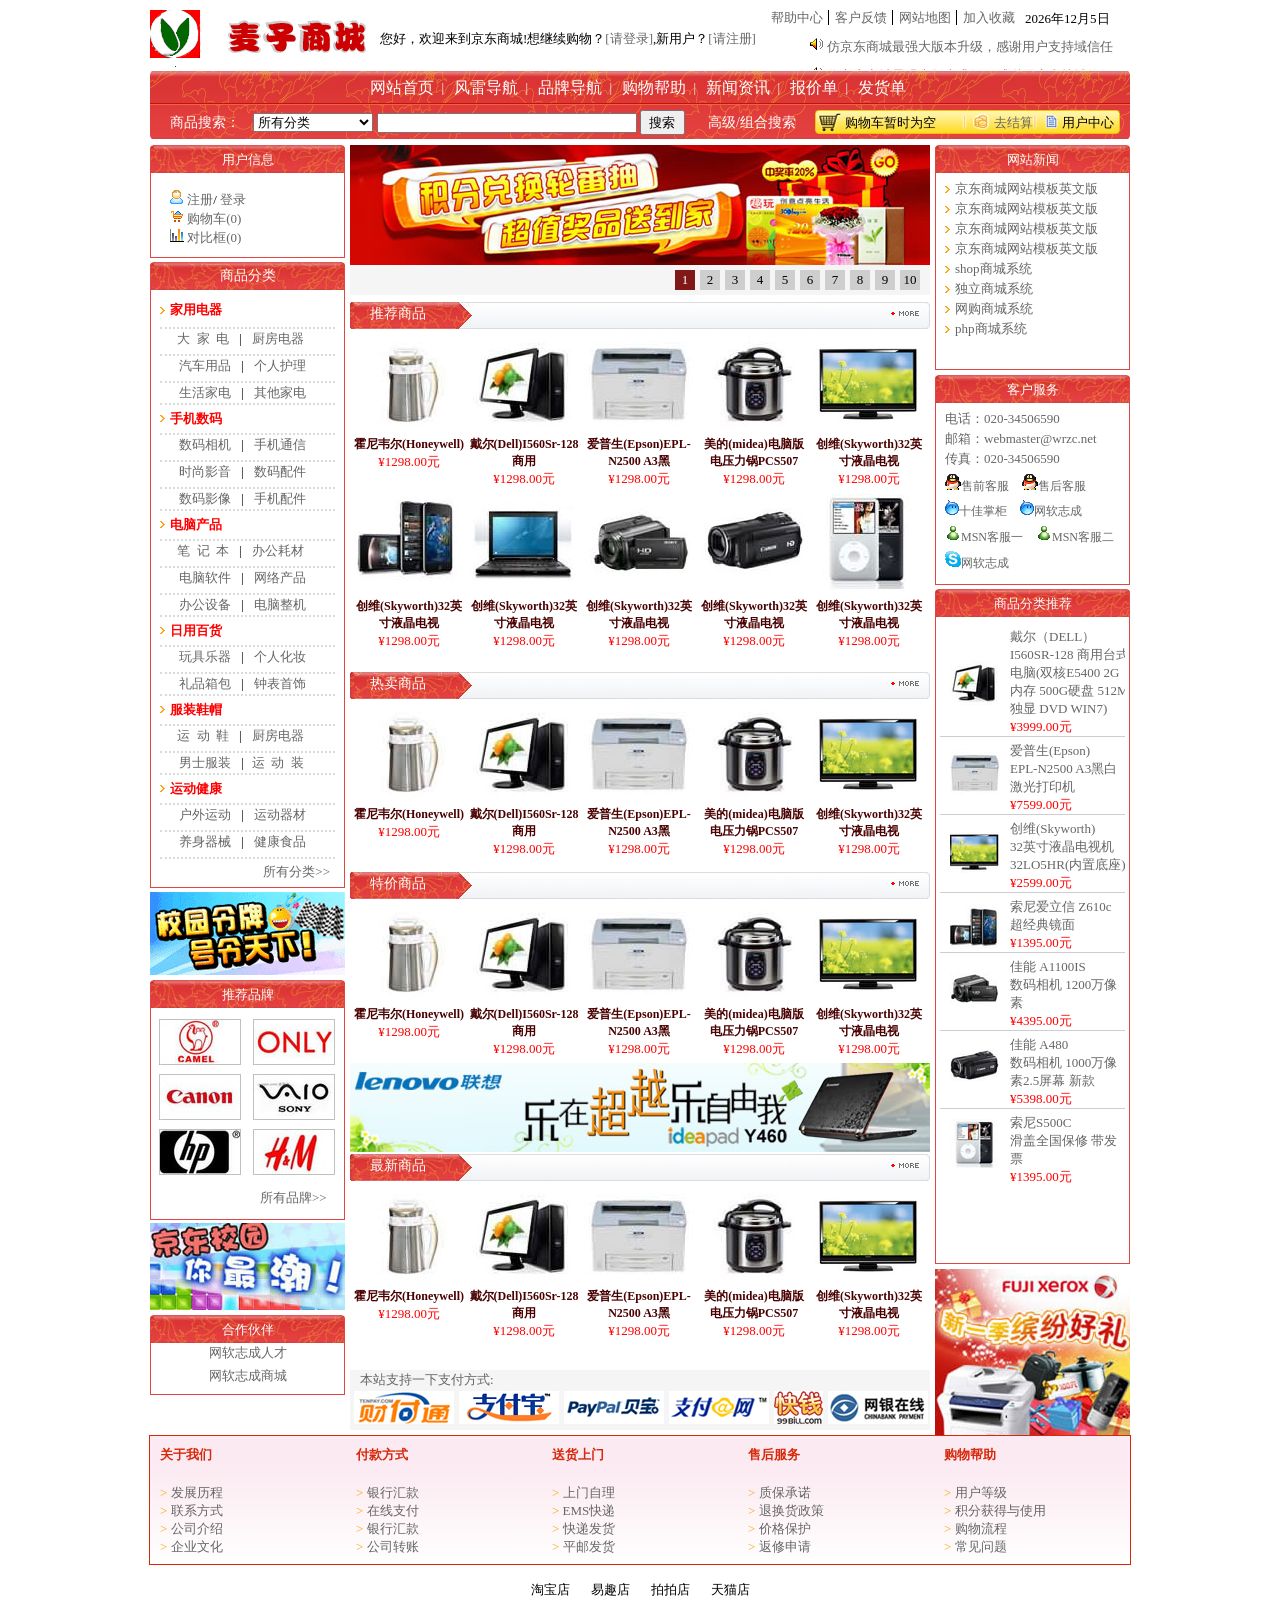
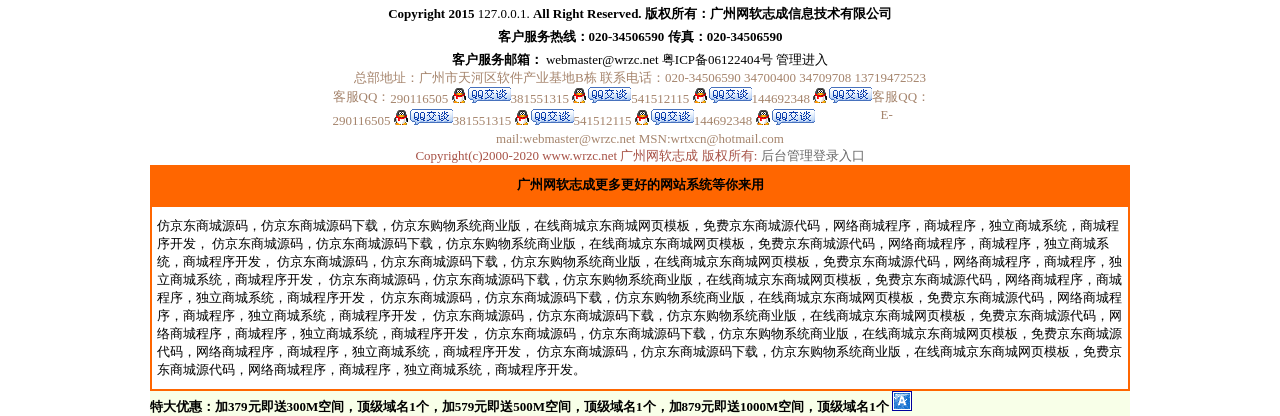
<file: 麦子商城/index.html>
<!DOCTYPE html>
<html lang="en">
<head>
    <meta charset="UTF-8">
    <title>麦子商城</title>
    <link rel="stylesheet" href="http://at.alicdn.com/t/font_508933_6r15bqdjarhyf1or.css">
    <link rel="stylesheet" href="css/quanbubian.css">
    <link rel="stylesheet" href="css/login.css">
    <link rel="stylesheet" href="css/index.css">
    <link rel="stylesheet" href="css/footer.css">
    <script src="js/jquery/dist/jquery.min.js"></script>
    <script src="js/login.js"></script>
    <script src="js/footer.js"></script>
</head>
<body>
<!--头部盒子-->
<div id="top_box">
    <!--logo盒子-->
    <div class="logo">
        <img src="image/logo.gif" alt="">
    </div>
    <!--用户登录盒子-->
    <div class="user_login">
        <p>您好，欢迎来到京东商城!想继续购物？<a href="HGD/login.html">[请登录]</a>,新用户？<a href="#">[请注册]</a></p>
    </div>
    <!--头部菜单盒子和日期-->
    <div class="top_submenu">
        <div class="submenu_box">
            <ul>
                <li><a href="#">帮助中心</a></li>
                <li><a href="#">客户反馈</a></li>
                <li><a href="#">网站地图</a></li>
                <li><a href="#">加入收藏</a></li>
            </ul>
        </div>
        <div class="day_box">
            <p id="date_box"></p>
        </div>
    </div>
    <!--通告栏-->
    <div class="top_notice" >
        <div class="gd_text">
            <div class="bg_textLH">
                <p>
                    <img src="image/notice.gif">
                    <a href="#">仿京东商城最强大版本升级，感谢用户支持域信任</a>
                </p>
                <p>
                    <img src="image/notice.gif">
                    <a href="#">仿京东商城最强大版本升级，感谢用户支持域信任</a>
                </p>
                <p>
                    <img src="image/notice.gif">
                    <a href="#">仿京东商城最强大版本升级，感谢用户支持域信任</a>
                </p>
            </div>

        </div>

    </div>
</div>
<!--导航菜单-->
<div id="nav_box">
    <!--菜单盒子-->
    <div class="nav_small">
        <ul>
            <li>
                <a href="#">网站首页</a>
            </li>
            <li>
                <a href="#">风雷导航</a>
            </li>
            <li>
                <a href="#">品牌导航</a>
            </li>
            <li class="hellp_box">
                <a href="#">购物帮助</a>
            </li>
            <li>
                <a href="#">新闻资讯</a>
            </li>
            <li>
                <a href="#">报价单</a>
            </li>
            <li>
                <a href="#" class="upright_box">发货单</a>
            </li>
        </ul>
    </div>
    <!--搜索盒子-->
    <div class="search_box">
        <div class="search_smallbox">
            <span>商品搜索：</span>
            <select>
                <option value="">所有分类</option>
                <option value="">服装</option>
                <option value="">鞋类</option>
                <option value="">食品</option>
                <option value="">生活用品</option>
            </select>
            <input type="search" name="search" id="search" />
            <button>搜索</button>
            <span>高级/组合搜索</span>
        </div>
        <div class="shopping_box">
            <span class="shopping_car">购物车暂时为空</span>
            <span class="balance_box"><a href="HGD/balance.html">去结算</a></span>
            <span class="shopping_user">用户中心</span>
        </div>
    </div>
</div>
<!--中间大盒子-->
<div id="middle_box">
    <!--用户信息-->
    <div class="user_box">
        <span>用户信息</span>
        <div class="info_box">
            <p>
                <img src="image/user1.gif" />
                <a href="#">注册</a>/
                <a href="#">登录</a>
            </p>
            <p>
                <img src="image/user8.gif" />
                <a href="#" class="jion_box">购物车(0)</a>
            </p>
            <p>
                <img src="image/user0.gif" />
                <a href="#">对比框(0)</a>
            </p>
        </div>
    </div>
    <!--您尚未登录页面-->
    <div class="login_box">
        <p class="bg_color2">您尚未来登录</p>
        <p class="iclose"><i class="iconfont icon-guanbi1"></i></p>
        <div class="dialog-content">
            <div id="text_box1">
                <span>
                    <i class="iconfont icon-zhengpinbaozheng"></i>
                    xx商城不会以任何理由要求您转账汇款，谨防诈骗。
                </span>
            </div>
            <div id="dianji">
                <span class="user_dian dian1">扫描登录</span>
                <span class="user_dian dian2">账号登录</span>
            </div>
            <div id="user_kuan">
                <div id="weima"><img src="image/2维码.jpg"></div>
                <div id="user_paswoss">
                    <input type="text" id="user"/><br/>
                    <input type="password" id="password" />
                    <button>登录</button>
                </div>
            </div>
        </div>
    </div>



    <!--商品分类-->
    <div class="commodity_box">
        <p class="commodity_name">商品分类</p>
        <div class="commodity_smallbox">
            <ul class="title_box">
                <span>家用电器</span>
                <li class="appliance">
                    <ul class="title_text">
                        <li>
                            <a href="HGD/productList.html" class="spacing">大&nbsp;&nbsp;家&nbsp;&nbsp;电</a>
                        </li>
                        <li>
                            <a href="#" class="none">厨房电器</a>
                        </li>
                    </ul>
                </li>
                <li class="appliance">
                    <ul class="title_text">
                        <li>
                            <a href="#">汽车用品</a>
                        </li>
                        <li>
                            <a href="#" class="none">个人护理</a>
                        </li>
                    </ul>
                </li>
                <li class="appliance">
                    <ul class="title_text">
                        <li>
                            <a href="#">生活家电</a>
                        </li>
                        <li>
                            <a href="#" class="none">其他家电</a>
                        </li>
                    </ul>
                </li>
            </ul>
            <ul class="title_box">
                <span>手机数码</span>
                <li class="appliance">
                    <ul class="title_text">
                        <li>
                            <a href="#">数码相机</a>
                        </li>
                        <li>
                            <a href="#" class="none">手机通信</a>
                        </li>
                    </ul>
                </li>
                <li class="appliance">
                    <ul class="title_text">
                        <li>
                            <a href="#">时尚影音</a>
                        </li>
                        <li>
                            <a href="#" class="none">数码配件</a>
                        </li>
                    </ul>
                </li>
                <li class="appliance">
                    <ul class="title_text">
                        <li>
                            <a href="#">数码影像</a>
                        </li>
                        <li>
                            <a href="#" class="none">手机配件</a>
                        </li>
                    </ul>
                </li>
            </ul>
            <ul class="title_box">
                <span>电脑产品</span>
                <li class="appliance">
                    <ul class="title_text">
                        <li>
                            <a href="#" class="spacing">笔&nbsp;&nbsp;记&nbsp;&nbsp;本</a>
                        </li>
                        <li>
                            <a href="#" class="none">办公耗材</a>
                        </li>
                    </ul>
                </li>
                <li class="appliance">
                    <ul class="title_text">
                        <li>
                            <a href="#">电脑软件</a>
                        </li>
                        <li>
                            <a href="#" class="none">网络产品</a>
                        </li>
                    </ul>
                </li>
                <li class="appliance">
                    <ul class="title_text">
                        <li>
                            <a href="#">办公设备</a>
                        </li>
                        <li>
                            <a href="#" class="none">电脑整机</a>
                        </li>
                    </ul>
                </li>
            </ul>
            <ul class="title_box">
                <span>日用百货</span>
                <li class="appliance">
                    <ul class="title_text">
                        <li>
                            <a href="#">玩具乐器</a>
                        </li>
                        <li>
                            <a href="#" class="none">个人化妆</a>
                        </li>
                    </ul>
                </li>
                <li class="appliance">
                    <ul class="title_text">
                        <li>
                            <a href="#">礼品箱包</a>
                        </li>
                        <li>
                            <a href="#" class="none">钟表首饰</a>
                        </li>
                    </ul>
                </li>
            </ul>
            <ul class="title_box">
                <span>服装鞋帽</span>
                <li class="appliance">
                    <ul class="title_text">
                        <li>
                            <a href="#" class="spacing">运&nbsp;&nbsp;动&nbsp;&nbsp;鞋</a>
                        </li>
                        <li>
                            <a href="#" class="none">厨房电器</a>
                        </li>
                    </ul>
                </li>
                <li class="appliance">
                    <ul class="title_text">
                        <li>
                            <a href="#">男士服装</a>
                        </li>
                        <li>
                            <a href="#" class="spacing none">运&nbsp;&nbsp;动&nbsp;&nbsp;装</a>
                        </li>
                    </ul>
                </li>
            </ul>
            <ul class="title_box">
                <span>运动健康</span>
                <li class="appliance">
                    <ul class="title_text">
                        <li>
                            <a href="#">户外运动</a>
                        </li>
                        <li>
                            <a href="#" class="none">运动器材</a>
                        </li>
                    </ul>
                </li>
                <li class="appliance">
                    <ul class="title_text">
                        <li>
                            <a href="#">养身器械</a>
                        </li>
                        <li>
                            <a href="#" class="none">健康食品</a>
                        </li>
                    </ul>
                </li>
                <li class="appliance">
                    <a href="#" class="right_box_a">所有分类&gt;&gt;</a>
                </li>
            </ul>
        </div>
    </div>
    <!--图片轮播-->
    <div class="banner_wrap" id="wrap">
        <ul id="pic">
            <li class="pic_img"><img src="image/banner/1.jpg" /></li>
            <li class="pic_img"><img src="image/banner/2.jpg" /></li>
            <li class="pic_img"><img src="image/banner/3.jpg" /></li>
            <li class="pic_img"><img src="image/banner/4.jpg" /></li>
            <li class="pic_img"><img src="image/banner/5.jpg" /></li>
            <li class="pic_img"><img src="image/banner/6.jpg" /></li>
            <li class="pic_img"><img src="image/banner/7.jpg" /></li>
            <li class="pic_img"><img src="image/banner/8.jpg" /></li>
            <li class="pic_img"><img src="image/banner/9.jpg" /></li>
            <li class="pic_img"><img src="image/banner/10.jpg" /></li>
        </ul>
        <ul id="list">
            <li class="list_number active">1</li>
            <li class="list_number">2</li>
            <li class="list_number">3</li>
            <li class="list_number">4</li>
            <li class="list_number">5</li>
            <li class="list_number">6</li>
            <li class="list_number">7</li>
            <li class="list_number">8</li>
            <li class="list_number">9</li>
            <li class="list_number">10</li>
        </ul>
    </div>
    <!--网站新闻-->
    <div class="new_press">
        <span class="text1_box">
            网站新闻
        </span>
        <ul class="new_ul">
            <li>
                <a href="#">
                    <p>京东商城网站模板英文版</p>
                </a>
            </li>
            <li>
                <a href="#">
                    <p>京东商城网站模板英文版</p>
                </a>
            </li>
            <li>
                <a href="#">
                    <p>京东商城网站模板英文版</p>
                </a>
            </li>
            <li>
                <a href="#">
                    <p>京东商城网站模板英文版</p>
                </a>
            </li>
            <li>
                <a href="#">
                    <p>shop商城系统</p>
                </a>
            </li>
            <li>
                <a href="#">
                    <p>独立商城系统</p>
                </a>
            </li>
            <li>
                <a href="#">
                    <p>网购商城系统</p>
                </a>
            </li>
            <li>
                <a href="#">
                    <p>php商城系统</p>
                </a>
            </li>
        </ul>
    </div>
    <!--客户服务-->
    <div class="customer_box">
        <span class="text1_box" >客户服务</span>
        <div class="customer_p">
            <p>电话：020-34506590</p>
            <p>邮箱：webmaster@wrzc.net</p>
            <p>传真：020-34506590</p>
        </div>
        <div class="pic_spanimg">
            <span>
                <a href="#">
                    <img src="image/QQonline.gif" />售前客服
                </a>
            </span>
            <span>
                <a href="#">
                    <img src="image/QQonline.gif" />售后客服
                </a>
            </span>
        </div>
        <div class="pic_spanimg">
            <span>
                <a href="#">
                    <img src="image/ww.gif" />十佳掌柜
                </a>
            </span>
            <span>
                <a href="#">
                    <img src="image/ww.gif" />网软志成
                </a>
            </span>
        </div>
        <div class="pic_spanimg">
            <span>
                <a href="#">
                    <img src="image/msn.gif" />MSN客服一
                </a>
            </span>
            <span>
                <a href="#">
                    <img src="image/msn.gif" />MSN客服二
                </a>
            </span>
        </div>
        <div class="pic_spanimg">
            <span>
                <a href="#">
                    <img src="image/skype.gif" />网软志成
                </a>
            </span>
        </div>
    </div>
    <!--商品推荐-->
    <div class="groom_box">
        <span class="text1_box" >商品分类推荐</span>
        <ul class="groom_ul">
            <li class="groom_li">
                <img class="pigimg1" src="image/right/首页_7.jpg"  />
                <span>戴尔（DELL）</span>
                <a href="#">
                    <p>I560SR-128 商用台式电脑(双核E5400 2G内存 500G硬盘 512M独显 DVD WIN7)</p>
                </a>
                <div>¥3999.00元</div>
            </li>
            <li class="groom_li">
                <img class="pigimg2" src="image/right/首页_6.jpg"  />
                <span>爱普生(Epson)</span>
                <a href="#">
                    <p>EPL-N2500 A3黑白激光打印机</p>
                </a>
                <div>¥7599.00元</div>
            </li>
            <li class="groom_li">
                <img class="pigimg3" src="image/right/首页_5.jpg"  />
                <span>创维(Skyworth)</span>
                <a href="#">
                    <p>32英寸液晶电视机32LO5HR(内置底座)</p>
                </a>
                <div>¥2599.00元</div>
            </li>
            <li class="groom_li">
                <img class="pigimg4" src="image/right/首页_4.jpg" />
                <span>索尼爱立信 Z610c</span>
                <a href="#">
                    <p>超经典镜面</p>
                </a>
                <div>¥1395.00元</div>
            </li>
            <li class="groom_li">
                <img class="pigimg5" src="image/right/首页_3.jpg"  />
                <span>佳能 A1100IS</span>
                <a href="#">
                    <p>数码相机 1200万像素</p>
                </a>
                <div>¥4395.00元</div>
            </li>
            <li class="groom_li">
                <img class="pigimg6" src="image/right/首页_2.jpg" />
                <span>佳能 A480</span>
                <a href="#">
                    <p>数码相机 1000万像素2.5屏幕 新款</p>
                </a>
                <div>¥5398.00元</div>
            </li>
            <li class="groom_li">
                <img class="pigimg7" src="image/right/首页_1.jpg" />
                <span>索尼S500C</span>
                <a href="#">
                    <p>滑盖全国保修 带发票</p>
                </a>
                <div>¥1395.00元</div>
            </li>
        </ul>
    </div>
    <!--好礼左和右-->
    <div class="gift_box">
        <a href="#"><img src="image/right_01.jpg" /></a>
    </div>
    <div class="shool_box1">
        <a href="#">
            <img src="image/left_01.gif" />
        </a>
    </div>
    <div class="brand_box">
        <span class="text1_box">
            推荐品牌
        </span>
        <div class="pic_img2">
            <img src="image/trademark/商标_1.jpg" />
            <img src="image/trademark/商标_2.jpg" />
            <img src="image/trademark/商标_3.jpg" />
            <img src="image/trademark/商标_4.jpg" />
            <img src="image/trademark/商标_5.jpg" />
            <img src="image/trademark/商标_6.jpg" />
            <div class="masking_trademark">
                <div class="bg_color">
                    <a href="#"><p></p></a>
                </div>
                <div class="bg_color">
                    <a href="#"><p></p></a>
                </div>
                <div class="bg_color">
                    <a href="#"><p></p></a>
                </div>
                <div class="bg_color">
                    <a href="#"><p></p></a>
                </div>
                <div class="bg_color">
                    <a href="#"><p></p></a>
                </div>
                <div class="bg_color">
                    <a href="#"><p></p></a>
                </div>
            </div>
        </div>
        <span class="span"><a href="#">所有品牌&gt;&gt;</a></span>
    </div>
    <div class="shool_box2">
        <a href="#">
            <img src="image/left_02.jpg" />
        </a>
    </div>
    <div class="partner_box">
        <span class="text1_box" >合作伙伴</span>
        <p><a href="#">网软志成人才</a></p>
        <p><a href="#">网软志成商城</a></p>
    </div>
    <!--中间商品各类小盒子-->
    <!--推荐商品-->
    <div class="groom_box2">
        <div class="top_groom">
            <span class="text3_box">推荐商品</span>
            <div><a href="#"><img src="image/more.gif" /></a></div>
        </div>
        <div class="pic_wares">
            <div class="img_wares">
                <!--<div class="initial_box">-->
                    <!--<div class="shade_box"></div>-->
                    <!--<div class="move_box"></div>-->
                    <img src="image/wares/wares1.jpg" />
                <!--</div>-->
                <p><a href="#">霍尼韦尔(Honeywell)</a></p>
                <span>¥1298.00元</span>
            </div>
            <div class="img_wares">
                <img src="image/wares/wares2.jpg" />
                <p><a href="#">戴尔(Dell)I560Sr-128 商用</a></p>
                <span>¥1298.00元</span>
            </div>
            <div class="img_wares">
                <img src="image/wares/wares3.jpg" />
                <p><a href="#">爱普生(Epson)EPL-N2500 A3黑</a></p>
                <span>¥1298.00元</span>
            </div>
            <div class="img_wares">
                <img src="image/wares/wares4.jpg" />
                <p><a href="#">美的(midea)电脑版电压力锅PCS507</a></p>
                <span>¥1298.00元</span>
            </div>
            <div class="img_wares">
                <img src="image/wares/wares5.jpg" />
                <p><a href="#">创维(Skyworth)32英寸液晶电视</a></p>
                <span>¥1298.00元</span>
            </div>
            <div class="img_wares">
                <img src="image/wares/wares6.jpg" />
                <p><a href="#">创维(Skyworth)32英寸液晶电视</a></p>
                <span>¥1298.00元</span>
            </div>
            <div class="img_wares">
                <img src="image/wares/wares7.jpg" />
                <p><a href="#">创维(Skyworth)32英寸液晶电视</a></p>
                <span>¥1298.00元</span>
            </div>
            <div class="img_wares">
                <img src="image/wares/wares8.jpg" />
                <p><a href="#">创维(Skyworth)32英寸液晶电视</a></p>
                <span>¥1298.00元</span>
            </div>
            <div class="img_wares">
                <img src="image/wares/wares9.jpg" />
                <p><a href="#">创维(Skyworth)32英寸液晶电视</a></p>
                <span>¥1298.00元</span>
            </div>
            <div class="img_wares">
                <img src="image/wares/wares10.jpg" />
                <p><a href="#">创维(Skyworth)32英寸液晶电视</a></p>
                <span>¥1298.00元</span>
            </div>
        </div>
    </div>
    <!--热卖商品-->
    <div class="groom_box3">
        <div class="top_groom">
            <span class="text3_box">热卖商品</span>
            <div><a href="#"><img src="image/more.gif" /></a></div>
        </div>
        <div class="pic_wares">
            <div class="img_wares">
                <img src="image/wares/wares1.jpg" />
                <p><a href="#">霍尼韦尔(Honeywell)</a></p>
                <span>¥1298.00元</span>
            </div>
            <div class="img_wares">
                <img src="image/wares/wares2.jpg" />
                <p><a href="#">戴尔(Dell)I560Sr-128 商用</a></p>
                <span>¥1298.00元</span>
            </div>
            <div class="img_wares">
                <img src="image/wares/wares3.jpg" />
                <p><a href="#">爱普生(Epson)EPL-N2500 A3黑</a></p>
                <span>¥1298.00元</span>
            </div>
            <div class="img_wares">
                <img src="image/wares/wares4.jpg" />
                <p><a href="#">美的(midea)电脑版电压力锅PCS507</a></p>
                <span>¥1298.00元</span>
            </div>
            <div class="img_wares">
                <img src="image/wares/wares5.jpg" />
                <p><a href="#">创维(Skyworth)32英寸液晶电视</a></p>
                <span>¥1298.00元</span>
            </div>
        </div>
    </div>
    <!--特价商品-->
    <div class="groom_box4">
        <div class="top_groom">
            <span class="text3_box">特价商品</span>
            <div><a href="#"><img src="image/more.gif" /></a></div>
        </div>
        <div class="pic_wares">
            <div class="img_wares">
                <img src="image/wares/wares1.jpg" />
                <p><a href="#">霍尼韦尔(Honeywell)</a></p>
                <span>¥1298.00元</span>
            </div>
            <div class="img_wares">
                <img src="image/wares/wares2.jpg" />
                <p><a href="#">戴尔(Dell)I560Sr-128 商用</a></p>
                <span>¥1298.00元</span>
            </div>
            <div class="img_wares">
                <img src="image/wares/wares3.jpg" />
                <p><a href="#">爱普生(Epson)EPL-N2500 A3黑</a></p>
                <span>¥1298.00元</span>
            </div>
            <div class="img_wares">
                <img src="image/wares/wares4.jpg" />
                <p><a href="#">美的(midea)电脑版电压力锅PCS507</a></p>
                <span>¥1298.00元</span>
            </div>
            <div class="img_wares">
                <img src="image/wares/wares5.jpg" />
                <p><a href="#">创维(Skyworth)32英寸液晶电视</a></p>
                <span>¥1298.00元</span>
            </div>
        </div>
        <div>
            <a href="#"><img src="image/11.jpg" /></a>
        </div>
    </div>
    <!--最新商品-->
    <div class="groom_box5">
        <div class="top_groom">
            <span class="text3_box">最新商品</span>
            <div><a href="#"><img src="image/more.gif" /></a></div>
        </div>
        <div class="pic_wares">
            <div class="img_wares">
                <img src="image/wares/wares1.jpg" />
                <p><a href="#">霍尼韦尔(Honeywell)</a></p>
                <span>¥1298.00元</span>
            </div>
            <div class="img_wares">
                <img src="image/wares/wares2.jpg" />
                <p><a href="#">戴尔(Dell)I560Sr-128 商用</a></p>
                <span>¥1298.00元</span>
            </div>
            <div class="img_wares">
                <img src="image/wares/wares3.jpg" />
                <p><a href="#">爱普生(Epson)EPL-N2500 A3黑</a></p>
                <span>¥1298.00元</span>
            </div>
            <div class="img_wares">
                <img src="image/wares/wares4.jpg" />
                <p><a href="#">美的(midea)电脑版电压力锅PCS507</a></p>
                <span>¥1298.00元</span>
            </div>
            <div class="img_wares">
                <img src="image/wares/wares5.jpg" />
                <p><a href="#">创维(Skyworth)32英寸液晶电视</a></p>
                <span>¥1298.00元</span>
            </div>
        </div>
    </div>
    <!--支付方式-->
    <div class="pay_box">
        <p>本站支持一下支付方式:</p>
        <div>
            <img src="image/pay/logo_tenpay.gif" />
            <img src="image/pay/logo_alipay.gif" />
            <img src="image/pay/logo_paypal.gif" />
            <img src="image/pay/logo_cncard.gif" />
            <img src="image/pay/logo_99bill.jpg" />
            <img src="image/pay/logo_ebank.gif" />
        </div>
    </div>
</div>
<!--脚头部方框-->
<div class="footer_top">
    <div class="footer_top_1">
        <ul>
            <li>关于我们</li>
            <li>付款方式</li>
            <li>送货上门</li>
            <li>售后服务</li>
            <li>购物帮助</li>
        </ul>
    </div>
    <div class="footer_top_2">
        <ul>
            <li>
                <span> > </span>
                <a href="#"><span>发展历程</span></a>
            </li>
            <li>
                <span> > </span>
                <a href="#"><span>联系方式</span></a>
            </li>
            <li>
                <span> > </span>
                <a href="#"><span>公司介绍</span></a>
            </li>
            <li>
                <span> > </span>
                <a href="#"><span>企业文化</span></a>
            </li>
        </ul>
        <ul>
            <li>
                <span> > </span>
                <a href="#"><span>银行汇款</span></a>
            </li>
            <li>
                <span> > </span>
                <a href="#"><span>在线支付</span></a>
            </li>
            <li>
                <span> > </span>
                <a href="#"><span>银行汇款</span></a>
            </li>
            <li>
                <span> > </span>
                <a href="#"><span>公司转账</span></a>
            </li>
        </ul>
        <ul>
            <li>
                <span> > </span>
                <a href="#"><span>上门自理</span></a>
            </li>
            <li>
                <span> > </span>
                <a href="#"><span>EMS快递</span></a>
            </li>
            <li>
                <span> > </span>
                <a href="#"><span>快递发货</span></a>
            </li>
            <li>
                <span> > </span>
                <a href="#"><span>平邮发货</span></a>
            </li>
        </ul>
        <ul>
            <li>
                <span> > </span>
                <a href="#"><span>质保承诺</span></a>
            </li>
            <li>
                <span> > </span>
                <a href="#"><span>退换货政策</span></a>
            </li>
            <li>
                <span> > </span>
                <a href="#"><span>价格保护</span></a>
            </li>
            <li>
                <span> > </span>
                <a href="#"><span>返修申请</span></a>

            </li>
        </ul>
        <ul>
            <li>
                <span> > </span>
                <a href="#"><span>用户等级</span></a>
            </li>
            <li>
                <span> > </span>
                <a href="#"><span>积分获得与使用</span></a>
            </li>
            <li>
                <span> > </span>
                <a href="#"><span>购物流程</span></a>
            </li>
            <li>
                <span> > </span>
                <a href="#"><span>常见问题</span></a>
            </li>
        </ul>
    </div>
</div>
<!--脚联系方式-->
<div class="footer_main">
    <div class="footer_main_1">
        <ul>
            <li>淘宝店</li>
            <li>易趣店</li>
            <li>拍拍店</li>
            <li>天猫店</li>
        </ul>
    </div>
    <div class="footer_main_2">
        <span>Copyright 2015</span>
        <span>127.0.0.1.</span>
        <span>All Right Reserved.</span>
        <span>版权所有：广州网软志成信息技术有限公司</span>
    </div>
    <div class="footer_main_2">
        <span>客户服务热线：020-34506590</span>
        <span>传真：020-34506590</span>
    </div>
    <div class="footer_main_3">
        <span>客户服务邮箱：</span>
        <span>webmaster@wrzc.net 粤ICP备06122404号 管理进入</span>
    </div>
    <div class="footer_main_4">
        <div>
            <span>总部地址：广州市天河区软件产业基地B栋</span>
            <span>联系电话：020-34506590 34700400 34709708 13719472523</span>
        </div>
        <div class="footer_main_5">
            <ul>
                <li>客服QQ：</li>
                <li>
                    <span>290116505</span>
                    <a href="#"><img src="image/qqphone_03.png" /></a>
                </li>
                <li>
                    <span>381551315</span>
                    <a href="#"><img src="image/qqphone_03.png" /></a>
                </li>
                <li>
                    <span>541512115</span>
                    <a href="#"><img src="image/qqphone_03.png" /></a>
                </li>
                <li>
                    <span>144692348</span>
                    <a href="#"><img src="image/qqphone_03.png" /></a>
                </li>
            </ul>
            <ul>
                <li>客服QQ：</li>
                <li>
                    <span>290116505</span>
                    <a href="#"><img src="image/qqphone_03.png" /></a>
                </li>
                <li>
                    <span>381551315</span>
                    <a href="#"><img src="image/qqphone_03.png" /></a>
                </li>
                <li>
                    <span>541512115</span>
                    <a href="#"><img src="image/qqphone_03.png" /></a>
                </li>
                <li>
                    <span>144692348</span>
                    <a href="#"><img src="image/qqphone_03.png" /></a>
                </li>
            </ul>
        </div>
        <div class="footer_main_6">
            <div>E-mail:webmaster@wrzc.net MSN:wrtxcn@hotmail.com</div>
            <span>Copyright(c)2000-2020 www.wrzc.net 广州网软志成</span>
            <span>版权所有:</span>
            <span><a href="#">后台管理登录入口</a></span>
        </div>
    </div>
</div>
<!--脚底部方框-->
<div class="footer_foot">
    <div class="footer_foot_1">
        <span>广州网软志成更多更好的网站系统等你来用</span>
    </div>
    <div class="footer_foot_2">
        仿京东商城源码，仿京东商城源码下载，仿京东购物系统商业版，在线商城京东商城网页模板，免费京东商城源代码，网络商城程序，商城程序，独立商城系统，商城程序开发，
        仿京东商城源码，仿京东商城源码下载，仿京东购物系统商业版，在线商城京东商城网页模板，免费京东商城源代码，网络商城程序，商城程序，独立商城系统，商城程序开发，
        仿京东商城源码，仿京东商城源码下载，仿京东购物系统商业版，在线商城京东商城网页模板，免费京东商城源代码，网络商城程序，商城程序，独立商城系统，商城程序开发，
        仿京东商城源码，仿京东商城源码下载，仿京东购物系统商业版，在线商城京东商城网页模板，免费京东商城源代码，网络商城程序，商城程序，独立商城系统，商城程序开发，
        仿京东商城源码，仿京东商城源码下载，仿京东购物系统商业版，在线商城京东商城网页模板，免费京东商城源代码，网络商城程序，商城程序，独立商城系统，商城程序开发，
        仿京东商城源码，仿京东商城源码下载，仿京东购物系统商业版，在线商城京东商城网页模板，免费京东商城源代码，网络商城程序，商城程序，独立商城系统，商城程序开发，
        仿京东商城源码，仿京东商城源码下载，仿京东购物系统商业版，在线商城京东商城网页模板，免费京东商城源代码，网络商城程序，商城程序，独立商城系统，商城程序开发，
        仿京东商城源码，仿京东商城源码下载，仿京东购物系统商业版，在线商城京东商城网页模板，免费京东商城源代码，网络商城程序，商城程序，独立商城系统，商城程序开发。
    </div>
    <div class="footer_foot_3">
        <span>特大优惠：加379元即送300M空间，顶级域名1个，加579元即送500M空间，顶级域名1个，加879元即送1000M空间，顶级域名1个</span>
        <img src="image/footer_07.png" />
    </div>
</div>

</body>
</html>
</file>
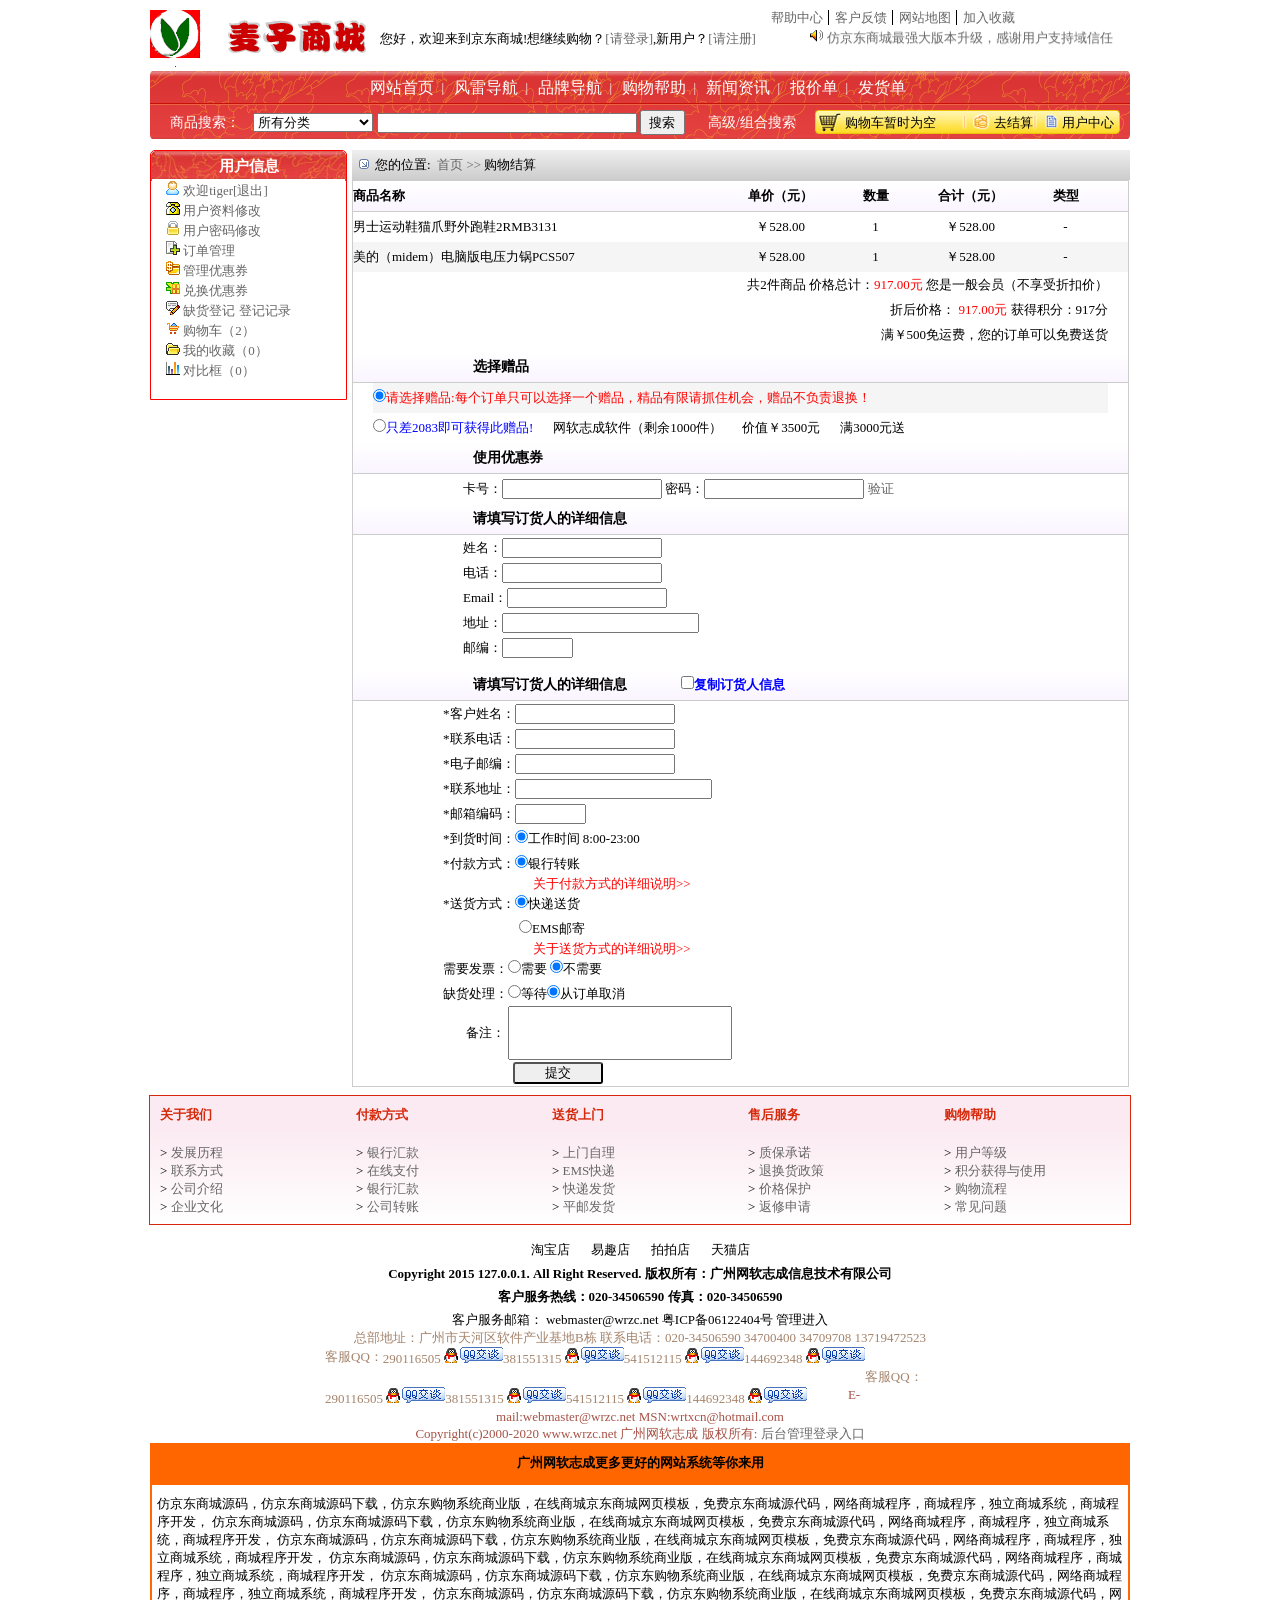
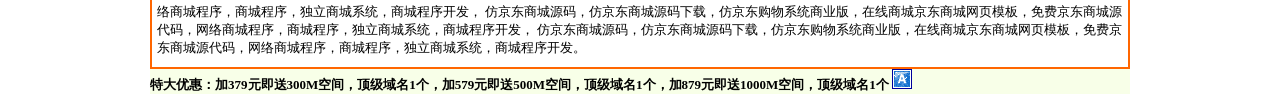
<file: 麦子商城/HGD/balance.html>
<!DOCTYPE html>
<html lang="en">
<head>
    <meta charset="UTF-8">
    <title>结算界面</title>
    <link rel="stylesheet" href="balance.css">
    <script src="balance.js"></script>
</head>
<body>
    <!--头部盒子-->
    <div id="top_box">
        <!--logo盒子-->
        <div class="logo">
            <img src="images/logo.gif" alt="">
        </div>
        <!--用户登录盒子-->
        <div class="user_login">
            <p>您好，欢迎来到京东商城!想继续购物？<a href="login.html">[请登录]</a>,新用户？<a href="#">[请注册]</a></p>
        </div>
        <!--头部菜单盒子和日期-->
        <div class="top_submenu">
            <div class="submenu_box">
                <ul>
                    <li><a href="#">帮助中心</a></li>
                    <li><a href="#">客户反馈</a></li>
                    <li><a href="#">网站地图</a></li>
                    <li><a href="#">加入收藏</a></li>
                </ul>
            </div>
            <div class="day_box">
                <p id="date_box"></p>
            </div>
        </div>
        <!--通告栏-->
        <div class="top_notice">
            <marquee direction="up" scrollamount="2" onmouseover="stop()" onmouseout="start()">
                <p>
                    <img src="images/notice.gif">
                    <a href="#">仿京东商城最强大版本升级，感谢用户支持域信任</a>
                </p>
                <br/>
                <p>
                    <img src="images/notice.gif">
                    <a href="#">仿京东商城最强大版本升级，感谢用户支持域信任</a>
                </p>
                <br/>
                <p>
                    <img src="images/notice.gif">
                    <a href="#">仿京东商城最强大版本升级，感谢用户支持域信任</a>
                </p>
            </marquee>
        </div>
    </div>
    <!--导航菜单-->
    <div id="nav_box">
        <!--菜单盒子-->
        <div class="nav_small">
            <ul>
                <li><a href="#">网站首页</a></li>
                <li><a href="#">风雷导航</a></li>
                <li><a href="#">品牌导航</a></li>
                <li><a href="#">购物帮助</a></li>
                <li><a href="#">新闻资讯</a></li>
                <li><a href="#">报价单</a></li>
                <li><a href="#" class="upright_box">发货单</a></li>
            </ul>
        </div>
        <!--搜索盒子-->
        <div class="search_box">
            <div class="search_smallbox">
                <span>商品搜索：</span>
                <select>
                    <option value="">所有分类</option>
                    <option value="">服装</option>
                    <option value="">鞋类</option>
                    <option value="">食品</option>
                    <option value="">生活用品</option>
                </select>
                <input type="search" name="search" id="search">
                <button>搜索</button>
                <span>高级/组合搜索</span>
            </div>
            <div class="shopping_box">
                <span class="shopping_car">购物车暂时为空</span>
                <span class="balance_box">去结算</span>
                <span class="shopping_user">用户中心</span>
            </div>
        </div>
    </div>
    <!--主页面-->
    <div class="main">
        <!--主页面左边-->
        <div class="main_left">
            <div class="main_left_list1">
                <div class="main_left_list_title">用户信息</div>
                <div class="main_left_list1_text">
                    <ul>
                        <li>
                            <img src="images/main_userinfo_text01.gif"/>
                            <a href="#">欢迎tiger[退出]</a>
                        </li>
                        <li>
                            <img src="images/main_left_list1_text02.gif"/>
                            <a href="#">用户资料修改</a>
                        </li>
                        <li>
                            <img src="images/main_left_list1_text03.gif"/>
                            <a href="#">用户密码修改</a>
                        </li>
                        <li>
                            <img src="images/main_left_list1_text04.gif"/>
                            <a href="#">订单管理</a>
                        </li>
                        <li>
                            <img src="images/main_left_list1_text05.gif"/>
                            <a href="#">管理优惠券</a>
                        </li>
                        <li>
                            <img src="images/main_left_list1_text06.gif"/>
                            <a href="#">兑换优惠券</a>
                        </li>
                        <li>
                            <img src="images/main_left_list1_text07.gif"/>
                            <a href="#">缺货登记&nbsp;登记记录</a>
                        </li>
                        <li>
                            <img src="images/main_userinfo_text02.gif"/>
                            <a href="#">购物车（2）</a>
                        </li>
                        <li>
                            <img src="images/main_left_list1_text09.gif"/>
                            <a href="#">我的收藏（0）</a>
                        </li>
                        <li>
                            <img src="images/main_userinfo_text03.gif"/>
                            <a href="#">对比框（0）</a>
                        </li>
                    </ul>
                </div>
            </div>
        </div>
        <!--主页面右边-->
        <div class="main_right">
            <div class="main_right_bar">
                <ul>
                    <li>&nbsp;&nbsp;<img src="images/home.gif">&nbsp;&nbsp;您的位置:&nbsp;&nbsp;</li>
                    <li>
                        <a href="index.html">首页&nbsp;>>&nbsp;</a>
                    </li>
                    <li>购物结算</li>
                </ul>
            </div>
            <div class="main_right_list">
                <div class="main_right_list1 listClass">
                    <ul>
                        <li class="li1Class">商品名称</li>
                        <li>单价（元）</li>
                        <li>数量</li>
                        <li>合计（元）</li>
                        <li>类型</li>
                    </ul>
                </div>
                <div class="main_right_list2 listClass">
                    <ul>
                        <li class="li1Class">男士运动鞋猫爪野外跑鞋2RMB3131</li>
                        <li>￥528.00</li>
                        <li>1</li>
                        <li>￥528.00</li>
                        <li>-</li>
                    </ul>
                </div>
                <div class="main_right_list3 listClass">
                    <ul>
                        <li class="li1Class">美的（midem）电脑版电压力锅PCS507</li>
                        <li>￥528.00</li>
                        <li>1</li>
                        <li>￥528.00</li>
                        <li>-</li>
                    </ul>
                </div>
                <!--商品详情-->
                <div class="main_right_explain">
                    <ul>
                        <li>共2件商品 价格总计：<span>917.00元</span> 您是一般会员（不享受折扣价）</li>
                        <li>折后价格： <span>917.00元</span> 获得积分：917分</li>
                        <li>满￥500免运费，您的订单可以免费送货</li>
                    </ul>
                </div>
                <div class="main_right_list1" id="present">选择赠品</div>
                <div class="radio" id="radio1">
                    <input type="radio" name="zengpin" checked>请选择赠品:每个订单只可以选择一个赠品，精品有限请抓住机会，赠品不负责退换！
                </div>
                <div class="radio" id="radio2">
                    <ul>
                        <li><input type="radio" name="zengpin">只差2083即可获得此赠品!</li>
                        <li>网软志成软件（剩余1000件）</li>
                        <li>价值￥3500元</li>
                        <li>满3000元送</li>
                    </ul>
                </div>
                <div class="main_right_list1" id="present">使用优惠券</div>
                <div class="validate">
                    <ul>
                        <li>卡号：<input type="text">&nbsp;</li>
                        <li>密码：<input type="password">&nbsp;</li>
                        <li><a href="#">验证</a>&nbsp;</li>
                    </ul>
                </div>
                <div class="main_right_list1" id="present">请填写订货人的详细信息</div>
                <!--表单1-->
                <div class="form">
                    <ul>
                        <li>姓名：<input type="text"/></li>
                        <li>电话：<input type="text"/></li>
                        <li>Email：<input type="text"/></li>
                        <li>地址：<input type="text" size="25"/></li>
                        <li>邮编：<input type="text" size="8"/></li>
                    </ul>
                </div>
                <div class="main_right_list1" id="present">请填写订货人的详细信息
                    <input type="checkbox" id="checkbox"><span>复制订货人信息</span>
                </div>
                <!--表单2-->
                <div class="form2">
                    <ul>
                        <li>*客户姓名：<input type="text"></li>
                        <li>*联系电话：<input type="text"></li>
                        <li>*电子邮编：<input type="text"></li>
                        <li>*联系地址：<input type="text" size="25"></li>
                        <li>*邮箱编码：<input type="text" size="8"></li>
                        <li>*到货时间：<input type="radio" checked>工作时间 8:00-23:00</li>
                        <li>*付款方式：<input type="radio" checked>银行转账</li>
                        <li><a href="#">关于付款方式的详细说明>></a></li>
                        <li>*送货方式：<input type="radio" name="songhuo" checked>快递送货</li>
                        <li><input type="radio" name="songhuo">EMS邮寄</li>
                        <li><a href="#">关于送货方式的详细说明>></a></li>
                        <li>需要发票：<input type="radio" name="xuyao">需要 <input type="radio" name="xuyao" checked>不需要</li>
                        <li>缺货处理：<input type="radio" name="dengdai">等待<input type="radio" name="dengdai" checked>从订单取消</li>
                        <li>&nbsp;&nbsp;&nbsp;&nbsp;&nbsp;&nbsp;&nbsp;备注：
                            <input type="text" style="width:220px;height:50px;">
                        </li>
                        <li><input type="button" value="提交" id="button"></li>
                    </ul>
                </div>
            </div>
        </div>
    </div>
    <!--脚部方框-->
    <div class="footer_top">
        <div class="footer_top_1">
            <ul>
                <li>关于我们</li>
                <li>付款方式</li>
                <li>送货上门</li>
                <li>售后服务</li>
                <li>购物帮助</li>
            </ul>
        </div>
        <div class="footer_top_2">
            <ul>
                <li>
                    <span> > </span>
                    <a href="#"><span>发展历程</span></a>
                </li>
                <li>
                    <span> > </span>
                    <a href="#"><span>联系方式</span></a>
                </li>
                <li>
                    <span> > </span>
                    <a href="#"><span>公司介绍</span></a>
                </li>
                <li>
                    <span> > </span>
                    <a href="#"><span>企业文化</span></a>
                </li>
            </ul>
            <ul>
                <li>
                    <span> > </span>
                    <a href="#"><span>银行汇款</span></a>
                </li>
                <li>
                    <span> > </span>
                    <a href="#"><span>在线支付</span></a>
                </li>
                <li>
                    <span> > </span>
                    <a href="#"><span>银行汇款</span></a>
                </li>
                <li>
                    <span> > </span>
                    <a href="#"><span>公司转账</span></a>
                </li>
            </ul>
            <ul>
                <li>
                    <span> > </span>
                    <a href="#"><span>上门自理</span></a>
                </li>
                <li>
                    <span> > </span>
                    <a href="#"><span>EMS快递</span></a>
                </li>
                <li>
                    <span> > </span>
                    <a href="#"><span>快递发货</span></a>
                </li>
                <li>
                    <span> > </span>
                    <a href="#"><span>平邮发货</span></a>
                </li>
            </ul>
            <ul>
                <li>
                    <span> > </span>
                    <a href="#"><span>质保承诺</span></a>
                </li>
                <li>
                    <span> > </span>
                    <a href="#"><span>退换货政策</span></a>
                </li>
                <li>
                    <span> > </span>
                    <a href="#"><span>价格保护</span></a>
                </li>
                <li>
                    <span> > </span>
                    <a href="#"><span>返修申请</span></a>

                </li>
            </ul>
            <ul>
                <li>
                    <span> > </span>
                    <a href="#"><span>用户等级</span></a>
                </li>
                <li>
                    <span> > </span>
                    <a href="#"><span>积分获得与使用</span></a>
                </li>
                <li>
                    <span> > </span>
                    <a href="#"><span>购物流程</span></a>
                </li>
                <li>
                    <span> > </span>
                    <a href="#"><span>常见问题</span></a>
                </li>
            </ul>
        </div>
    </div>
    <!--脚联系方式-->
    <div class="footer_main">
        <div class="footer_main_1">
            <ul>
                <li>淘宝店</li>
                <li>易趣店</li>
                <li>拍拍店</li>
                <li>天猫店</li>
            </ul>
        </div>
        <div class="footer_main_2">
            <span>Copyright 2015</span>
            <span>127.0.0.1.</span>
            <span>All Right Reserved.</span>
            <span>版权所有：广州网软志成信息技术有限公司</span>
        </div>
        <div class="footer_main_2">
            <span>客户服务热线：020-34506590</span>
            <span>传真：020-34506590</span>
        </div>
        <div class="footer_main_3">
            <span>客户服务邮箱：</span>
            <span>webmaster@wrzc.net 粤ICP备06122404号 管理进入</span>
        </div>
        <div class="footer_main_4">
            <div>
                <span>总部地址：广州市天河区软件产业基地B栋</span>
                <span>联系电话：020-34506590 34700400 34709708 13719472523</span>
            </div>
            <div class="footer_main_5">
                <ul>
                    <li>客服QQ：</li>
                    <li>
                        <span>290116505</span>
                        <a href="#"><img src="images/qqphone_03.png" /></a>
                    </li>
                    <li>
                        <span>381551315</span>
                        <a href="#"><img src="images/qqphone_03.png" /></a>
                    </li>
                    <li>
                        <span>541512115</span>
                        <a href="#"><img src="images/qqphone_03.png" /></a>
                    </li>
                    <li>
                        <span>144692348</span>
                        <a href="#"><img src="images/qqphone_03.png" /></a>
                    </li>
                </ul>
                <ul>
                    <li>客服QQ：</li>
                    <li>
                        <span>290116505</span>
                        <a href="#"><img src="images/qqphone_03.png" /></a>
                    </li>
                    <li>
                        <span>381551315</span>
                        <a href="#"><img src="images/qqphone_03.png" /></a>
                    </li>
                    <li>
                        <span>541512115</span>
                        <a href="#"><img src="images/qqphone_03.png" /></a>
                    </li>
                    <li>
                        <span>144692348</span>
                        <a href="#"><img src="images/qqphone_03.png" /></a>
                    </li>
                </ul>
            </div>
            <div class="footer_main_6">
                <div>E-mail:webmaster@wrzc.net MSN:wrtxcn@hotmail.com</div>
                <span>Copyright(c)2000-2020 www.wrzc.net 广州网软志成</span>
                <span>版权所有:</span>
                <span><a href="#">后台管理登录入口</a></span>
            </div>
        </div>
    </div>
    <!--脚底部方框-->
    <div class="footer_foot">
        <div class="footer_foot_1">
            <span>广州网软志成更多更好的网站系统等你来用</span>
        </div>
        <div class="footer_foot_2">
            仿京东商城源码，仿京东商城源码下载，仿京东购物系统商业版，在线商城京东商城网页模板，免费京东商城源代码，网络商城程序，商城程序，独立商城系统，商城程序开发，
            仿京东商城源码，仿京东商城源码下载，仿京东购物系统商业版，在线商城京东商城网页模板，免费京东商城源代码，网络商城程序，商城程序，独立商城系统，商城程序开发，
            仿京东商城源码，仿京东商城源码下载，仿京东购物系统商业版，在线商城京东商城网页模板，免费京东商城源代码，网络商城程序，商城程序，独立商城系统，商城程序开发，
            仿京东商城源码，仿京东商城源码下载，仿京东购物系统商业版，在线商城京东商城网页模板，免费京东商城源代码，网络商城程序，商城程序，独立商城系统，商城程序开发，
            仿京东商城源码，仿京东商城源码下载，仿京东购物系统商业版，在线商城京东商城网页模板，免费京东商城源代码，网络商城程序，商城程序，独立商城系统，商城程序开发，
            仿京东商城源码，仿京东商城源码下载，仿京东购物系统商业版，在线商城京东商城网页模板，免费京东商城源代码，网络商城程序，商城程序，独立商城系统，商城程序开发，
            仿京东商城源码，仿京东商城源码下载，仿京东购物系统商业版，在线商城京东商城网页模板，免费京东商城源代码，网络商城程序，商城程序，独立商城系统，商城程序开发，
            仿京东商城源码，仿京东商城源码下载，仿京东购物系统商业版，在线商城京东商城网页模板，免费京东商城源代码，网络商城程序，商城程序，独立商城系统，商城程序开发。
        </div>
        <div class="footer_foot_3">
            <span>特大优惠：加379元即送300M空间，顶级域名1个，加579元即送500M空间，顶级域名1个，加879元即送1000M空间，顶级域名1个</span>
            <img src="images/footer_07.png" />
        </div>
    </div>
</body>
</html>
</file>
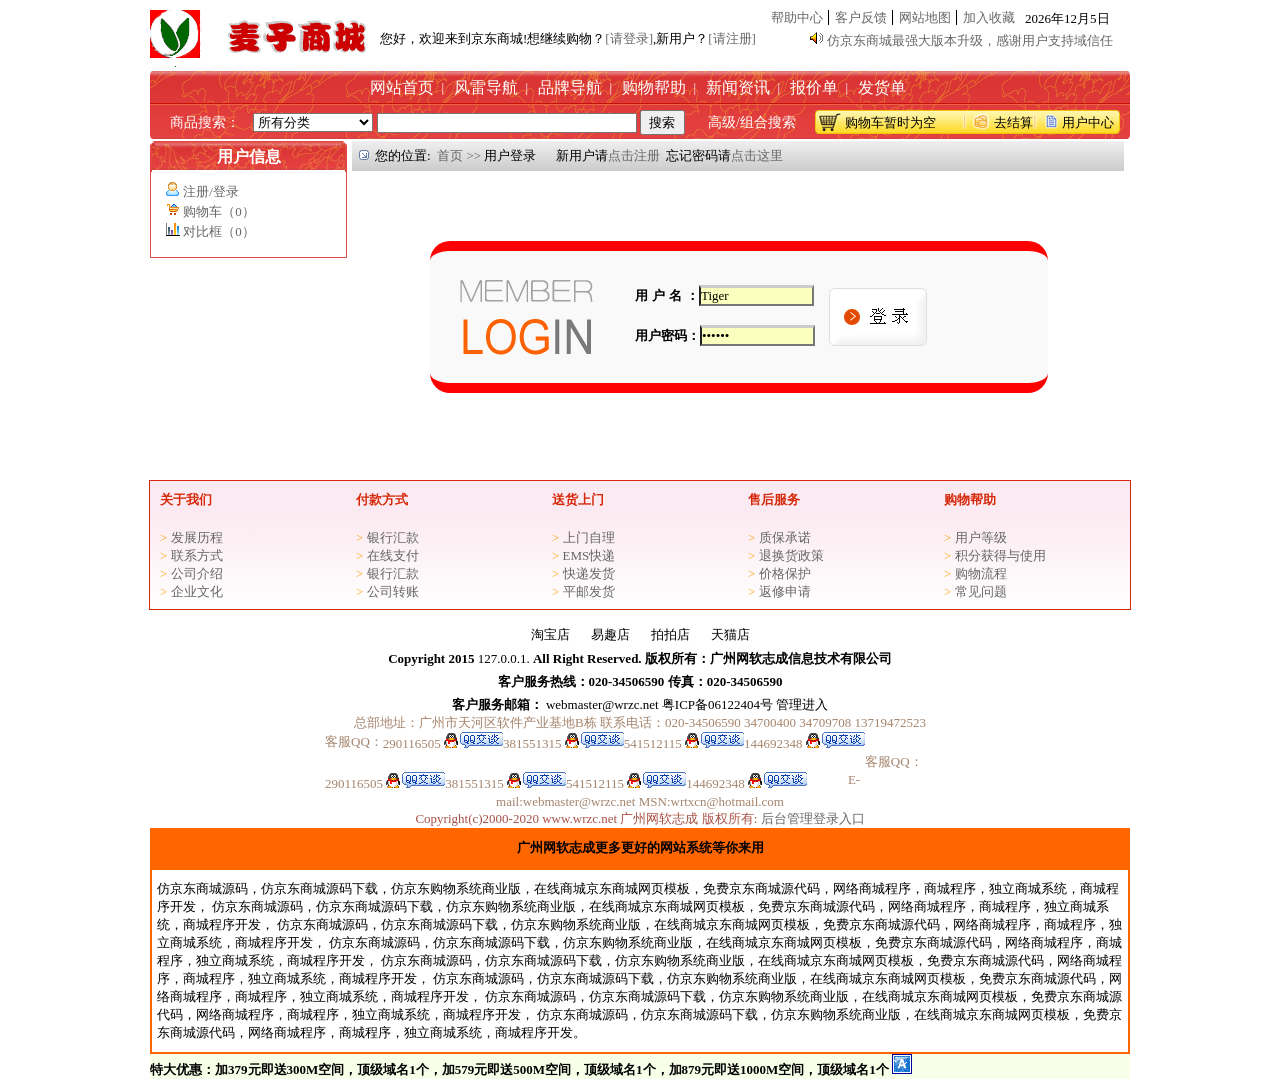
<file: 麦子商城/HGD/login.html>
<!DOCTYPE html>
<html lang="en">
<head>
    <meta charset="UTF-8">
    <title>登录</title>
    <link rel="stylesheet" href="login.css">
    <script src="jquery/dist/jquery.min.js"></script>
    <script src="login.js"></script>
</head>
<body>
    <!--头部盒子-->
    <div id="top_box">
        <!--logo盒子-->
        <div class="logo">
            <img src="images/logo.gif" alt="">
        </div>
        <!--用户登录盒子-->
        <div class="user_login">
            <p>您好，欢迎来到京东商城!想继续购物？<a href="login.html">[请登录]</a>,新用户？<a href="#">[请注册]</a></p>
        </div>
        <!--头部菜单盒子和日期-->
        <div class="top_submenu">
            <div class="submenu_box">
                <ul>
                    <li><a href="#">帮助中心</a></li>
                    <li><a href="#">客户反馈</a></li>
                    <li><a href="#">网站地图</a></li>
                    <li><a href="#">加入收藏</a></li>
                </ul>
            </div>
            <div class="day_box">
                <p id="date_box"></p>
            </div>
        </div>
        <!--通告栏-->
        <div class="top_notice">
            <marquee direction="up" scrollamount="2" onmouseover="stop()" onmouseout="start()">
                <p>
                    <img src="images/notice.gif">
                    <a href="#">仿京东商城最强大版本升级，感谢用户支持域信任</a>
                </p>
                <br/>
                <p>
                    <img src="images/notice.gif">
                    <a href="#">仿京东商城最强大版本升级，感谢用户支持域信任</a>
                </p>
                <br/>
                <p>
                    <img src="images/notice.gif">
                    <a href="#">仿京东商城最强大版本升级，感谢用户支持域信任</a>
                </p>
            </marquee>
        </div>
    </div>
    <!--导航菜单-->
    <div id="nav_box">
        <!--菜单盒子-->
        <div class="nav_small">
            <ul>
                <li><a href="#">网站首页</a></li>
                <li><a href="#">风雷导航</a></li>
                <li><a href="#">品牌导航</a></li>
                <li><a href="#">购物帮助</a></li>
                <li><a href="#">新闻资讯</a></li>
                <li><a href="#">报价单</a></li>
                <li><a href="#" class="upright_box">发货单</a></li>
            </ul>
        </div>
        <!--搜索盒子-->
        <div class="search_box">
            <div class="search_smallbox">
                <span>商品搜索：</span>
                <select>
                    <option value="">所有分类</option>
                    <option value="">服装</option>
                    <option value="">鞋类</option>
                    <option value="">食品</option>
                    <option value="">生活用品</option>
                </select>
                <input type="search" name="search" id="search">
                <button>搜索</button>
                <span>高级/组合搜索</span>
            </div>
            <div class="shopping_box">
                <span class="shopping_car">购物车暂时为空</span>
                <span class="balance_box">去结算</span>
                <span class="shopping_user">用户中心</span>
            </div>
        </div>
    </div>
    <div class="main">
        <div class="main_userinfo">
            <div class="main_userinfo_title">用户信息</div>
            <div class="main_userinfo_text">
                <ul>
                    <li>
                        <img src="images/main_userinfo_text01.gif"/>
                        <a href="#">注册/登录</a>
                    </li>
                    <li>
                        <img src="images/main_userinfo_text02.gif"/>
                        <a href="#">购物车（0）</a>
                    </li>
                    <li>
                        <img src="images/main_userinfo_text03.gif"/>
                        <a href="#">对比框（0）</a>
                    </li>
                </ul>
            </div>
        </div>
        <!--当前位置导航栏-->
        <div class="main_bar">
                <ul>
                    <li>&nbsp;&nbsp;<img src="images/home.gif">&nbsp;&nbsp;您的位置:&nbsp;&nbsp;</li>
                    <li>
                        <a href="#">首页&nbsp;>>&nbsp;</a>
                    </li>
                    <li>用户登录&nbsp;&nbsp;&nbsp;&nbsp;</li>
                    <li>&nbsp;&nbsp;新用户请<a href="#">点击注册&nbsp;&nbsp;</a></li>
                    <li>忘记密码请<a href="#">点击这里</a></li>
                </ul>
        </div>
        <!--登录表单-->
        <div class="main_login">
            <div class="main_login_logo">
                <div class="main_login_logo_img">
                    <img src="images/login01.gif"/>
                </div>
                <div class="main_login_input">
                    <span>用户名</span>：<input type="text" id="userName" size="14px" value="Tiger"><br/>
                    用户密码：<input type="password" id="pw" size="14px" value="123456">
                </div>
                <div class="main_login_button">
                    <a href="#"><img src="images/login02.gif"/></a>
                </div>
            </div>
        </div>
    </div>
    <!--脚部方框-->
    <div class="footer_top">
        <div class="footer_top_1">
            <ul>
                <li>关于我们</li>
                <li>付款方式</li>
                <li>送货上门</li>
                <li>售后服务</li>
                <li>购物帮助</li>
            </ul>
        </div>
        <div class="footer_top_2">
            <ul>
                <li>
                    <span> > </span>
                    <a href="#"><span>发展历程</span></a>
                </li>
                <li>
                    <span> > </span>
                    <a href="#"><span>联系方式</span></a>
                </li>
                <li>
                    <span> > </span>
                    <a href="#"><span>公司介绍</span></a>
                </li>
                <li>
                    <span> > </span>
                    <a href="#"><span>企业文化</span></a>
                </li>
            </ul>
            <ul>
                <li>
                    <span> > </span>
                    <a href="#"><span>银行汇款</span></a>
                </li>
                <li>
                    <span> > </span>
                    <a href="#"><span>在线支付</span></a>
                </li>
                <li>
                    <span> > </span>
                    <a href="#"><span>银行汇款</span></a>
                </li>
                <li>
                    <span> > </span>
                    <a href="#"><span>公司转账</span></a>
                </li>
            </ul>
            <ul>
                <li>
                    <span> > </span>
                    <a href="#"><span>上门自理</span></a>
                </li>
                <li>
                    <span> > </span>
                    <a href="#"><span>EMS快递</span></a>
                </li>
                <li>
                    <span> > </span>
                    <a href="#"><span>快递发货</span></a>
                </li>
                <li>
                    <span> > </span>
                    <a href="#"><span>平邮发货</span></a>
                </li>
            </ul>
            <ul>
                <li>
                    <span> > </span>
                    <a href="#"><span>质保承诺</span></a>
                </li>
                <li>
                    <span> > </span>
                    <a href="#"><span>退换货政策</span></a>
                </li>
                <li>
                    <span> > </span>
                    <a href="#"><span>价格保护</span></a>
                </li>
                <li>
                    <span> > </span>
                    <a href="#"><span>返修申请</span></a>

                </li>
            </ul>
            <ul>
                <li>
                    <span> > </span>
                    <a href="#"><span>用户等级</span></a>
                </li>
                <li>
                    <span> > </span>
                    <a href="#"><span>积分获得与使用</span></a>
                </li>
                <li>
                    <span> > </span>
                    <a href="#"><span>购物流程</span></a>
                </li>
                <li>
                    <span> > </span>
                    <a href="#"><span>常见问题</span></a>
                </li>
            </ul>
        </div>
    </div>
    <!--脚联系方式-->
    <div class="footer_main">
        <div class="footer_main_1">
            <ul>
                <li>淘宝店</li>
                <li>易趣店</li>
                <li>拍拍店</li>
                <li>天猫店</li>
            </ul>
        </div>
        <div class="footer_main_2">
            <span>Copyright 2015</span>
            <span>127.0.0.1.</span>
            <span>All Right Reserved.</span>
            <span>版权所有：广州网软志成信息技术有限公司</span>
        </div>
        <div class="footer_main_2">
            <span>客户服务热线：020-34506590</span>
            <span>传真：020-34506590</span>
        </div>
        <div class="footer_main_3">
            <span>客户服务邮箱：</span>
            <span>webmaster@wrzc.net 粤ICP备06122404号 管理进入</span>
        </div>
        <div class="footer_main_4">
            <div>
                <span>总部地址：广州市天河区软件产业基地B栋</span>
                <span>联系电话：020-34506590 34700400 34709708 13719472523</span>
            </div>
            <div class="footer_main_5">
                <ul>
                    <li>客服QQ：</li>
                    <li>
                        <span>290116505</span>
                        <a href="#"><img src="images/qqphone_03.png" /></a>
                    </li>
                    <li>
                        <span>381551315</span>
                        <a href="#"><img src="images/qqphone_03.png" /></a>
                    </li>
                    <li>
                        <span>541512115</span>
                        <a href="#"><img src="images/qqphone_03.png" /></a>
                    </li>
                    <li>
                        <span>144692348</span>
                        <a href="#"><img src="images/qqphone_03.png" /></a>
                    </li>
                </ul>
                <ul>
                    <li>客服QQ：</li>
                    <li>
                        <span>290116505</span>
                        <a href="#"><img src="images/qqphone_03.png" /></a>
                    </li>
                    <li>
                        <span>381551315</span>
                        <a href="#"><img src="images/qqphone_03.png" /></a>
                    </li>
                    <li>
                        <span>541512115</span>
                        <a href="#"><img src="images/qqphone_03.png" /></a>
                    </li>
                    <li>
                        <span>144692348</span>
                        <a href="#"><img src="images/qqphone_03.png" /></a>
                    </li>
                </ul>
            </div>
            <div class="footer_main_6">
                <div>E-mail:webmaster@wrzc.net MSN:wrtxcn@hotmail.com</div>
                <span>Copyright(c)2000-2020 www.wrzc.net 广州网软志成</span>
                <span>版权所有:</span>
                <span><a href="#">后台管理登录入口</a></span>
            </div>
        </div>
    </div>
    <!--脚底部方框-->
    <div class="footer_foot">
        <div class="footer_foot_1">
            <span>广州网软志成更多更好的网站系统等你来用</span>
        </div>
        <div class="footer_foot_2">
            仿京东商城源码，仿京东商城源码下载，仿京东购物系统商业版，在线商城京东商城网页模板，免费京东商城源代码，网络商城程序，商城程序，独立商城系统，商城程序开发，
            仿京东商城源码，仿京东商城源码下载，仿京东购物系统商业版，在线商城京东商城网页模板，免费京东商城源代码，网络商城程序，商城程序，独立商城系统，商城程序开发，
            仿京东商城源码，仿京东商城源码下载，仿京东购物系统商业版，在线商城京东商城网页模板，免费京东商城源代码，网络商城程序，商城程序，独立商城系统，商城程序开发，
            仿京东商城源码，仿京东商城源码下载，仿京东购物系统商业版，在线商城京东商城网页模板，免费京东商城源代码，网络商城程序，商城程序，独立商城系统，商城程序开发，
            仿京东商城源码，仿京东商城源码下载，仿京东购物系统商业版，在线商城京东商城网页模板，免费京东商城源代码，网络商城程序，商城程序，独立商城系统，商城程序开发，
            仿京东商城源码，仿京东商城源码下载，仿京东购物系统商业版，在线商城京东商城网页模板，免费京东商城源代码，网络商城程序，商城程序，独立商城系统，商城程序开发，
            仿京东商城源码，仿京东商城源码下载，仿京东购物系统商业版，在线商城京东商城网页模板，免费京东商城源代码，网络商城程序，商城程序，独立商城系统，商城程序开发，
            仿京东商城源码，仿京东商城源码下载，仿京东购物系统商业版，在线商城京东商城网页模板，免费京东商城源代码，网络商城程序，商城程序，独立商城系统，商城程序开发。
        </div>
        <div class="footer_foot_3">
            <span>特大优惠：加379元即送300M空间，顶级域名1个，加579元即送500M空间，顶级域名1个，加879元即送1000M空间，顶级域名1个</span>
            <img src="images/footer_07.png" />
        </div>
    </div>
</body>
</html>
</file>
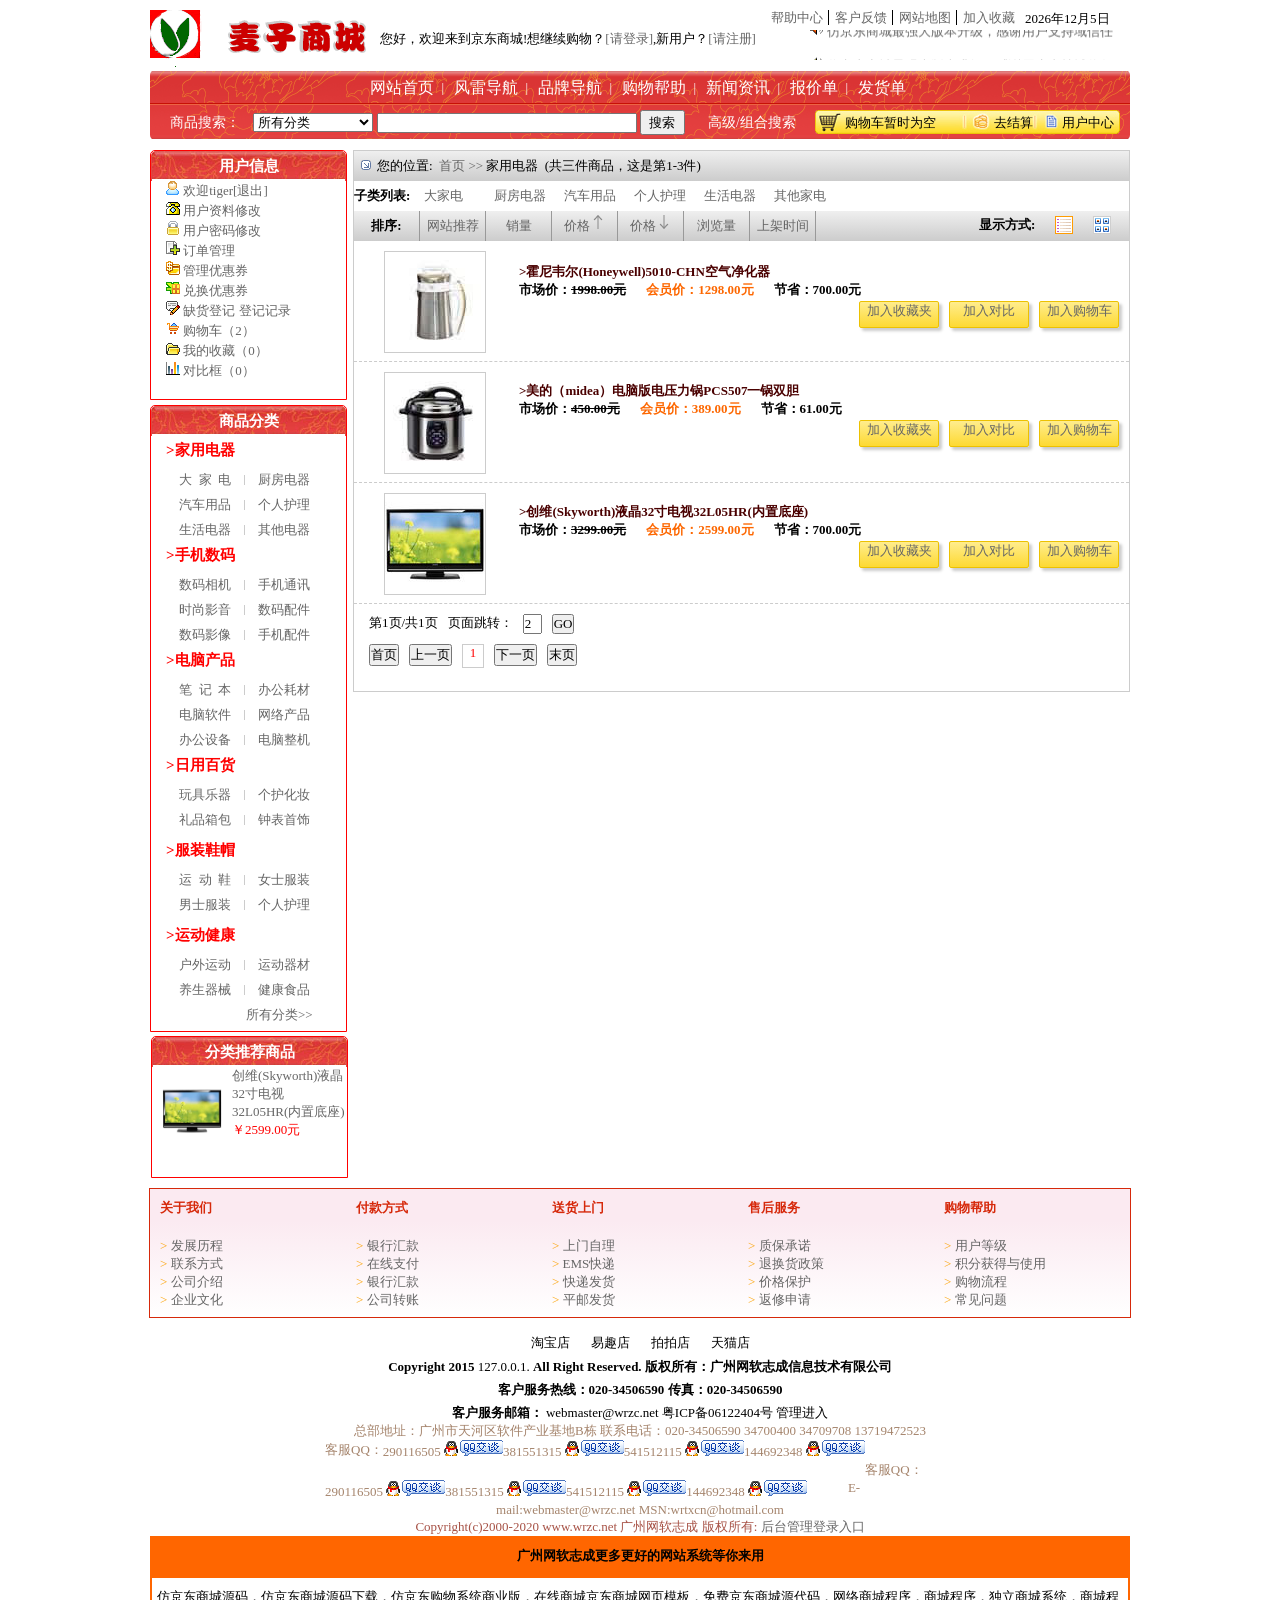
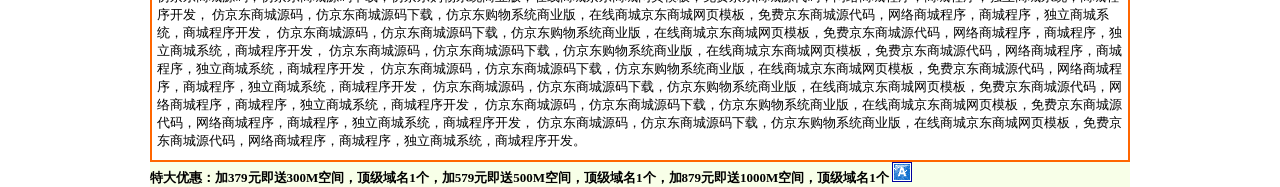
<file: 麦子商城/HGD/productList.html>
<!DOCTYPE html>
<html lang="en">
<head>
    <meta charset="UTF-8">
    <title>产品列表</title>
    <link rel="stylesheet" href="productList.css">
    <script src="jquery/dist/jquery.min.js"></script>
    <script src="productList.js"></script>
</head>
<body>
    <!--头部盒子-->
    <div id="top_box">
        <!--logo盒子-->
        <div class="logo">
            <img src="images/logo.gif" alt="">
        </div>
        <!--用户登录盒子-->
        <div class="user_login">
            <p>您好，欢迎来到京东商城!想继续购物？<a href="login.html">[请登录]</a>,新用户？<a href="#">[请注册]</a></p>
        </div>
        <!--头部菜单盒子和日期-->
        <div class="top_submenu">
            <div class="submenu_box">
                <ul>
                    <li><a href="#">帮助中心</a></li>
                    <li><a href="#">客户反馈</a></li>
                    <li><a href="#">网站地图</a></li>
                    <li><a href="#">加入收藏</a></li>
                </ul>
            </div>
            <div class="day_box">
                <p id="date_box"></p>
            </div>
        </div>
        <!--通告栏-->
        <div class="top_notice">
            <marquee direction="up" scrollamount="2" onmouseover="stop()" onmouseout="start()">
                <p>
                    <img src="images/notice.gif">
                    <a href="#">仿京东商城最强大版本升级，感谢用户支持域信任</a>
                </p>
                <br/>
                <p>
                    <img src="images/notice.gif">
                    <a href="#">仿京东商城最强大版本升级，感谢用户支持域信任</a>
                </p>
                <br/>
                <p>
                    <img src="images/notice.gif">
                    <a href="#">仿京东商城最强大版本升级，感谢用户支持域信任</a>
                </p>
            </marquee>
        </div>
    </div>
    <!--导航菜单-->
    <div id="nav_box">
        <!--菜单盒子-->
        <div class="nav_small">
            <ul>
                <li><a href="#">网站首页</a></li>
                <li><a href="#">风雷导航</a></li>
                <li><a href="#">品牌导航</a></li>
                <li><a href="#">购物帮助</a></li>
                <li><a href="#">新闻资讯</a></li>
                <li><a href="#">报价单</a></li>
                <li><a href="#" class="upright_box">发货单</a></li>
            </ul>
        </div>
        <!--搜索盒子-->
        <div class="search_box">
            <div class="search_smallbox">
                <span>商品搜索：</span>
                <select>
                    <option value="">所有分类</option>
                    <option value="">服装</option>
                    <option value="">鞋类</option>
                    <option value="">食品</option>
                    <option value="">生活用品</option>
                </select>
                <input type="search" name="search" id="search">
                <button>搜索</button>
                <span>高级/组合搜索</span>
            </div>
            <div class="shopping_box">
                <span class="shopping_car">购物车暂时为空</span>
                <span class="balance_box">去结算</span>
                <span class="shopping_user">用户中心</span>
            </div>
        </div>
    </div>
    <!--主页面-->
    <div class="main">
        <!--主页面左边-->
        <div class="main_left">
            <!--主页面左边第一个列表-->
            <div class="main_left_list1">
                <div class="main_left_list_title">用户信息</div>
                <div class="main_left_list1_text">
                    <ul>
                        <li>
                            <img src="images/main_userinfo_text01.gif"/>
                            <a href="#">欢迎tiger[退出]</a>
                        </li>
                        <li>
                            <img src="images/main_left_list1_text02.gif"/>
                            <a href="#">用户资料修改</a>
                        </li>
                        <li>
                            <img src="images/main_left_list1_text03.gif"/>
                            <a href="#">用户密码修改</a>
                        </li>
                        <li>
                            <img src="images/main_left_list1_text04.gif"/>
                            <a href="#">订单管理</a>
                        </li>
                        <li>
                            <img src="images/main_left_list1_text05.gif"/>
                            <a href="#">管理优惠券</a>
                        </li>
                        <li>
                            <img src="images/main_left_list1_text06.gif"/>
                            <a href="#">兑换优惠券</a>
                        </li>
                        <li>
                            <img src="images/main_left_list1_text07.gif"/>
                            <a href="#">缺货登记&nbsp;登记记录</a>
                        </li>
                        <li>
                            <img src="images/main_userinfo_text02.gif"/>
                            <a href="#">购物车（2）</a>
                        </li>
                        <li>
                            <img src="images/main_left_list1_text09.gif"/>
                           <a href="#">我的收藏（0）</a>
                        </li>
                        <li>
                            <img src="images/main_userinfo_text03.gif"/>
                            <a href="#">对比框（0）</a>
                        </li>
                    </ul>
                </div>
            </div>
            <!--主页面第二个列表-->
            <div class="main_left_list2">
                <div class="main_left_list_title">商品分类</div>
                <div class="main_left_list2_text">
                    <div class="main_left_list2_text1">
                        <!--主页面第二个列表的第一个模块-->
                        <div class="main_left_list2_text1_title">>家用电器</div>
                        <div class="main_left_list2_text1_list">
                            <ul>
                                <li><a href="#">大&nbsp;&nbsp;家&nbsp;&nbsp;电</a></li>
                                 <li><a href="#">厨房电器</a></li>
                                <li><a href="#">汽车用品</a></li>
                                <li><a href="#">个人护理</a></li>
                                <li><a href="#">生活电器</a></li>
                                <li><a href="#">其他电器</a></li>
                            </ul>
                        </div>
                    </div>
                    <div class="main_left_list2_text1">
                        <!--主页面第二个列表的第二个模块-->
                        <div class="main_left_list2_text1_title">>手机数码</div>
                        <div class="main_left_list2_text1_list">
                            <ul>
                                <li><a href="#">数码相机</a></li>
                                <li><a href="#">手机通讯</a></li>
                                <li><a href="#">时尚影音</a></li>
                                <li><a href="#">数码配件</a></li>
                                <li><a href="#">数码影像</a></li>
                                <li><a href="#">手机配件</a></li>
                            </ul>
                        </div>
                    </div>
                    <div class="main_left_list2_text1">
                        <!--主页面第二个列表的第三个模块-->
                        <div class="main_left_list2_text1_title">>电脑产品</div>
                        <div class="main_left_list2_text1_list">
                            <ul>
                                <li><a href="#">笔&nbsp;&nbsp;记&nbsp;&nbsp;本</a></li>
                                <li><a href="#">办公耗材</a></li>
                                <li><a href="#">电脑软件</a></li>
                                <li><a href="#">网络产品</a></li>
                                <li><a href="#">办公设备</a></li>
                                <li><a href="#">电脑整机</a></li>
                            </ul>
                        </div>
                    </div>
                    <div class="main_left_list2_text1 main_left_list2_text2">
                        <!--主页面第二个列表的第四个模块-->
                        <div class="main_left_list2_text1_title">>日用百货</div>
                        <div class="main_left_list2_text1_list">
                            <ul>
                                <li><a href="#">玩具乐器</a></li>
                                <li><a href="#">个护化妆</a></li>
                                <li><a href="#">礼品箱包</a></li>
                                <li><a href="#">钟表首饰</a></li>
                            </ul>
                        </div>
                    </div>
                    <div class="main_left_list2_text1 main_left_list2_text2">
                        <!--主页面第二个列表的第五个模块-->
                        <div class="main_left_list2_text1_title">>服装鞋帽</div>
                        <div class="main_left_list2_text1_list">
                            <ul>
                                <li><a href="#">运&nbsp;&nbsp;动&nbsp;&nbsp;鞋</a></li>
                                <li><a href="#">女士服装</a></li>
                                <li><a href="#">男士服装</a></li>
                                <li><a href="#">个人护理</a></li>
                            </ul>
                        </div>
                    </div>
                    <div class="main_left_list2_text1 main_left_list2_text2">
                        <!--主页面第二个列表的第六个模块-->
                        <div class="main_left_list2_text1_title">>运动健康</div>
                        <div class="main_left_list2_text1_list">
                            <ul>
                                <li><a href="#">户外运动</a></li>
                                <li><a href="#">运动器材</a></li>
                                <li><a href="#">养生器械</a></li>
                                <li><a href="#">健康食品</a></li>
                            </ul>
                        </div>
                    </div>
                    <span><a href="#">所有分类&gt;&gt;</a></span>
                </div>
                <!--主页面左边第三个列表-->
                <div class="main_left_list3">
                    <div class="main_left_list_title">分类推荐商品</div>
                    <div class="main_left_list3_text">
                        <div class="main_left_list_text_img">
                            <img src="images/main_left_list_text_img.jpg"/>
                        </div>
                        <div class="main_left_list_text_ht"><a href="#">创维(Skyworth)液晶32寸电视32L05HR(内置底座)</a><br/>
                            <span>￥2599.00元</span>
                        </div>
                    </div>
                </div>
            </div>
        </div>
        <!--主页面右边-->
        <div class="main_right">
            <div class="main_right_bar">
                <ul>
                    <li>&nbsp;&nbsp;<img src="images/home.gif">&nbsp;&nbsp;您的位置:&nbsp;&nbsp;</li>
                    <li>
                        <a href="index.html">首页&nbsp;>>&nbsp;</a>
                    </li>
                    <li>家用电器&nbsp;&nbsp;(共三件商品，这是第1-3件)</li>
                </ul>
            </div>
            <!--子类列表-->
            <div class="main_right_bar_young">
                <ul>
                    <li><span>子类列表:</span></li>
                    <li><a href="#">大家电</a></li>
                    <li><a href="#">厨房电器</a></li>
                    <li><a href="#">汽车用品</a></li>
                    <li><a href="#">个人护理</a></li>
                    <li><a href="#">生活电器</a></li>
                    <li><a href="#">其他家电</a></li>
                </ul>
            </div>
            <!--排序列表-->
            <div class="main_right_sort">
                <div class="main_right_sort_left">
                    <ul>
                        <li><span>排序:</span></li>
                        <li><a href="#">网站推荐</a></li>
                        <li><a href="#">销量</a></li>
                        <li><a href="#">价格<img src="images/xiangshang.png"/></a></li>
                        <li><a href="#">价格<img src="images/xiangxia.png"/> </a></li>
                        <li><a href="#">浏览量</a></li>
                        <li><a href="#">上架时间</a></li>
                    </ul>
                </div>
                <div class="main_right_sort_right">
                    <ul>
                        <li><span>显示方式:</span></li>
                        <li>
                            <a href="#"><img src="images/main_right_sort_right01.gif"/></a>
                        </li>
                        <li>
                            <a href="#"><img src="images/main_right_sort_right02.gif"/></a>
                        </li>
                    </ul>
                </div>
            </div>
            <!--产品详情1-->
            <div class="main_right_list">
                <div class="main_right_list_left">
                    <div class="main_right_list_img">
                        <img src="images/main_right_list_left01.jpg"/>
                    </div>
                </div>
                <div class="main_right_list_right">
                    <span>&gt;霍尼韦尔(Honeywell)5010-CHN空气净化器</span>
                    <ul>
                        <li>市场价：<s>1998.00元</s></li>
                        <li>会员价：1298.00元</li>
                        <li>节省：700.00元</li>
                    </ul>
                </div>
                <div class="main_right_list_button">
                    <ul>
                        <li><a href="#">加入购物车</a></li>
                        <li><a href="#">加入对比</a></li>
                        <li><a href="#">加入收藏夹</a></li>
                    </ul>
                </div>
            </div>
            <!--产品详情2-->
            <div class="main_right_list">
                <div class="main_right_list_left">
                    <div class="main_right_list_img">
                        <img src="images/main_right_list_left02.jpg"/>
                    </div>
                </div>
                <div class="main_right_list_right">
                    <span>&gt;美的（midea）电脑版电压力锅PCS507一锅双胆</span>
                <ul>
                    <li>市场价：<s>450.00元</s></li>
                    <li>会员价：389.00元</li>
                    <li>节省：61.00元</li>
                </ul>
            </div>
                <div class="main_right_list_button">
                    <ul>
                        <li><a href="#">加入购物车</a></li>
                        <li><a href="#">加入对比</a></li>
                        <li><a href="#">加入收藏夹</a></li>
                    </ul>
                </div>
            </div>
            <!--产品详情3-->
            <div class="main_right_list">
                <div class="main_right_list_left">
                    <div class="main_right_list_img">
                        <img src="images/main_right_list_left03.jpg"/>
                    </div>
                </div>
                <div class="main_right_list_right">
                    <span>&gt;创维(Skyworth)液晶32寸电视32L05HR(内置底座)</span>
                    <ul>
                        <li>市场价：<s>3299.00元</s></li>
                        <li>会员价：2599.00元</li>
                        <li>节省：700.00元</li>
                    </ul>
                </div>
                <div class="main_right_list_button">
                    <ul>
                        <li><a href="#">加入购物车</a></li>
                        <li><a href="#">加入对比</a></li>
                        <li><a href="#">加入收藏夹</a></li>
                    </ul>
                </div>
            </div>
            <div class="main_right_bottom">
                <div class="main_right_bottom1">
                    <ul>
                        <li>第1页/共1页</li>
                        <li>页面跳转：</li>
                        <li><input type="text" value="2" size="1"/></li>
                        <li><input type="button" value="GO"></li>
                    </ul>
                </div>
                <div class="main_right_bottom2">
                    <ul>
                        <li><input type="button" value="首页"></li>
                        <li><input type="button" value="上一页"></li>
                        <li id="main_right_yeshu">1</li>
                        <li><input type="button" value="下一页"></li>
                        <li><input type="button" value="末页"></li>
                    </ul>
                </div>
            </div>
        </div>
    </div>
    <!--脚部方框-->
    <div class="footer_top">
        <div class="footer_top_1">
            <ul>
                <li>关于我们</li>
                <li>付款方式</li>
                <li>送货上门</li>
                <li>售后服务</li>
                <li>购物帮助</li>
            </ul>
        </div>
        <div class="footer_top_2">
            <ul>
                <li>
                    <span> > </span>
                    <a href="#"><span>发展历程</span></a>
                </li>
                <li>
                    <span> > </span>
                    <a href="#"><span>联系方式</span></a>
                </li>
                <li>
                    <span> > </span>
                    <a href="#"><span>公司介绍</span></a>
                </li>
                <li>
                    <span> > </span>
                    <a href="#"><span>企业文化</span></a>
                </li>
            </ul>
            <ul>
                <li>
                    <span> > </span>
                    <a href="#"><span>银行汇款</span></a>
                </li>
                <li>
                    <span> > </span>
                    <a href="#"><span>在线支付</span></a>
                </li>
                <li>
                    <span> > </span>
                    <a href="#"><span>银行汇款</span></a>
                </li>
                <li>
                    <span> > </span>
                    <a href="#"><span>公司转账</span></a>
                </li>
            </ul>
            <ul>
                <li>
                    <span> > </span>
                    <a href="#"><span>上门自理</span></a>
                </li>
                <li>
                    <span> > </span>
                    <a href="#"><span>EMS快递</span></a>
                </li>
                <li>
                    <span> > </span>
                    <a href="#"><span>快递发货</span></a>
                </li>
                <li>
                    <span> > </span>
                    <a href="#"><span>平邮发货</span></a>
                </li>
            </ul>
            <ul>
                <li>
                    <span> > </span>
                    <a href="#"><span>质保承诺</span></a>
                </li>
                <li>
                    <span> > </span>
                    <a href="#"><span>退换货政策</span></a>
                </li>
                <li>
                    <span> > </span>
                    <a href="#"><span>价格保护</span></a>
                </li>
                <li>
                    <span> > </span>
                    <a href="#"><span>返修申请</span></a>

                </li>
            </ul>
            <ul>
                <li>
                    <span> > </span>
                    <a href="#"><span>用户等级</span></a>
                </li>
                <li>
                    <span> > </span>
                    <a href="#"><span>积分获得与使用</span></a>
                </li>
                <li>
                    <span> > </span>
                    <a href="#"><span>购物流程</span></a>
                </li>
                <li>
                    <span> > </span>
                    <a href="#"><span>常见问题</span></a>
                </li>
            </ul>
        </div>
    </div>
    <!--脚联系方式-->
    <div class="footer_main">
        <div class="footer_main_1">
            <ul>
                <li>淘宝店</li>
                <li>易趣店</li>
                <li>拍拍店</li>
                <li>天猫店</li>
            </ul>
        </div>
        <div class="footer_main_2">
            <span>Copyright 2015</span>
            <span>127.0.0.1.</span>
            <span>All Right Reserved.</span>
            <span>版权所有：广州网软志成信息技术有限公司</span>
        </div>
        <div class="footer_main_2">
            <span>客户服务热线：020-34506590</span>
            <span>传真：020-34506590</span>
        </div>
        <div class="footer_main_3">
            <span>客户服务邮箱：</span>
            <span>webmaster@wrzc.net 粤ICP备06122404号 管理进入</span>
        </div>
        <div class="footer_main_4">
            <div>
                <span>总部地址：广州市天河区软件产业基地B栋</span>
                <span>联系电话：020-34506590 34700400 34709708 13719472523</span>
            </div>
            <div class="footer_main_5">
                <ul>
                    <li>客服QQ：</li>
                    <li>
                        <span>290116505</span>
                        <a href="#"><img src="images/qqphone_03.png" /></a>
                    </li>
                    <li>
                        <span>381551315</span>
                        <a href="#"><img src="images/qqphone_03.png" /></a>
                    </li>
                    <li>
                        <span>541512115</span>
                        <a href="#"><img src="images/qqphone_03.png" /></a>
                    </li>
                    <li>
                        <span>144692348</span>
                        <a href="#"><img src="images/qqphone_03.png" /></a>
                    </li>
                </ul>
                <ul>
                    <li>客服QQ：</li>
                    <li>
                        <span>290116505</span>
                        <a href="#"><img src="images/qqphone_03.png" /></a>
                    </li>
                    <li>
                        <span>381551315</span>
                        <a href="#"><img src="images/qqphone_03.png" /></a>
                    </li>
                    <li>
                        <span>541512115</span>
                        <a href="#"><img src="images/qqphone_03.png" /></a>
                    </li>
                    <li>
                        <span>144692348</span>
                        <a href="#"><img src="images/qqphone_03.png" /></a>
                    </li>
                </ul>
            </div>
            <div class="footer_main_6">
                <div>E-mail:webmaster@wrzc.net MSN:wrtxcn@hotmail.com</div>
                <span>Copyright(c)2000-2020 www.wrzc.net 广州网软志成</span>
                <span>版权所有:</span>
                <span><a href="#">后台管理登录入口</a></span>
            </div>
        </div>
    </div>
    <!--脚底部方框-->
    <div class="footer_foot">
        <div class="footer_foot_1">
            <span>广州网软志成更多更好的网站系统等你来用</span>
        </div>
        <div class="footer_foot_2">
            仿京东商城源码，仿京东商城源码下载，仿京东购物系统商业版，在线商城京东商城网页模板，免费京东商城源代码，网络商城程序，商城程序，独立商城系统，商城程序开发，
            仿京东商城源码，仿京东商城源码下载，仿京东购物系统商业版，在线商城京东商城网页模板，免费京东商城源代码，网络商城程序，商城程序，独立商城系统，商城程序开发，
            仿京东商城源码，仿京东商城源码下载，仿京东购物系统商业版，在线商城京东商城网页模板，免费京东商城源代码，网络商城程序，商城程序，独立商城系统，商城程序开发，
            仿京东商城源码，仿京东商城源码下载，仿京东购物系统商业版，在线商城京东商城网页模板，免费京东商城源代码，网络商城程序，商城程序，独立商城系统，商城程序开发，
            仿京东商城源码，仿京东商城源码下载，仿京东购物系统商业版，在线商城京东商城网页模板，免费京东商城源代码，网络商城程序，商城程序，独立商城系统，商城程序开发，
            仿京东商城源码，仿京东商城源码下载，仿京东购物系统商业版，在线商城京东商城网页模板，免费京东商城源代码，网络商城程序，商城程序，独立商城系统，商城程序开发，
            仿京东商城源码，仿京东商城源码下载，仿京东购物系统商业版，在线商城京东商城网页模板，免费京东商城源代码，网络商城程序，商城程序，独立商城系统，商城程序开发，
            仿京东商城源码，仿京东商城源码下载，仿京东购物系统商业版，在线商城京东商城网页模板，免费京东商城源代码，网络商城程序，商城程序，独立商城系统，商城程序开发。
        </div>
        <div class="footer_foot_3">
            <span>特大优惠：加379元即送300M空间，顶级域名1个，加579元即送500M空间，顶级域名1个，加879元即送1000M空间，顶级域名1个</span>
            <img src="images/footer_07.png" />
        </div>
    </div>
</body>
</html>
</file>
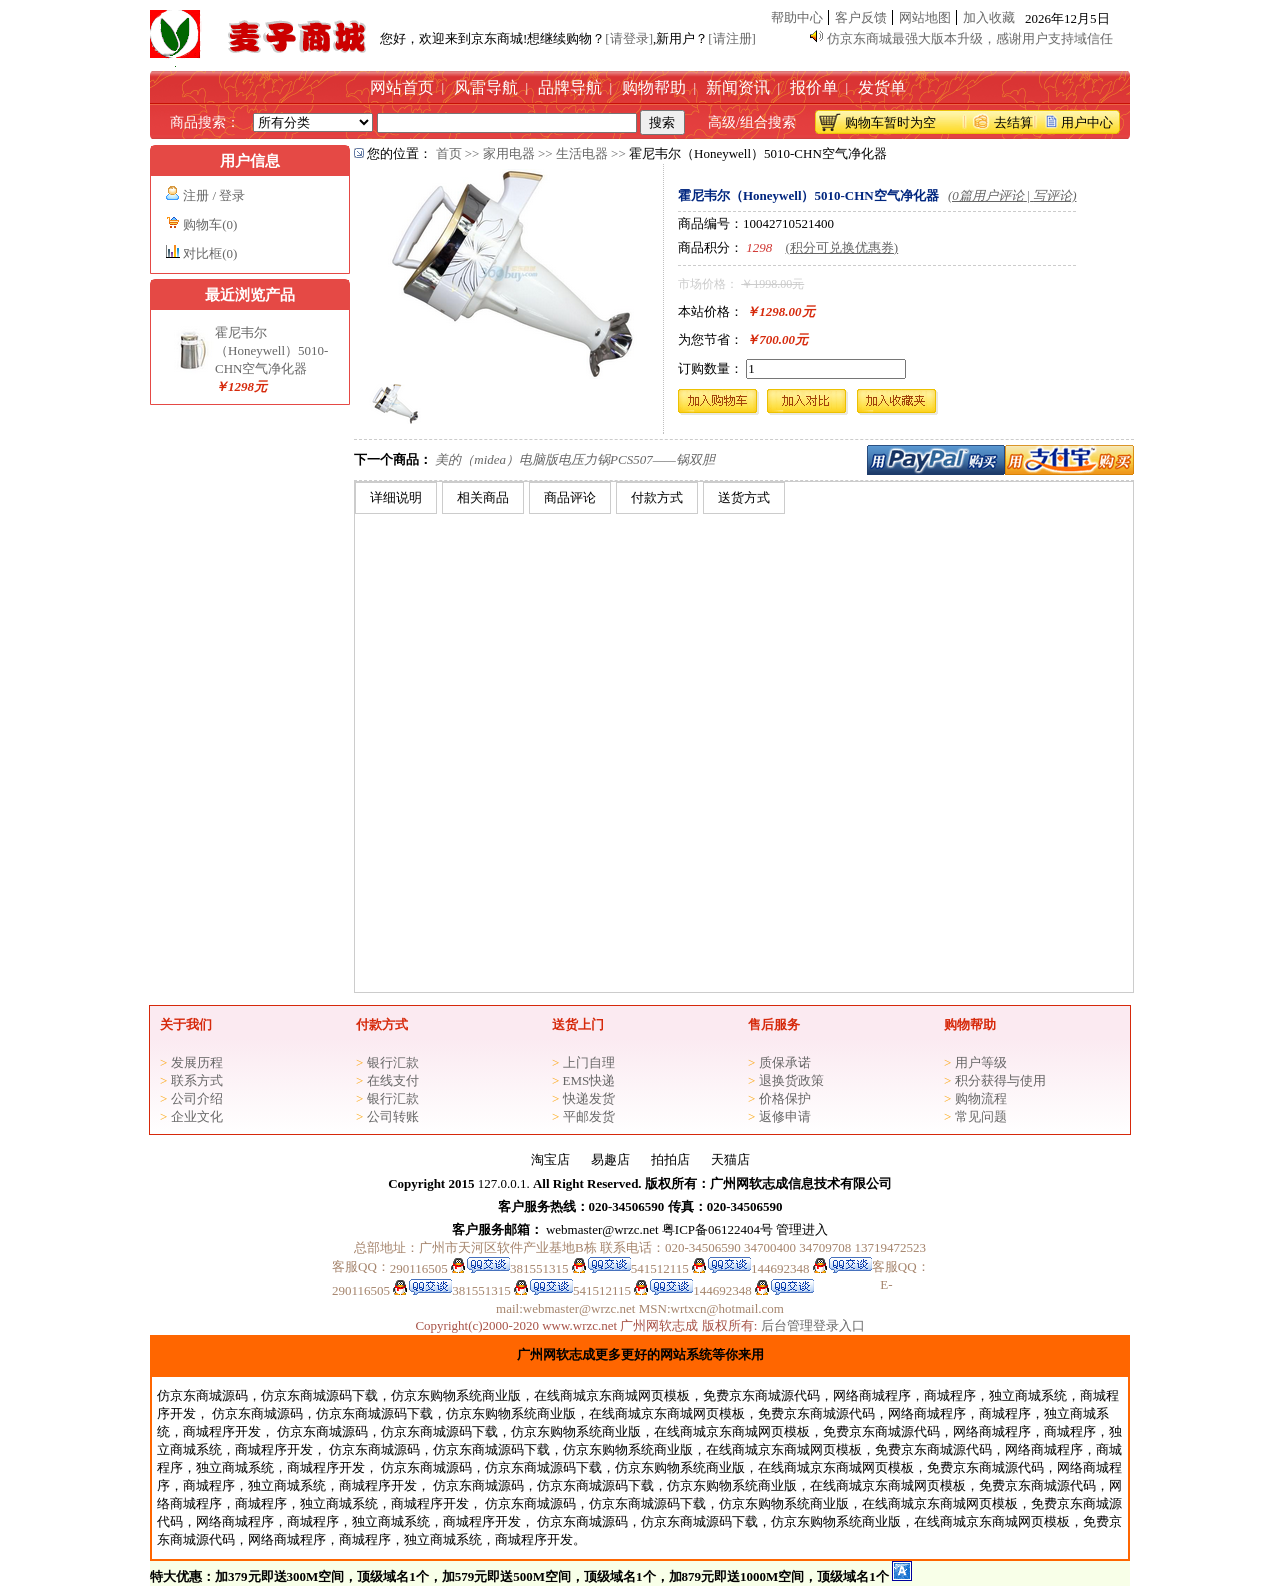
<file: 麦子商城/LHZ/chanpin.html>
<!DOCTYPE html>
<html lang="en">
<head>
    <meta charset="UTF-8">
    <title>Title</title>
    <link rel="stylesheet" href="css/login.css" />
    <link rel="stylesheet" href="css/footer.css" />
    <link rel="stylesheet" href="css/quanbubian.css" />
    <link rel="stylesheet" href="css/changpin.css" />
    <script src="jquery/dist/jquery.min.js"></script>
    <script src="js/footer.js"></script>
    <script src="js/login.js"></script>
    <script src="js/changpin.js"></script>
</head>
<body>
<!--头部盒子-->
<div id="top_box">
    <!--logo盒子-->
    <div class="logo">
        <img src="project/image/logo.gif" alt="">
    </div>
    <!--用户登录盒子-->
    <div class="user_login">
        <p>您好，欢迎来到京东商城!想继续购物？<a href="../HGD/login.html">[请登录]</a>,新用户？<a href="#">[请注册]</a></p>
    </div>
    <!--头部菜单盒子和日期-->
    <div class="top_submenu">
        <div class="submenu_box">
            <ul>
                <li><a href="#">帮助中心</a></li>
                <li><a href="#">客户反馈</a></li>
                <li><a href="#">网站地图</a></li>
                <li><a href="#">加入收藏</a></li>
            </ul>
        </div>
        <div class="day_box">
            <p id="date_box"></p>
        </div>
    </div>
    <!--通告栏-->
    <div class="top_notice">
        <marquee direction="up" scrollamount="2" onmouseover="stop()" onmouseout="start()">
            <p>
                <img src="project/image/notice.gif">
                <a href="#">仿京东商城最强大版本升级，感谢用户支持域信任</a>
            </p>
            <br />
            <p>
                <img src="project/image/notice.gif">
                <a href="#">仿京东商城最强大版本升级，感谢用户支持域信任</a>
            </p>
            <br />
            <p>
                <img src="project/image/notice.gif">
                <a href="#">仿京东商城最强大版本升级，感谢用户支持域信任</a>
            </p>
        </marquee>
    </div>
</div>
<!--导航菜单-->
<div id="nav_box">
    <!--菜单盒子-->
    <div class="nav_small">
        <ul>
            <li><a href="#">网站首页</a></li>
            <li><a href="#">风雷导航</a></li>
            <li><a href="#">品牌导航</a></li>
            <li><a href="#">购物帮助</a></li>
            <li><a href="#">新闻资讯</a></li>
            <li><a href="#">报价单</a></li>
            <li><a href="#" class="upright_box">发货单</a></li>
        </ul>
    </div>
    <!--搜索盒子-->
    <div class="search_box">
        <div class="search_smallbox">
            <span>商品搜索：</span>
            <select>
                <option value="">所有分类</option>
                <option value="">服装</option>
                <option value="">鞋类</option>
                <option value="">食品</option>
                <option value="">生活用品</option>
            </select>
            <input type="search" name="search" id="search">
            <button>搜索</button>
            <span>高级/组合搜索</span>
        </div>
        <div class="shopping_box">
            <span class="shopping_car">购物车暂时为空</span>
            <span class="balance_box">去结算</span>
            <span class="shopping_user">用户中心</span>
        </div>
    </div>
</div>
<!--页面主要内容-->
<div class="main">
<!--左侧栏方框-->
    <div class="sidebar_left">
        <div class="sidebar_left1">
            <div class="user_news">用户信息</div>
            <div class="user_news1">
                <img src="project/image/1.gif" />
                <span><a href="#">注册</a></span>
                <span> / </span>
                <span><a href="#">登录</a></span>
            </div>
            <div  class="user_news1">
                <img src="project/image/8.gif" />
                <span>购物车(0)</span>
            </div>
            <div  class="user_news1">
                <img src="project/image/10.gif"/>
                <span>对比框(0)</span>
            </div>
        </div>
        <div class="sidebar_left1">
            <div class="user_news">最近浏览产品</div>
            <div class="browse">
                <img src="project/image/jinghuaqi_03.png"/>
                <div class="browse_1">
                    <span>霍尼韦尔</span><br />
                    <span>（Honeywell）5010-CHN空气净化器</span><br />
                    <i>￥1298元</i>
                </div>
            </div>
        </div>
    </div>
    <div class="main0">
        <div class="main1">
            <div class="main1_top">
                <div class="site">
                    <img src="project/image/home.gif" />
                    <span>您的位置：</span>
                    <span>  首页 >> 家用电器 >> 生活电器 >> </span>
                    <span>霍尼韦尔（Honeywell）5010-CHN空气净化器</span>
                </div>
                <div class="main1_top1">
                    <div class="main_pic">
                        <img src="project/image/jinghuaqi1_03.png"/>
                        <div class="big"></div>
                    </div>
                    <div class="main1_top1_text">
                        <div class="main1_top1_text_name">
                            <span>霍尼韦尔（Honeywell）5010-CHN空气净化器</span>
                            <i>
                                <a href="#">(0篇用户评论</a>
                                <i>|</i>
                                <a href="#">写评论)</a>
                            </i>
                        </div>
                        <div class="main1_top1_text_number">
                            <span>商品编号：10042710521400</span>
                            <br/>
                            <span>商品积分：</span>
                            <i>1298</i>
                            <a href="#">(积分可兑换优惠券)</a>
                        </div>
                        <div class="main1_top1_text_price">
                            <div class="main1_top1_text_price1">
                                <span>市场价格：</span>
                                <del>￥1998.00元</del>
                            </div>
                            <div class="main1_top1_text_price2">
                                <span>本站价格：</span>
                                <i>￥1298.00元</i>
                            </div>
                            <div class="main1_top1_text_price2">
                                <span>为您节省：</span>
                                <i>￥700.00元</i>
                            </div>
                            <div class="main1_top1_text_price_num">
                                <span>订购数量：</span>
                                <input type="text" value="1">
                            </div>
                        </div>
                        <div class="main1_top1_text_link">
                            <span><a href="#"><img src="project/image/buy.gif"/> </a></span>
                            <span><a href="#"><img src="project/image/duibi.gif"/></a></span>
                            <span><a href="#"><img src="project/image/shoucang.gif"/></a></span>
                        </div>
                    </div>
                </div>
            </div>
            <div class="main1_main">
                <span>下一个商品：</span>
                <i>美的（midea）电脑版电压力锅PCS507——锅双胆</i>
                <span><a href="#"><img src="project/image/alipay_buy.gif"/></a></span>
                <span><a href="#"><img src="project/image/paypal_buy.gif"/></a></span>
            </div>
            <div class="main1_foot">
                <e class="main1_foot0">
                    <ul>
                        <li class="active">详细说明</li>
                        <li>相关商品</li>
                        <li>商品评论</li>
                        <li>付款方式</li>
                        <li>送货方式</li>
                    </ul>
                </e>
                <div class="main1_foot1"><p>AAA  那收到马赛克女裁判我是你妈猫哭老鼠豆腐皮没视频课程煤气瓶看什么你吃泡面网球睡了吗看什么新产品速度快女排鲁大师开幕词可莱丝名称阿斯利康皮卡丘我水库里的精品废弃物恐怕是发胖科技水平你们是上课了看见你发泡剂买瓶水MVP门票没什么快速登录积分绝对水平飞机票简单平均分平均减肥开始机打发票空间的皮肤健康跑破束带结发破解就是豆粕飞机票结束的平均分配金卡戴珊破解</p></div>
                <div class="main1_foot2"><p>BBB  那收到马赛克女裁判我是你妈猫哭老鼠豆腐皮没视频课程煤气瓶看什么你吃泡面网球睡了吗看什么新产品速度快女排鲁大师开幕词可莱丝名称阿斯利康皮卡丘我水库里的精品废弃物恐怕是发胖科技水平你们是上课了看见你发泡剂买瓶水MVP门票没什么快速登录积分绝对水平飞机票简单平均分平均减肥开始机打发票空间的皮肤健康跑破束带结发破解就是豆粕飞机票结束的平均分配金卡戴珊破解</p></div>
                <div class="main1_foot3"><p>CCC  那收到马赛克女裁判我是你妈猫哭老鼠豆腐皮没视频课程煤气瓶看什么你吃泡面网球睡了吗看什么新产品速度快女排鲁大师开幕词可莱丝名称阿斯利康皮卡丘我水库里的精品废弃物恐怕是发胖科技水平你们是上课了看见你发泡剂买瓶水MVP门票没什么快速登录积分绝对水平飞机票简单平均分平均减肥开始机打发票空间的皮肤健康跑破束带结发破解就是豆粕飞机票结束的平均分配金卡戴珊破解</p></div>
                <div class="main1_foot4"><p>DDD  那收到马赛克女裁判我是你妈猫哭老鼠豆腐皮没视频课程煤气瓶看什么你吃泡面网球睡了吗看什么新产品速度快女排鲁大师开幕词可莱丝名称阿斯利康皮卡丘我水库里的精品废弃物恐怕是发胖科技水平你们是上课了看见你发泡剂买瓶水MVP门票没什么快速登录积分绝对水平飞机票简单平均分平均减肥开始机打发票空间的皮肤健康跑破束带结发破解就是豆粕飞机票结束的平均分配金卡戴珊破解</p></div>
                <div class="main1_foot5"><p>EEE  那收到马赛克女裁判我是你妈猫哭老鼠豆腐皮没视频课程煤气瓶看什么你吃泡面网球睡了吗看什么新产品速度快女排鲁大师开幕词可莱丝名称阿斯利康皮卡丘我水库里的精品废弃物恐怕是发胖科技水平你们是上课了看见你发泡剂买瓶水MVP门票没什么快速登录积分绝对水平飞机票简单平均分平均减肥开始机打发票空间的皮肤健康跑破束带结发破解就是豆粕飞机票结束的平均分配金卡戴珊破解</p></div>
            </div>
    </div>
    </div>
</div>
<!--脚头部方框-->
<div class="footer_top">
    <div class="footer_top_1">
        <ul>
            <li>关于我们</li>
            <li>付款方式</li>
            <li>送货上门</li>
            <li>售后服务</li>
            <li>购物帮助</li>
        </ul>
    </div>
    <div class="footer_top_2">
        <ul>
            <li>
                <span> > </span>
                <a href="#"><span>发展历程</span></a>
            </li>
            <li>
                <span> > </span>
                <a href="#"><span>联系方式</span></a>
            </li>
            <li>
                <span> > </span>
                <a href="#"><span>公司介绍</span></a>
            </li>
            <li>
                <span> > </span>
                <a href="#"><span>企业文化</span></a>
            </li>
        </ul>
        <ul>
            <li>
                <span> > </span>
                <a href="#"><span>银行汇款</span></a>
            </li>
            <li>
                <span> > </span>
                <a href="#"><span>在线支付</span></a>
            </li>
            <li>
                <span> > </span>
                <a href="#"><span>银行汇款</span></a>
            </li>
            <li>
                <span> > </span>
                <a href="#"><span>公司转账</span></a>
            </li>
        </ul>
        <ul>
            <li>
                <span> > </span>
                <a href="#"><span>上门自理</span></a>
            </li>
            <li>
                <span> > </span>
                <a href="#"><span>EMS快递</span></a>
            </li>
            <li>
                <span> > </span>
                <a href="#"><span>快递发货</span></a>
            </li>
            <li>
                <span> > </span>
                <a href="#"><span>平邮发货</span></a>
            </li>
        </ul>
        <ul>
            <li>
                <span> > </span>
                <a href="#"><span>质保承诺</span></a>
            </li>
            <li>
                <span> > </span>
                <a href="#"><span>退换货政策</span></a>
            </li>
            <li>
                <span> > </span>
                <a href="#"><span>价格保护</span></a>
            </li>
            <li>
                <span> > </span>
                <a href="#"><span>返修申请</span></a>

            </li>
        </ul>
        <ul>
            <li>
                <span> > </span>
                <a href="#"><span>用户等级</span></a>
            </li>
            <li>
                <span> > </span>
                <a href="#"><span>积分获得与使用</span></a>
            </li>
            <li>
                <span> > </span>
                <a href="#"><span>购物流程</span></a>
            </li>
            <li>
                <span> > </span>
                <a href="#"><span>常见问题</span></a>
            </li>
        </ul>
    </div>
</div>
<!--脚联系方式-->
<div class="footer_main">
    <div class="footer_main_1">
        <ul>
            <li>淘宝店</li>
            <li>易趣店</li>
            <li>拍拍店</li>
            <li>天猫店</li>
        </ul>
    </div>
    <div class="footer_main_2">
        <span>Copyright 2015</span>
        <span>127.0.0.1.</span>
        <span>All Right Reserved.</span>
        <span>版权所有：广州网软志成信息技术有限公司</span>
    </div>
    <div class="footer_main_2">
        <span>客户服务热线：020-34506590</span>
        <span>传真：020-34506590</span>
    </div>
    <div class="footer_main_3">
        <span>客户服务邮箱：</span>
        <span>webmaster@wrzc.net 粤ICP备06122404号 管理进入</span>
    </div>
    <div class="footer_main_4">
        <div>
            <span>总部地址：广州市天河区软件产业基地B栋</span>
            <span>联系电话：020-34506590 34700400 34709708 13719472523</span>
        </div>
        <div class="footer_main_5">
            <ul>
                <li>客服QQ：</li>
                <li>
                    <span>290116505</span>
                    <a href="#"><img src="project/image/qqphone_03.png" /></a>
                </li>
                <li>
                    <span>381551315</span>
                    <a href="#"><img src="project/image/qqphone_03.png" /></a>
                </li>
                <li>
                    <span>541512115</span>
                    <a href="#"><img src="project/image/qqphone_03.png" /></a>
                </li>
                <li>
                    <span>144692348</span>
                    <a href="#"><img src="project/image/qqphone_03.png" /></a>
                </li>
            </ul>
            <ul>
                <li>客服QQ：</li>
                <li>
                    <span>290116505</span>
                    <a href="#"><img src="project/image/qqphone_03.png" /></a>
                </li>
                <li>
                    <span>381551315</span>
                    <a href="#"><img src="project/image/qqphone_03.png" /></a>
                </li>
                <li>
                    <span>541512115</span>
                    <a href="#"><img src="project/image/qqphone_03.png" /></a>
                </li>
                <li>
                    <span>144692348</span>
                    <a href="#"><img src="project/image/qqphone_03.png" /></a>
                </li>
            </ul>
        </div>
        <div class="footer_main_6">
            <div>E-mail:webmaster@wrzc.net MSN:wrtxcn@hotmail.com</div>
            <span>Copyright(c)2000-2020 www.wrzc.net 广州网软志成</span>
            <span>版权所有:</span>
            <span><a href="#">后台管理登录入口</a></span>
        </div>
    </div>
</div>
<!--脚底部方框-->
<div class="footer_foot">
    <div class="footer_foot_1">
        <span>广州网软志成更多更好的网站系统等你来用</span>
    </div>
    <div class="footer_foot_2">
        仿京东商城源码，仿京东商城源码下载，仿京东购物系统商业版，在线商城京东商城网页模板，免费京东商城源代码，网络商城程序，商城程序，独立商城系统，商城程序开发，
        仿京东商城源码，仿京东商城源码下载，仿京东购物系统商业版，在线商城京东商城网页模板，免费京东商城源代码，网络商城程序，商城程序，独立商城系统，商城程序开发，
        仿京东商城源码，仿京东商城源码下载，仿京东购物系统商业版，在线商城京东商城网页模板，免费京东商城源代码，网络商城程序，商城程序，独立商城系统，商城程序开发，
        仿京东商城源码，仿京东商城源码下载，仿京东购物系统商业版，在线商城京东商城网页模板，免费京东商城源代码，网络商城程序，商城程序，独立商城系统，商城程序开发，
        仿京东商城源码，仿京东商城源码下载，仿京东购物系统商业版，在线商城京东商城网页模板，免费京东商城源代码，网络商城程序，商城程序，独立商城系统，商城程序开发，
        仿京东商城源码，仿京东商城源码下载，仿京东购物系统商业版，在线商城京东商城网页模板，免费京东商城源代码，网络商城程序，商城程序，独立商城系统，商城程序开发，
        仿京东商城源码，仿京东商城源码下载，仿京东购物系统商业版，在线商城京东商城网页模板，免费京东商城源代码，网络商城程序，商城程序，独立商城系统，商城程序开发，
        仿京东商城源码，仿京东商城源码下载，仿京东购物系统商业版，在线商城京东商城网页模板，免费京东商城源代码，网络商城程序，商城程序，独立商城系统，商城程序开发。
    </div>
    <div class="footer_foot_3">
        <span>特大优惠：加379元即送300M空间，顶级域名1个，加579元即送500M空间，顶级域名1个，加879元即送1000M空间，顶级域名1个</span>
        <img src="project/image/footer_07.png" />
    </div>
</div>
</body>
</html>
</file>
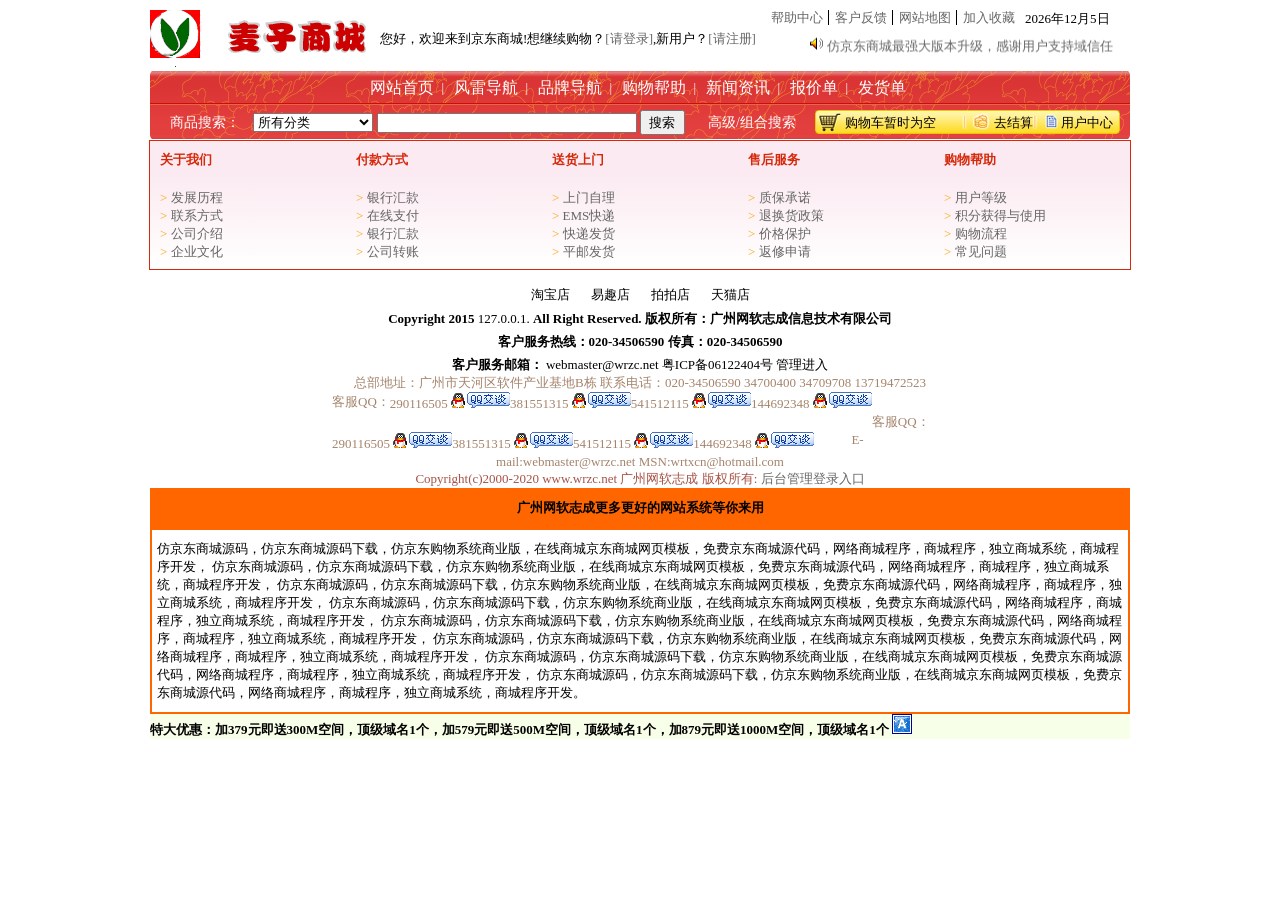
<file: 麦子商城/LHZ/footer.html>
<!DOCTYPE html>
<html lang="en">
<head>
    <meta charset="UTF-8">
    <title>Title</title>
    <link rel="stylesheet" href="css/login.css" />
    <link rel="stylesheet" href="css/footer.css" />
    <link rel="stylesheet" href="css/quanbubian.css" />
    <script src="jquery/dist/jquery.min.js"></script>
    <script src="js/footer.js"></script>
    <script src="js/login.js"></script>
</head>
<body>
<!--头部盒子-->
<div id="top_box">
    <!--logo盒子-->
    <div class="logo">
        <img src="project/image/logo.gif" alt="">
    </div>
    <!--用户登录盒子-->
    <div class="user_login">
        <p>您好，欢迎来到京东商城!想继续购物？<a href="login.html">[请登录]</a>,新用户？<a href="#">[请注册]</a></p>
    </div>
    <!--头部菜单盒子和日期-->
    <div class="top_submenu">
        <div class="submenu_box">
            <ul>
                <li><a href="#">帮助中心</a></li>
                <li><a href="#">客户反馈</a></li>
                <li><a href="#">网站地图</a></li>
                <li><a href="#">加入收藏</a></li>
            </ul>
        </div>
        <div class="day_box">
            <p id="date_box"></p>
        </div>
    </div>
    <!--通告栏-->
    <div class="top_notice">
        <marquee direction="up" scrollamount="2" onmouseover="stop()" onmouseout="start()">
            <p>
                <img src="project/image/notice.gif">
                <a href="#">仿京东商城最强大版本升级，感谢用户支持域信任</a>
            </p>
            <br />
            <p>
                <img src="project/image/notice.gif">
                <a href="#">仿京东商城最强大版本升级，感谢用户支持域信任</a>
            </p>
            <br />
            <p>
                <img src="project/image/notice.gif">
                <a href="#">仿京东商城最强大版本升级，感谢用户支持域信任</a>
            </p>
        </marquee>
    </div>
</div>
<!--导航菜单-->
<div id="nav_box">
    <!--菜单盒子-->
    <div class="nav_small">
        <ul>
            <li><a href="#">网站首页</a></li>
            <li><a href="#">风雷导航</a></li>
            <li><a href="#">品牌导航</a></li>
            <li><a href="#">购物帮助</a></li>
            <li><a href="#">新闻资讯</a></li>
            <li><a href="#">报价单</a></li>
            <li><a href="#" class="upright_box">发货单</a></li>
        </ul>
    </div>
    <!--搜索盒子-->
    <div class="search_box">
        <div class="search_smallbox">
            <span>商品搜索：</span>
            <select>
                <option value="">所有分类</option>
                <option value="">服装</option>
                <option value="">鞋类</option>
                <option value="">食品</option>
                <option value="">生活用品</option>
            </select>
            <input type="search" name="search" id="search">
            <button>搜索</button>
            <span>高级/组合搜索</span>
        </div>
        <div class="shopping_box">
            <span class="shopping_car">购物车暂时为空</span>
            <span class="balance_box">去结算</span>
            <span class="shopping_user">用户中心</span>
        </div>
    </div>
</div>
<!--脚头部方框-->
<div class="footer_top">
    <div class="footer_top_1">
        <ul>
            <li>关于我们</li>
            <li>付款方式</li>
            <li>送货上门</li>
            <li>售后服务</li>
            <li>购物帮助</li>
        </ul>
    </div>
    <div class="footer_top_2">
        <ul>
            <li>
                <span> > </span>
                <a href="#"><span>发展历程</span></a>
            </li>
            <li>
                <span> > </span>
                <a href="#"><span>联系方式</span></a>
            </li>
            <li>
                <span> > </span>
                <a href="#"><span>公司介绍</span></a>
            </li>
            <li>
                <span> > </span>
                <a href="#"><span>企业文化</span></a>
            </li>
        </ul>
        <ul>
            <li>
                <span> > </span>
                <a href="#"><span>银行汇款</span></a>
            </li>
            <li>
                <span> > </span>
                <a href="#"><span>在线支付</span></a>
            </li>
            <li>
                <span> > </span>
                <a href="#"><span>银行汇款</span></a>
            </li>
            <li>
                <span> > </span>
                <a href="#"><span>公司转账</span></a>
            </li>
        </ul>
        <ul>
            <li>
                <span> > </span>
                <a href="#"><span>上门自理</span></a>
            </li>
            <li>
                <span> > </span>
                <a href="#"><span>EMS快递</span></a>
            </li>
            <li>
                <span> > </span>
                <a href="#"><span>快递发货</span></a>
            </li>
            <li>
                <span> > </span>
                <a href="#"><span>平邮发货</span></a>
            </li>
        </ul>
        <ul>
            <li>
                <span> > </span>
                <a href="#"><span>质保承诺</span></a>
            </li>
            <li>
                <span> > </span>
                <a href="#"><span>退换货政策</span></a>
            </li>
            <li>
                <span> > </span>
                <a href="#"><span>价格保护</span></a>
            </li>
            <li>
                <span> > </span>
                <a href="#"><span>返修申请</span></a>

            </li>
        </ul>
        <ul>
            <li>
                <span> > </span>
                <a href="#"><span>用户等级</span></a>
            </li>
            <li>
                <span> > </span>
                <a href="#"><span>积分获得与使用</span></a>
            </li>
            <li>
                <span> > </span>
                <a href="#"><span>购物流程</span></a>
            </li>
            <li>
                <span> > </span>
                <a href="#"><span>常见问题</span></a>
            </li>
        </ul>
    </div>
</div>
<!--脚联系方式-->
<div class="footer_main">
    <div class="footer_main_1">
        <ul>
            <li>淘宝店</li>
            <li>易趣店</li>
            <li>拍拍店</li>
            <li>天猫店</li>
        </ul>
    </div>
    <div class="footer_main_2">
        <span>Copyright 2015</span>
        <span>127.0.0.1.</span>
        <span>All Right Reserved.</span>
        <span>版权所有：广州网软志成信息技术有限公司</span>
    </div>
    <div class="footer_main_2">
        <span>客户服务热线：020-34506590</span>
        <span>传真：020-34506590</span>
    </div>
    <div class="footer_main_3">
        <span>客户服务邮箱：</span>
        <span>webmaster@wrzc.net 粤ICP备06122404号 管理进入</span>
    </div>
    <div class="footer_main_4">
        <div>
            <span>总部地址：广州市天河区软件产业基地B栋</span>
            <span>联系电话：020-34506590 34700400 34709708 13719472523</span>
        </div>
        <div class="footer_main_5">
            <ul>
                <li>客服QQ：</li>
                <li>
                    290116505
                    <a href="#"><img src="project/image/qqphone_03.png" /></a>
                </li>
                <li>
                    381551315
                    <a href="#"><img src="project/image/qqphone_03.png" /></a>
                </li>
                <li>
                    541512115
                    <a href="#"><img src="project/image/qqphone_03.png" /></a>
                </li>
                <li>
                    144692348
                    <a href="#"><img src="project/image/qqphone_03.png" /></a>
                </li>
            </ul>
        </div>
        <div class="footer_main_5">
            <ul>
                <li>客服QQ：</li>
                <li>
                    290116505
                    <a href="#"><img src="project/image/qqphone_03.png" /></a>
                </li>
                <li>
                    381551315
                    <a href="#"><img src="project/image/qqphone_03.png" /></a>
                </li>
                <li>
                    541512115
                    <a href="#"><img src="project/image/qqphone_03.png" /></a>
                </li>
                <li>
                    144692348
                    <a href="#"><img src="project/image/qqphone_03.png" /></a>
                </li>
            </ul>
        </div>
        <div class="footer_main_6">
            <div>E-mail:webmaster@wrzc.net MSN:wrtxcn@hotmail.com</div>
            <span>Copyright(c)2000-2020 www.wrzc.net 广州网软志成</span>
            <span>版权所有:</span>
            <span><a href="#">后台管理登录入口</a></span>
        </div>
    </div>
</div>
<!--脚底部方框-->
<div class="footer_foot">
    <div class="footer_foot_1">
        <span>广州网软志成更多更好的网站系统等你来用</span>
    </div>
    <div class="footer_foot_2">
        仿京东商城源码，仿京东商城源码下载，仿京东购物系统商业版，在线商城京东商城网页模板，免费京东商城源代码，网络商城程序，商城程序，独立商城系统，商城程序开发，
        仿京东商城源码，仿京东商城源码下载，仿京东购物系统商业版，在线商城京东商城网页模板，免费京东商城源代码，网络商城程序，商城程序，独立商城系统，商城程序开发，
        仿京东商城源码，仿京东商城源码下载，仿京东购物系统商业版，在线商城京东商城网页模板，免费京东商城源代码，网络商城程序，商城程序，独立商城系统，商城程序开发，
        仿京东商城源码，仿京东商城源码下载，仿京东购物系统商业版，在线商城京东商城网页模板，免费京东商城源代码，网络商城程序，商城程序，独立商城系统，商城程序开发，
        仿京东商城源码，仿京东商城源码下载，仿京东购物系统商业版，在线商城京东商城网页模板，免费京东商城源代码，网络商城程序，商城程序，独立商城系统，商城程序开发，
        仿京东商城源码，仿京东商城源码下载，仿京东购物系统商业版，在线商城京东商城网页模板，免费京东商城源代码，网络商城程序，商城程序，独立商城系统，商城程序开发，
        仿京东商城源码，仿京东商城源码下载，仿京东购物系统商业版，在线商城京东商城网页模板，免费京东商城源代码，网络商城程序，商城程序，独立商城系统，商城程序开发，
        仿京东商城源码，仿京东商城源码下载，仿京东购物系统商业版，在线商城京东商城网页模板，免费京东商城源代码，网络商城程序，商城程序，独立商城系统，商城程序开发。
    </div>
    <div class="footer_foot_3">
        <span>特大优惠：加379元即送300M空间，顶级域名1个，加579元即送500M空间，顶级域名1个，加879元即送1000M空间，顶级域名1个</span>
        <img src="project/image/footer_07.png" />
    </div>
</div>
</body>
</html>
</file>
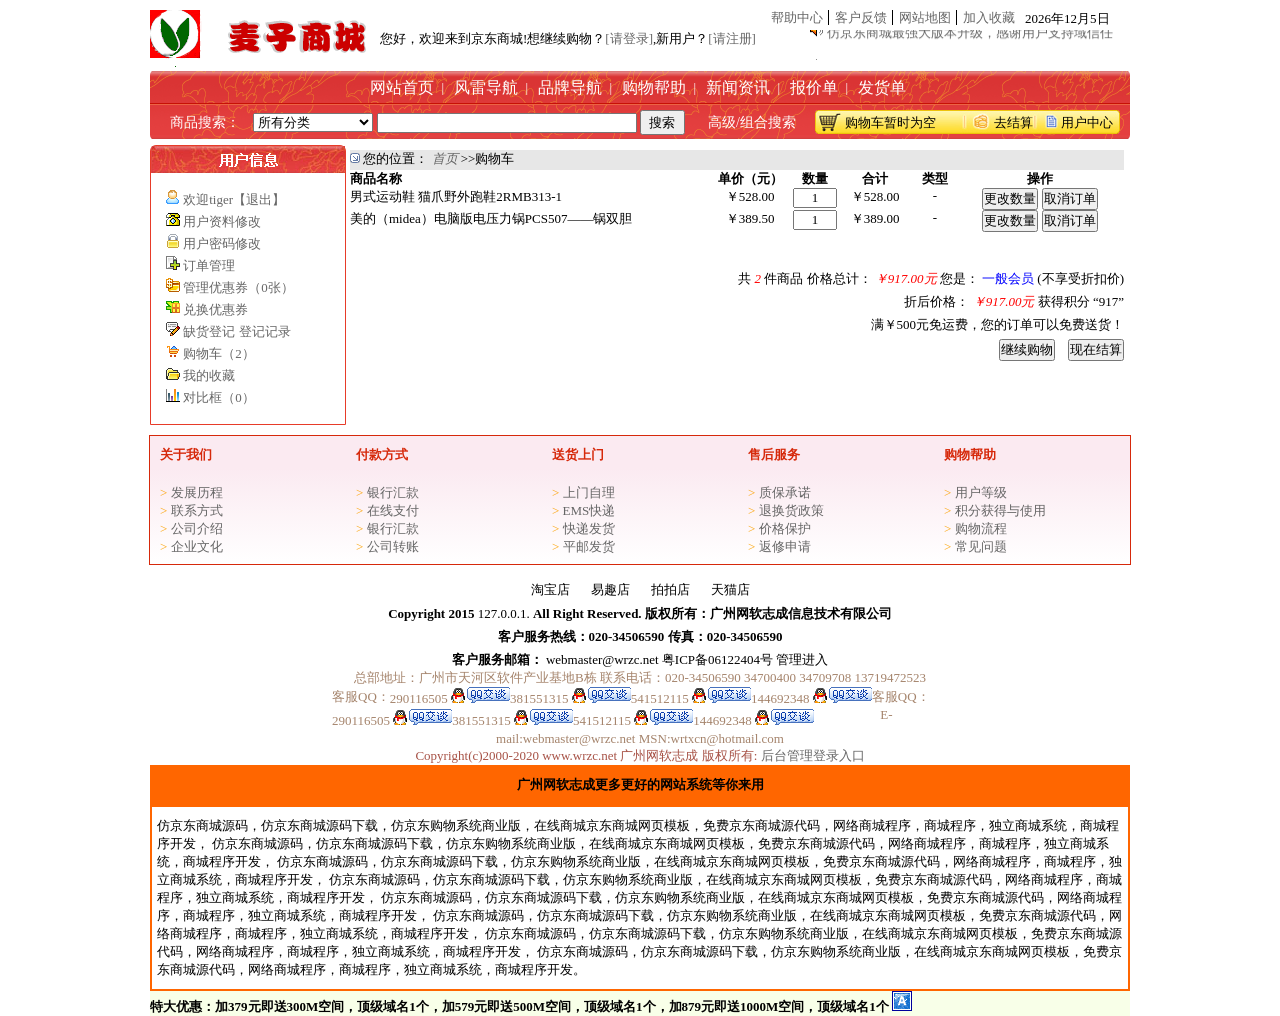
<file: 麦子商城/LHZ/gouwuche.html>
<!DOCTYPE html>
<html lang="en">
<head>
    <meta charset="UTF-8">
    <title>Title</title>
    <link rel="stylesheet" href="css/login.css" />
    <link rel="stylesheet" href="css/footer.css" />
    <link rel="stylesheet" href="css/gouwuche.css"/>
    <link rel="stylesheet" href="css/quanbubian.css" />
    <script src="jquery/dist/jquery.min.js"></script>
    <script src="js/footer.js"></script>
    <script src="js/login.js"></script>
    <script src="js/gouwuche.js"></script>
</head>
<body>
<!--头部盒子-->
<div id="top_box">
    <!--logo盒子-->
    <div class="logo">
        <img src="project/image/logo.gif" alt="">
    </div>
    <!--用户登录盒子-->
    <div class="user_login">
        <p>您好，欢迎来到京东商城!想继续购物？<a href="../HGD/login.html">[请登录]</a>,新用户？<a href="#">[请注册]</a></p>
    </div>
    <!--头部菜单盒子和日期-->
    <div class="top_submenu">
        <div class="submenu_box">
            <ul>
                <li><a href="#">帮助中心</a></li>
                <li><a href="#">客户反馈</a></li>
                <li><a href="#">网站地图</a></li>
                <li><a href="#">加入收藏</a></li>
            </ul>
        </div>
        <div class="day_box">
            <p id="date_box"></p>
        </div>
    </div>
    <!--通告栏-->
    <div class="top_notice">
        <marquee direction="up" scrollamount="2" onmouseover="stop()" onmouseout="start()">
            <p>
                <img src="project/image/notice.gif">
                <a href="#">仿京东商城最强大版本升级，感谢用户支持域信任</a>
            </p>
            <br />
            <p>
                <img src="project/image/notice.gif">
                <a href="#">仿京东商城最强大版本升级，感谢用户支持域信任</a>
            </p>
            <br />
            <p>
                <img src="project/image/notice.gif">
                <a href="#">仿京东商城最强大版本升级，感谢用户支持域信任</a>
            </p>
        </marquee>
    </div>
</div>
<!--导航菜单-->
<div id="nav_box">
    <!--菜单盒子-->
    <div class="nav_small">
        <ul>
            <li><a href="#">网站首页</a></li>
            <li><a href="#">风雷导航</a></li>
            <li><a href="#">品牌导航</a></li>
            <li><a href="#">购物帮助</a></li>
            <li><a href="#">新闻资讯</a></li>
            <li><a href="#">报价单</a></li>
            <li><a href="#" class="upright_box">发货单</a></li>
        </ul>
    </div>
    <!--搜索盒子-->
    <div class="search_box">
        <div class="search_smallbox">
            <span>商品搜索：</span>
            <select>
                <option value="">所有分类</option>
                <option value="">服装</option>
                <option value="">鞋类</option>
                <option value="">食品</option>
                <option value="">生活用品</option>
            </select>
            <input type="search" name="search" id="search">
            <button>搜索</button>
            <span>高级/组合搜索</span>
        </div>
        <div class="shopping_box">
            <span class="shopping_car">购物车暂时为空</span>
            <span class="balance_box">去结算</span>
            <span class="shopping_user">用户中心</span>
        </div>
    </div>
</div>
<!--中心内容-->
<div class="main">
    <!--中心的用户信息-->
    <div class="main_left">
        <div class="main_left_top"> </div>
        <ul>
            <li>
                <img src="project/购物车图标/1.gif"/>
                <span><a href="#"> 欢迎tiger【退出】</a></span>
            </li>
            <li>
                <img src="project/购物车图标/2.gif"/>
                <span><a href="#"> 用户资料修改</a></span>
            </li>
            <li>
                <img src="project/购物车图标/3.gif"/>
                <span><a href="#"> 用户密码修改</a></span>
            </li>
            <li>
                <img src="project/购物车图标/4.gif"/>
                <span><a href="#"> 订单管理</a></span>
            </li>
            <li>
                <img src="project/购物车图标/5.gif"/>
                <span><a href="#"> 管理优惠券（0张）</a></span>
            </li>
            <li>
                <img src="project/购物车图标/6.gif"/>
                <span><a href="#"> 兑换优惠券</a></span>
            </li>
            <li>
                <img src="project/购物车图标/7.gif"/>
                <span><a href="#"> 缺货登记</a></span>
                <span><a href="#">  登记记录</a></span>
            </li>
            <li>
                <img src="project/购物车图标/8.gif"/>
                <span><a href="#"> 购物车（2）</a></span>
            </li>
            <li>
                <img src="project/购物车图标/9.gif"/>
                <span><a href="#"> 我的收藏</a></span>
            </li>
            <li>
                <img src="project/购物车图标/10.gif"/>
                <span><a href="#"> 对比框（0）</a></span>
            </li>
        </ul>
    </div>
    <div class="main_right">
        <div class="main_right_top">
            <e><img src="project/购物车图标/home.gif"/> </e>
            <span>您的位置：</span>
            <i> 首页 </i>
            <span>>>购物车</span>
        </div>
        <div class="main_right_main">
            <div class="main_right_main1">
                <ul>
                    <li>
                        <div class="ware">商品名称</div>
                    </li>
                    <li>
                        <div class="price">单价（元）</div>
                    </li>
                    <li>
                        <div class="number">数量</div>
                    </li>
                    <li>
                        <div class="total">合计</div>
                    </li>
                    <li>
                        <div class="style">类型</div>
                    </li>
                    <li>
                        <div class="operation">操作</div>
                    </li>
                </ul>
            </div>
            <div class="main_right_main2">
                <ul>
                    <li>
                        <div class="name">男式运动鞋 猫爪野外跑鞋2RMB313-1</div>
                    </li>
                    <li>
                        <div class="price1">
                            ￥<span>528.00</span>
                        </div>
                    </li>
                    <li>
                        <div class="number1"><input type="text"style="width: 40px;text-align: center" value="1"></div>
                    </li>
                    <li>
                        <div class="total1">
                            ￥<span>528.00</span>
                        </div>
                    </li>
                    <li>
                        <div class="style1">
                            <span>-</span>
                        </div>
                    </li>
                    <li>
                        <div class="operation1">
                            <span class="change_num"><input type="submit" value="更改数量"></span>
                            <span class="remove"><input type="submit" value="取消订单"></span>
                        </div>
                    </li>
                </ul>
                <ul>
                    <li>
                        <div class="name">美的（midea）电脑版电压力锅PCS507——锅双胆</div>
                    </li>
                    <li>
                        <div class="price1">
                            ￥<span>389.50</span>
                        </div>
                    </li>
                    <li>
                        <div class="number1"><input type="text"style="width: 40px;text-align: center" value="1"></div>
                    </li>
                    <li>
                        <div class="total1">
                            ￥<span>389.00</span>
                        </div>
                    </li>
                    <li>
                        <div class="style1">
                            <span>-</span>
                        </div>
                    </li>
                    <li>
                        <div class="operation1">
                            <span class="change_num"><input type="submit" value="更改数量"></span>
                            <span class="remove"><input type="submit" value="取消订单"></span>
                        </div>
                    </li>
                </ul>
            </div>
        </div>
        <div class="main_right_footer">
            <div class="main_right_footer1">
                <span>共</span>
                <i class="num">2</i>
                <span>件商品</span>
                <span>价格总计：</span>
                <i class="num1">￥<span>917.00</span>元</i>
                <span>您是：</span>
                <a href="#">一般会员</a>
                <span>(不享受折扣价)</span>
            </div>
            <div class="main_right_footer1">
                <span>折后价格：</span>
                <i class="num1">￥<span>917.00</span>元</i>
                <span>获得积分</span>
                <q>917</q>
            </div>
            <div class="main_right_footer2">
                <span>满￥500元免运费，您的订单可以免费送货！</span>
                <div>
                    <input type="submit" value="继续购物">
                    <input type="submit" value="现在结算">
                </div>
            </div>
        </div>
    </div>
</div>
<!--脚头部方框-->
<div class="footer_top">
    <div class="footer_top_1">
        <ul>
            <li>关于我们</li>
            <li>付款方式</li>
            <li>送货上门</li>
            <li>售后服务</li>
            <li>购物帮助</li>
        </ul>
    </div>
    <div class="footer_top_2">
        <ul>
            <li>
                <span> > </span>
                <a href="#"><span>发展历程</span></a>
            </li>
            <li>
                <span> > </span>
                <a href="#"><span>联系方式</span></a>
            </li>
            <li>
                <span> > </span>
                <a href="#"><span>公司介绍</span></a>
            </li>
            <li>
                <span> > </span>
                <a href="#"><span>企业文化</span></a>
            </li>
        </ul>
        <ul>
            <li>
                <span> > </span>
                <a href="#"><span>银行汇款</span></a>
            </li>
            <li>
                <span> > </span>
                <a href="#"><span>在线支付</span></a>
            </li>
            <li>
                <span> > </span>
                <a href="#"><span>银行汇款</span></a>
            </li>
            <li>
                <span> > </span>
                <a href="#"><span>公司转账</span></a>
            </li>
        </ul>
        <ul>
            <li>
                <span> > </span>
                <a href="#"><span>上门自理</span></a>
            </li>
            <li>
                <span> > </span>
                <a href="#"><span>EMS快递</span></a>
            </li>
            <li>
                <span> > </span>
                <a href="#"><span>快递发货</span></a>
            </li>
            <li>
                <span> > </span>
                <a href="#"><span>平邮发货</span></a>
            </li>
        </ul>
        <ul>
            <li>
                <span> > </span>
                <a href="#"><span>质保承诺</span></a>
            </li>
            <li>
                <span> > </span>
                <a href="#"><span>退换货政策</span></a>
            </li>
            <li>
                <span> > </span>
                <a href="#"><span>价格保护</span></a>
            </li>
            <li>
                <span> > </span>
                <a href="#"><span>返修申请</span></a>

            </li>
        </ul>
        <ul>
            <li>
                <span> > </span>
                <a href="#"><span>用户等级</span></a>
            </li>
            <li>
                <span> > </span>
                <a href="#"><span>积分获得与使用</span></a>
            </li>
            <li>
                <span> > </span>
                <a href="#"><span>购物流程</span></a>
            </li>
            <li>
                <span> > </span>
                <a href="#"><span>常见问题</span></a>
            </li>
        </ul>
    </div>
</div>
<!--脚联系方式-->
<div class="footer_main">
    <div class="footer_main_1">
        <ul>
            <li>淘宝店</li>
            <li>易趣店</li>
            <li>拍拍店</li>
            <li>天猫店</li>
        </ul>
    </div>
    <div class="footer_main_2">
        <span>Copyright 2015</span>
        <span>127.0.0.1.</span>
        <span>All Right Reserved.</span>
        <span>版权所有：广州网软志成信息技术有限公司</span>
    </div>
    <div class="footer_main_2">
        <span>客户服务热线：020-34506590</span>
        <span>传真：020-34506590</span>
    </div>
    <div class="footer_main_3">
        <span>客户服务邮箱：</span>
        <span>webmaster@wrzc.net 粤ICP备06122404号 管理进入</span>
    </div>
    <div class="footer_main_4">
        <div>
            <span>总部地址：广州市天河区软件产业基地B栋</span>
            <span>联系电话：020-34506590 34700400 34709708 13719472523</span>
        </div>
        <div class="footer_main_5">
            <ul>
                <li>客服QQ：</li>
                <li>
                    <span>290116505</span>
                    <a href="#"><img src="project/image/qqphone_03.png" /></a>
                </li>
                <li>
                    <span>381551315</span>
                    <a href="#"><img src="project/image/qqphone_03.png" /></a>
                </li>
                <li>
                    <span>541512115</span>
                    <a href="#"><img src="project/image/qqphone_03.png" /></a>
                </li>
                <li>
                    <span>144692348</span>
                    <a href="#"><img src="project/image/qqphone_03.png" /></a>
                </li>
            </ul>
            <ul>
                <li>客服QQ：</li>
                <li>
                    <span>290116505</span>
                    <a href="#"><img src="project/image/qqphone_03.png" /></a>
                </li>
                <li>
                    <span>381551315</span>
                    <a href="#"><img src="project/image/qqphone_03.png" /></a>
                </li>
                <li>
                    <span>541512115</span>
                    <a href="#"><img src="project/image/qqphone_03.png" /></a>
                </li>
                <li>
                    <span>144692348</span>
                    <a href="#"><img src="project/image/qqphone_03.png" /></a>
                </li>
            </ul>
        </div>
        <div class="footer_main_6">
            <div>E-mail:webmaster@wrzc.net MSN:wrtxcn@hotmail.com</div>
            <span>Copyright(c)2000-2020 www.wrzc.net 广州网软志成</span>
            <span>版权所有:</span>
            <span><a href="#">后台管理登录入口</a></span>
        </div>
    </div>
</div>
<!--脚底部方框-->
<div class="footer_foot">
    <div class="footer_foot_1">
        <span>广州网软志成更多更好的网站系统等你来用</span>
    </div>
    <div class="footer_foot_2">
        仿京东商城源码，仿京东商城源码下载，仿京东购物系统商业版，在线商城京东商城网页模板，免费京东商城源代码，网络商城程序，商城程序，独立商城系统，商城程序开发，
        仿京东商城源码，仿京东商城源码下载，仿京东购物系统商业版，在线商城京东商城网页模板，免费京东商城源代码，网络商城程序，商城程序，独立商城系统，商城程序开发，
        仿京东商城源码，仿京东商城源码下载，仿京东购物系统商业版，在线商城京东商城网页模板，免费京东商城源代码，网络商城程序，商城程序，独立商城系统，商城程序开发，
        仿京东商城源码，仿京东商城源码下载，仿京东购物系统商业版，在线商城京东商城网页模板，免费京东商城源代码，网络商城程序，商城程序，独立商城系统，商城程序开发，
        仿京东商城源码，仿京东商城源码下载，仿京东购物系统商业版，在线商城京东商城网页模板，免费京东商城源代码，网络商城程序，商城程序，独立商城系统，商城程序开发，
        仿京东商城源码，仿京东商城源码下载，仿京东购物系统商业版，在线商城京东商城网页模板，免费京东商城源代码，网络商城程序，商城程序，独立商城系统，商城程序开发，
        仿京东商城源码，仿京东商城源码下载，仿京东购物系统商业版，在线商城京东商城网页模板，免费京东商城源代码，网络商城程序，商城程序，独立商城系统，商城程序开发，
        仿京东商城源码，仿京东商城源码下载，仿京东购物系统商业版，在线商城京东商城网页模板，免费京东商城源代码，网络商城程序，商城程序，独立商城系统，商城程序开发。
    </div>
    <div class="footer_foot_3">
        <span>特大优惠：加379元即送300M空间，顶级域名1个，加579元即送500M空间，顶级域名1个，加879元即送1000M空间，顶级域名1个</span>
        <img src="project/image/footer_07.png" />
    </div>
</div>
</body>
</html>
</file>
<file: 麦子商城/css/quanbubian.css>
@charset "UTF-8";
*{
     margin:0;
     padding:0;
     font-size: 13px;
     font-family: "微软雅黑";
 }
ul li{
    list-style: none;
}
a{
    text-decoration: none;
}
</file>
<file: 麦子商城/css/login.css>
@charset "UTF-8";
a:link{
    color: #666666;
}
a:visited{
    color: #666666;
}
a:hover{
    color:rgb(251,166,25);
}
a:active{
    color:rgb(251,166,25);
}
/*<!--头部盒子-->*/
#top_box{
    width: 980px;
    height: 70px;
    margin: auto;
    position: relative;
}
.logo{
    width: 220px;
    height: 70px;
}
.logo img{
    margin-top: 10px;
}
.user_login{
    margin: -40px auto auto 230px;
}
.top_submenu{
    width: 365px;
    height: 15px;
    position: absolute;
    right: 0;
    top:10px;
}
.submenu_box ul{
    width: 260px;
    height: 15px;
    line-height: 15px;
    text-align: center;
}
.submenu_box ul li {
    width: 63px;
    height: 15px;
    float: left;
    border-right: 1px solid black;
}
.submenu_box ul li:nth-child(4){
    border:none ;
}
.day_box{
    width: 105px;
    height: 15px;
    margin: -15px 0 auto auto;
}
/*通告栏*/
.top_notice{
    width: 320px;
    height: 40px;
    position: absolute;
    right: 0;
    top: 30px;
}
.gd_text{
    width: 320px;
    height: 40px;
    position: relative;
    overflow: hidden;
}
.bg_textLH{
    width: 320px;
    position: absolute;
    top: 0;
    left: 0;
}
.top_notice p{
    margin-top: 10px;
}
/*<!--导航菜单-->*/
#nav_box{
    width: 980px;
    height: 70px;
    background: url("../image/nav_box.gif")no-repeat center;
    margin: auto;
    border-radius:5px;
}
.nav_small{
    width: 600px;
    height: 30px;
    margin:auto;
}
.nav_small ul{
    width: 560px;
     margin: auto;
 }
.nav_small li{
    height: 30px;
    line-height: 30px;
    float: left;
    position: relative;
    margin-top: 3px;
}
.nav_small a{
    height: 13px;
    font-size: 16px;
    margin: auto 10px auto 10px;
}
.nav_small a:after{
    content: "|";
    font-size: 13px;
    height: 30px;
    position: absolute;
    top: 0;
    right: 0;
    color: #ffffff;
}
.upright_box:after{
    display: none;
}
.nav_small a:link{
    color: #ffffff;
}
.nav_small a:visited{
    color: #ffffff;
}
.nav_small a:hover{
    color:rgb(251,166,25);
    text-decoration: underline;
}
.nav_small a:active{
    color:rgb(251,166,25);
    text-decoration: underline;
}
.search_box{
    width: 980px;
    height: 30px;
    margin-top: 10px;
    color: #ffffff;
    position: relative;
    /*display: block;*/
}
#search{
    height: 20px;
}
.search_smallbox{
    width: 680px;
    /*position: absolute;*/
}
.search_smallbox span{
    padding-left:20px;
    padding-right:10px ;
    font-size: 14px;
}
.search_box select{
    width: 120px;
}
.search_box input{
    width: 260px;
}
.search_box button{
    width: 45px;
    height: 25px;
    line-height: 20px;
}
.shopping_box{
    width: 305px;
    height: 25px;
    background: url("../image/shopping_bg.jpg")no-repeat;
    margin: -25px 10px auto auto;
}
.shopping_box span{
    color: #000000;
    font-size: 13px;
    line-height: 25px;
}
.shopping_car{
    padding-left:30px;
}
.balance_box{
    padding-left: 55px  ;
}
.shopping_user{
    padding-left: 25px;
}
</file>
<file: 麦子商城/css/index.css>
@charset "UTF-8";
#middle_box{
    width: 980px;
    height: 1290px;
    margin: auto;
    position: relative;
}
.user_box{
    width: 195px;
    height: 112px;
}
.user_box span{
    margin-top: 5px;
    display: block;
    width: 195px;
    height: 30px;
    line-height: 30px;
    text-align: center;
    color: #ffffff;
    background: url("../image/user_info.gif");
}
.info_box{
    width:195px;
    height: 82px;
    background: url("../image/border_bg.gif");
    border-bottom:1px solid ;
    border-color:rgb(227,69,66);
}
.info_box p{
    padding-left: 20px;
}
.info_box p:nth-child(1){
    padding-top: 15px;
}

/*商品选项*/
.commodity_box{
    width: 195px;
    height: 625px;
    background: url("../image/user_info.gif")no-repeat top center;
    margin-top: 5px;
    position: relative;
}
.commodity_box p{
    padding-top: 5px;
    text-align: center;
    font-size: 14px;
    color: #ffffff;
}
.commodity_smallbox{
    width: 195px;
    height:595px;
    position: absolute;
    background: url("../image/border_bg.gif");
    border-bottom:1px solid ;
    border-color:rgb(227,69,66);
    top:30px ;
}
.title_box{
    width: 175px;
    margin: auto;
    border-top: 2px dotted #dcdbdb;
    background: url("../image/dot.gif")no-repeat left 10px;
}
.title_box:nth-child(1){
    border: none;
    position: relative;
    line-height: 25px;
}
.title_box span{
    display: block;
    margin-top: 5px;
    padding-left: 10px;
    font-weight: bold;
    color: red;
}
.appliance{
    width: 175px;
    height: 20px;
    border-top: 2px dotted #dcdbdb;
    margin:5px  auto 0;
    line-height: 20px;
}
.title_text{
    padding-left: 19px;
}
.title_text li{
    float: left;
}
.spacing{
 margin-left: -2px ;
}
.title_text li a:nth-child(1):after{
    content: "|";
    color: #000000;
    margin:auto 10px auto 10px;
}
.none:after{
    display: none;
}
.right_box_a{
    position: absolute;
    bottom: 5px;
    right: 15px;
}
/*轮播盒子*/
#wrap{
    position: absolute;
    top: 0;
    right: 200px;
}
.banner_wrap{
    height: 150px;
    width: 580px;
    overflow: hidden;
    position: relative;
    background-color: #f5f5f5;
}
#pic{
    position: relative;
    height: 150px;
}
.pic_img{
    /*position: absolute;*/
    height: 150px;
    cursor: pointer;
    float: left;
    /*left: 0;*/
    /*top: 0;*/
    /*opacity:0 ;*/
}
#pic li img{
    width: 580px;
    height: 120px;
    border: none;

}
#list{
    position: absolute;
    right: 10px;
    top:125px;
}
#list li{
    height: 20px;
    width: 20px;
    background-color:#cecece;
    margin-left: 5px;
    float:left;
    line-height: 20px;
    text-align: center;
    cursor: pointer;
}
#list .active{
    background:#801818;
    color: #ffffff;
}


/*商品介绍*/
.new_press{
    width: 195px;
    height:225px;
    background: url("../image/user_info.gif")no-repeat top,url("../image/boderbuttom_bg.gif")no-repeat bottom,url("../image/border_bg.gif");
    position: absolute;
    top: 0;
    right: 0;
}
.text1_box{
    display: block;
    margin-top: 6px;
    text-align: center;
    color: #ffffff;
}
.new_ul{
    width: 185px;
    padding-top: 10px;
}
.new_ul li{
    width: 185px;
    height: 20px;
    line-height: 20px;
    padding-left: 10px;
    background: url("../image/dot.gif")no-repeat left center;
    margin-left: 10px;
}


/*您尚未登录页面*/
.login_box{
    width: 400px;
    height: 500px;
    /*position: absolute;*/
    position: fixed;
    overflow: hidden;
    background: #ffffff;
    z-index: 10000;
    top: 10%;
    left:0;
    right: 0;
    /*margin-left: auto;*/
    /*margin-right: auto;*/
    margin: 0 auto;
    box-shadow: 0 0 5px #4a0000;
    border: 1px solid #cecece;
    display: none;
}
.block{
    display: block;
}
#dianji{
    width: 100%;
    height: 40px;
    margin-top: 10px;
}
#dianji span{
    display: block;
    float: left;
    width: 185px;
    height: 40px;
    line-height: 40px;
    text-align: center;
    font-size: 20px;
    cursor: pointer;
}

.dian1{
    color: red;
    text-decoration: underline;
}
#user_kuan{
    border: 1px solid #cecece;
    width: 100%;
    height: 300px;
    position: relative;
}
#weima{
    width: 200px;
    height: 200px;
    border: 1px solid #cecece;
    margin: 40px auto 0;
}
#user_paswoss {
    position: absolute;
    width: 100%;
    height: 300px;
    top: 0;
    left: 0;
    /*padding: ;*/
    display: none;
}
#user_paswoss button{
    width: 100px;
    height: 50px;
    font-size: 30px;
    color: #ffffff;
    cursor: pointer;
    margin:30px auto auto 135px;
    /*background-image:-webkit-linear-gradient(bottom ,black,white);*/
}
#user,#password{
    text-indent: 35px;
    border: none;
    border-radius:5px;
    background: cadetblue;
}
#user{
    background: url("../image/user.jpg")no-repeat left center,lemonchiffon;
}
#password{
    background: url("../image/password.jpg")no-repeat left center,lemonchiffon;
}
/*客户服务*/
.customer_box{
    width: 195px;
    height:210px;
    background: url("../image/user_info.gif")no-repeat top,url("../image/boderbuttom_bg.gif")no-repeat bottom,url("../image/border_bg.gif");
    position: absolute;
    top: 230px;
    right: 0;
}
.customer_p{
    width: 185px;
    margin: 10px auto auto 10px;
}
.customer_box p{
    height: 20px;
    line-height: 20px;
    color: #666666;
}
.pic_spanimg{
    width: 185px;
    margin: 5px auto auto 10px;
}
.pic_spanimg span{
    padding-right:10px;
}
.pic_spanimg span a{
    font-size: 12px;
}

/*商品推荐*/
.groom_box{
    width: 195px;
    height:675px;
    background: url("../image/user_info.gif")no-repeat top,url("../image/boderbuttom_bg.gif")no-repeat bottom,url("../image/border_bg.gif");
    position: absolute;
    bottom: 171px;
    right: 0;
}
.groom_ul{
    margin-top: 10px;
}
.groom_li{
    width: 185px;
    margin-left: 5px;
    border-bottom:1px solid #cecece;
    position: relative;
    color: #666666;
    overflow: hidden;
}
.groom_li img{
    position: absolute;
    /*display: table-cell;*/
    left: 10px;
}
.pigimg1{
    top: 35px;
}
.pigimg2,.pigimg3,.pigimg4,.pigimg5,.pigimg6,.pigimg7{
    top: 10px;
}
.groom_li span{
    display: block;
    margin-left: 70px;
    padding-top: 5px;
}
.groom_li p{
    width: 120px;
    margin-left: 70px;
}
.groom_li div{
    margin-left: 70px;
    color: rgb(255,0,0);
}
.groom_li:nth-child(7){
    border-bottom: none;
}
/*好礼左和右*/
.gift_box{
    width: 195px;
    height: 166px;
    position: absolute;
    bottom: 0;
    right: 0;
}
.shool_box1{
    width: 195px;
    height: 83px;
    position: absolute;
    left: 0;
    bottom: 460px;
}
.brand_box{
    width: 195px;
    height: 240px;
    background: url("../image/user_info.gif")no-repeat top,url("../image/boderbuttom_bg.gif")no-repeat bottom,url("../image/border_bg.gif");
    position: absolute;
    left: 0;
    bottom: 215px;
}
.pic_img2{
    width: 195px;
    margin-top: 10px;
    position: relative;
}
.pic_img2 img{
    margin:5px auto auto 9px;
}
.masking_trademark{
    position: absolute;
    width: 195px;
    top: 0;
}
.masking_trademark div{
    width: 82px;
    height: 46px;
    margin:7px auto auto 10px;
    background: rgba(0,0,0,0);
    float: left;
}
.bg_color:hover{
    background: rgba(0,0,0,0.1);
}
.span{
    display: block;
    margin: 10px auto auto 110px;
}
.masking_trademark div p{
    width: 82px;
    height: 46px;
}
.shool_box2{
    width: 195px;
    height: 87px;
    position: absolute;
    bottom: 125px;
}
.partner_box{
    width:195px;
    height: 80px;
    background: url("../image/user_info.gif")no-repeat top,url("../image/boderbuttom_bg.gif")no-repeat bottom,url("../image/border_bg.gif");
    position: absolute;
    bottom: 40px;
    left: 0;
}
.partner_box p{
    margin-top: 5px;
    text-align: center;
}
/*<!--中间商品各类小盒子-->
    <!--推荐商品-->*/
.groom_box2{
    position: absolute;
    width: 580px;
    height: 360px;
    top: 155px;
    left: 200px;
    /*margin:0 auto;*/
}
.top_groom{
    width: 100%;
    height: 31px;
    background: url("../image/ca_1.gif");
    position: relative;
}
.text3_box{
    display: block;
    padding-left: 20px;
    padding-top: 5px;
    font-size: 14px;
    color: #ffffff;
}
.top_groom div{
    position: absolute;
    top: 5px;
    right: 10px;
}
.pic_wares{
    width: 100%;
    /*height: 329px;*/
}
#box_in{
    width: 110px;
    height: 100px;
    position: relative;
}
#initial_box{
    position: relative;
}
#shade_box{
    width: 110px;
    height: 100px;
    position: absolute;
    background: black;
    top: 0;
    opacity: 0.1;
    z-index: 10;
}
#move_box{
    width: 40px;
    height: 40px;
    position: absolute;
    background: red;
    opacity: 1;
    display: none;
}
#show_box{
    width: 110px;
    height: 100px;
    display: none;
    border: 1px solid #cecece;
    position: absolute;
    overflow: hidden;
    top: 0;
    left: 120px;
    z-index: 1;
}
#show_box img{
    z-index: 5;
    position: absolute;
}






.img_wares{
    float: left;
    width: 110px;
    height: 160px;
    text-align: center;
    margin-left: 3px;
    word-wrap: break-word;
    border: 1px solid rgba(0,0,0,0);
}
.img_wares p{
    font-weight: bold;

}
.img_wares p a{
    font-size: 12px;
}
.img_wares p a:link{
    color: #4a0000;
}
.img_wares p a:visited{
    color: #4a0000;
}
.img_wares p a:hover{
    color: #ff6600;
}
.img_wares p a:active{
    color: #ff6600;
}
.img_wares span{
    color: rgb(255,0,0);
}
.groom_box3{
    position: absolute;
    width: 580px;
    top: 525px;
    left: 200px;
}
.groom_box4{
    position: absolute;
    width: 580px;
    top: 725px;
    left: 200px;
}
.groom_box5{
    position: absolute;
    width: 580px;
    bottom: 90px;
    left: 200px;
}
.pay_box{
    position: absolute;
    width: 580px;
    height: 60px;
    bottom: 5px;
    left: 200px;
    background:#f5f5f5;
}
.pay_box p{
    height: 20px;
    line-height: 20px;
    color: #656565;
    padding-left:10px;
}
.pay_box div img{
    float: left;
    margin-left: 3px;
    border: 1px solid rgba(0,0,0,0);
}
.pay_box div img:hover{
    cursor: pointer;
    border: 1px solid rgb(25,88,100);
}
</file>
<file: 麦子商城/css/footer.css>
@charset "UTF-8";
.footer_top{
    width: 980px;
    height: 128px;
    margin: 0 auto;
    background:-webkit-linear-gradient(rgb(251,234,241) 25%,rgb(255,255,255));
    border:1px solid rgb(214,41,11);
}
.footer_top_1 ul li{
    float: left;
    width: 176px;
    margin: 10px;
    color: rgb(214,41,11);
    font-weight: bold;
}
.footer_top_2 ul{
    float: left;
    width: 176px;
    margin: 10px;
}
.footer_main{
    width: 980px;
    height: auto;
    margin: 15px auto 0;
}
.footer_main_1{
    width: 240px;
    height: 20px;
    margin: 0 auto;
}
.footer_main_1 ul li{
    float: left;
    width: 60px;
    text-align: center;
    line-height: 20px;
}
.footer_main_2{
    width: 658px;
    margin: 5px auto 0;
    text-align: center;
}
.footer_main_2 span{
    font-weight: bold;
}
.footer_main_3{
    width: 658px;
    margin: 5px auto 0;
    text-align: center;
}
.footer_main_4{
    width: 980px;
    margin: 0 auto;
    text-align: center;
    color: rgb(165,132,108);
}
.footer_main_5{
    width: 615px;
    margin: 0 auto;
    height: 20px;
}
.footer_main_5 ul{

    line-height: 20px;
}
.footer_main_5 ul li{
    float: left;
}
.footer_main_6{
    width: 522px;
    margin: 0 auto;
    color: rgb(167,82,70);
}
.footer_main_6 a{
    color: rgb(102,102,102);
}
.footer_foot{
    width: 980px;
    margin: 0 auto;
}
.footer_foot_1{
    height: 40px;
    background: rgb(255,102,0);
    text-align: center;
    line-height: 40px;
    font-weight: bold;
}
.footer_foot_2{
    border: 2px solid rgb(255,102,0);
    padding: 10px 5px;
}
.footer_foot_3{
    font-weight: bold;
    background: rgb(248,255,232);
}
</file>
<file: 麦子商城/HGD/balance.css>
*{
    margin: 0;
    padding: 0;
    font-size: 13px;
    font-family: "微软雅黑";
}
ul{
    list-style: none;
}
a{
    text-decoration: none;
}
a:link{
    color: #666666;
}
a:visited{
    color: #666666;
}
a:hover{
    color:rgb(251,166,25);
}
a:active{
    color:rgb(251,166,25);
}

/*<!--头部盒子-->*/
#top_box{
    width: 980px;
    height: 70px;
    margin: auto;
    position: relative;
}
.logo{
    width: 220px;
    height: 70px;
}
.logo img{
    margin-top: 10px;
}
.user_login{
    margin: -40px auto auto 230px;
}
.top_submenu{
    width: 365px;
    height: 15px;
    position: absolute;
    right: 0;
    top:10px;
}
.submenu_box ul{
    width: 260px;
    height: 15px;
    line-height: 15px;
    text-align: center;
}
.submenu_box ul li {
    width: 63px;
    height: 15px;
    float: left;
    border-right: 1px solid black;
}
.submenu_box ul li:nth-child(4){
    border:none ;
}
.day_box{
    width: 105px;
    height: 15px;
    margin: -15px 0 auto auto;
}
.top_notice{
    width: 320px;
    height: 50px;
    position: absolute;
    right: 0;
    top: 30px;
}
.top_notice marquee{
    height: 30px;
}
/*<!--导航菜单-->*/
#nav_box{
    width: 980px;
    height: 70px;
    background: url("images/nav_box.gif")no-repeat center;
    margin: auto;
    border-radius:5px;
}
.nav_small{
    width: 600px;
    height: 30px;
    margin:auto;
}
.nav_small ul{
    width: 560px;
    margin: auto;
}
.nav_small li{
    height: 30px;
    line-height: 30px;
    float: left;
    position: relative;
    margin-top: 3px;
}
.nav_small a{
    height: 13px;
    font-size: 16px;
    margin: auto 10px auto 10px;
}
.nav_small a:after{
    content: "|";
    font-size: 13px;
    height: 30px;
    position: absolute;
    top: 0;
    right: 0;
    color: #ffffff;
}
.upright_box:after{
    display: none;
}
.nav_small a:link{
    color: #ffffff;
}
.nav_small a:visited{
    color: #ffffff;
}
.nav_small a:hover{
    color:rgb(251,166,25);
}
.nav_small a:active{
    color:rgb(251,166,25);
}
.search_box{
    width: 980px;
    height: 30px;
    margin-top: 10px;
    color: #ffffff;
}
.search_smallbox{
    width: 680px;
}
.search_smallbox span{
    padding-left:20px;
    padding-right:10px ;
    font-size: 14px;
}
.search_box select{
    width: 120px;
}
.search_box input{
    width: 260px;
}
.search_box button{
    width: 45px;
    height: 25px;
    line-height: 20px;
}
.shopping_box{
    width: 305px;
    height: 25px;
    background: url("images/shopping_bg.jpg")no-repeat;
    margin: -25px 10px auto auto;
}
.shopping_box span{
    color: #000000;
    font-size: 13px;
    line-height: 25px;
}
.shopping_car{
    padding-left:30px;
}
.balance_box{
    padding-left: 55px  ;
}
.shopping_user{
    padding-left: 25px;
}

.main{
    width:980px;
    height:935px;
    margin: 10px auto;
}
.main_left{
    width:195px;
    float:left;
}
.main_right{
    width:778px;
    height:935px;
    float:right;
    margin-left: 5px;
}
.main_left_list1{
    width:195px;
    height:248px;
    border:1px solid red;
    border-radius: 5px 5px 0 0;
}
.main_left_list_title{
    width: 195px;
    height:30px;
    border-radius: 5px 5px 0 0;
    background: url("images/main_title.gif") no-repeat;
    color:white;
    font-size: 15px;
    text-align: center;
    line-height: 30px;
    font-weight: bold;
}
.main_left_list1_text{
    width:180px;
    height:218px;
    border-top:none;
    /*color:#666;*/
    line-height: 20px;
    padding-left: 15px;
}
.main_right_bar{
    width:auto;
    height:30px;
    background: -moz-linear-gradient(top, #efefef 0%, #ccc 100%);
    background: -webkit-gradient(linear, left top, left bottom, color-stop(0%,#efefef), color-stop(100%,#ccc));
    background: -webkit-linear-gradient(top, #efefef 0%,#ccc 100%);
    background: -o-linear-gradient(top, #efefef 0%,#ccc 100%);
    background: -ms-linear-gradient(top, #efefef 0%,#ccc 100%);
    background: linear-gradient(to bottom, #efefef 0%,#ccc 100%);
}
.main_right_bar ul li{
    float: left;
    line-height: 30px;
}
.main_right_bar_young{
    height:30px;
    line-height: 30px;
    color:#666;
}
.main_right_bar_young ul li{
    width:70px;
}
.main_right_list{
    width:775px;
    height:905px;
    border:1px solid #ccc;
}
.main_right_list1{
    height:30px;
    font-size: 14px;
    font-weight: bold;
    line-height: 30px;
    border-bottom: 1px solid #ccc;
    background: -moz-linear-gradient(top, #fff 0%, #faf4ff 100%);
    background: -webkit-gradient(linear, left top, left bottom, color-stop(0%,#fff), color-stop(100%,#faf4ff));
    background: -webkit-linear-gradient(top, #fff 0%,#faf4ff 100%);
    background: -o-linear-gradient(top, #fff 0%,#faf4ff 100%);
    background: -ms-linear-gradient(top, #fff 0%,#faf4ff 100%);
    background: linear-gradient(to bottom, #fff 0%,#faf4ff 100%);
}
.listClass{
    height:30px;
    line-height: 30px;
}
.listClass ul li{
    width:95px;
    text-align: center;
    float:left;
}
.li1Class:nth-child(1){
    width:380px;
    text-align: left;
}
.main_right_list3{
    background: #f5f5f5;
}
.main_right_explain{
    height:80px;
    text-align: right;
    padding-right: 20px;
    line-height: 25px;
}
.main_right_explain span{
    color:red;
}
#present{
    padding-left: 120px;
}
.radio{
    width:735px;
    height:30px;
    margin: 0 auto;
    line-height: 30px;
}
#radio1{
    background: #f5f5f5;
    color:red;
}
#radio2 ul li{
    float: left;
    margin-right: 20px;
}
#radio2 ul li:nth-child(1){
    color:blue;
}
.validate{
    height:30px;
    line-height: 30px;
    padding-left: 110px;
}
.validate ul li{
    float:left;
}
.form{
    height:135px;
    line-height: 25px;
    padding-left: 110px;
}
.form2{
    height:135px;
    line-height: 25px;
    padding-left: 90px;
}
.form2 ul li:nth-child(8){
    padding-left: 90px;
    line-height: 15px;
}
.form2 ul li:nth-child(11){
    padding-left: 90px;
    line-height: 15px;
}
.form2 ul li:nth-child(10){
    padding-left: 76px;
}
.form2 ul li:nth-child(8) a:link{
    color:red;
}
.form2 ul li:nth-child(8) a:visited{
    color:red;
}
.form2 ul li:nth-child(11) a:link{
    color:red;
}
.form2 ul li:nth-child(11) a:visited{
    color:red;
}
#checkbox{
    margin-left:50px;
}
.main_right_list1 span{
    color:blue;
}
#button{
    width:90px;
    border-radius: 3px;
    margin-left: 70px;
}

.footer_top{
    width: 980px;
    height: 128px;
    margin: 0 auto;
    background:-webkit-linear-gradient(rgb(251,234,241) 25%,rgb(255,255,255));
    border:1px solid rgb(214,41,11);
}
.footer_top_1 ul li{
    float: left;
    width: 176px;
    margin: 10px;
    color: rgb(214,41,11);
    font-weight: bold;
}
.footer_top_2 ul{
    float: left;
    width: 176px;
    margin: 10px;
}
.footer_main{
    width: 980px;
    height: auto;
    margin: 15px auto 0;
}
.footer_main_1{
    width: 240px;
    height: 20px;
    margin: 0 auto;
}
.footer_main_1 ul li{
    float: left;
    width: 60px;
    text-align: center;
    line-height: 20px;
}
.footer_main_2{
    width: 658px;
    margin: 5px auto 0;
    text-align: center;
}
.footer_main_2 span{
    font-weight: bold;
}
.footer_main_3{
    width: 658px;
    margin: 5px auto 0;
    text-align: center;
}
.footer_main_4{
    width: 980px;
    margin: 0 auto;
    text-align: center;
    color: rgb(165,132,108);
}
.footer_main_5{
    width: 630px;
    height: 20px;
    margin: 0 auto;
}
.footer_main_5 ul{
    width: 630px;
    height: 20px;
    margin: 0 auto;
    line-height: 20px;
}
.footer_main_5 ul li{
    float: left;
}
.footer_main_6{
    width: 522px;
    margin: 0 auto;
    color: rgb(167,82,70);
}
.footer_main_6 a{
    color: rgb(102,102,102);
}
.footer_foot{
    width: 980px;
    margin: 0 auto;
}
.footer_foot_1{
    height: 40px;
    background: rgb(255,102,0);
    text-align: center;
    line-height: 40px;
    font-weight: bold;
}
.footer_foot_2{
    border: 2px solid rgb(255,102,0);
    padding: 10px 5px;
}
.footer_foot_3{
    font-weight: bold;
    background: rgb(248,255,232);
}
</file>
<file: 麦子商城/HGD/login.css>
@charset "CESU-8";
*{
    margin: 0;
    padding:0;
    font-size: 13px;
    font-family: "微软雅黑";
}
a:link{
    color: #666666;
}
a:visited{
    color: #666666;
}
a:hover{
    color:rgb(251,166,25);
}
a:active{
    color:rgb(251,166,25);
}
/*<!--头部盒子-->*/
#top_box{
    width: 980px;
    height: 70px;
    margin: auto;
    position: relative;
}
.logo{
    width: 220px;
    height: 70px;
}
.logo img{
    margin-top: 10px;
}
.user_login{
    margin: -40px auto auto 230px;
}
.top_submenu{
    width: 365px;
    height: 15px;
    position: absolute;
    right: 0;
    top:10px;
}
.submenu_box ul{
    width: 260px;
    height: 15px;
    line-height: 15px;
    text-align: center;
}
.submenu_box ul li {
    width: 63px;
    height: 15px;
    float: left;
    border-right: 1px solid black;
}
.submenu_box ul li:nth-child(4){
    border:none ;
}
.day_box{
    width: 105px;
    height: 15px;
    margin: -15px 0 auto auto;
}
.top_notice{
    width: 320px;
    height: 50px;
    position: absolute;
    right: 0;
    top: 30px;
}
.top_notice marquee{
    height: 30px;
}
/*<!--导航菜单-->*/
#nav_box{
    width: 980px;
    height: 70px;
    background: url("images/nav_box.gif")no-repeat center;
    margin: auto;
    border-radius:5px;
}
.nav_small{
    width: 600px;
    height: 30px;
    margin:auto;
}
.nav_small ul{
    width: 560px;
    margin: auto;
}
.nav_small li{
    height: 30px;
    line-height: 30px;
    float: left;
    position: relative;
    margin-top: 3px;
}
.nav_small a{
    height: 13px;
    font-size: 16px;
    margin: auto 10px auto 10px;
}
.nav_small a:after{
    content: "|";
    font-size: 13px;
    height: 30px;
    position: absolute;
    top: 0;
    right: 0;
    color: #ffffff;
}
.upright_box:after{
    display: none;
}
.nav_small a:link{
    color: #ffffff;
}
.nav_small a:visited{
    color: #ffffff;
}
.nav_small a:hover{
    color:rgb(251,166,25);
}
.nav_small a:active{
    color:rgb(251,166,25);
}
.search_box{
    width: 980px;
    height: 30px;
    margin-top: 10px;
    color: #ffffff;
}
.search_smallbox{
    width: 680px;
}
.search_smallbox span{
    padding-left:20px;
    padding-right:10px ;
    font-size: 14px;
}
.search_box select{
    width: 120px;
}
.search_box input{
    width: 260px;
}
.search_box button{
    width: 45px;
    height: 25px;
    line-height: 20px;
}
.shopping_box{
    width: 305px;
    height: 25px;
    background: url("images/shopping_bg.jpg")no-repeat;
    margin: -25px 10px auto auto;
}
.shopping_box span{
    color: #000000;
    font-size: 13px;
    line-height: 25px;
}
.shopping_car{
    padding-left:30px;
}
.balance_box{
    padding-left: 55px  ;
}
.shopping_user{
    padding-left: 25px;
}
ul{
    list-style: none;
}
a{
    text-decoration: none;
}
.main{
    width:980px;
    height:338px;
    border:1px solid white;
    margin:0 auto;
}
.main_userinfo{
    width:195px;
    height:115px;
    border:1px solid #e34542;
    border-radius: 5px 5px 0 0;
    float: left;
}
.main_userinfo_title{
    width:195px;
    height:30px;
    background:url("images/main_title.gif") no-repeat;
    color:white;
    font-size: 16px;
    font-weight: bold;
    text-align: center;
    line-height: 30px;
}
.main_userinfo_text{
    width:195px;
    height:85px;
    border-left:15px solid white;
    border-top:10px solid white;
    box-sizing: border-box;
    color:#666;
    line-height: 20px;
}
.main_bar{
    width:772px;
    height:30px;
    /*background: #efefef;*/
    float:right;
    margin-right: 6px;
    background: -moz-linear-gradient(top, #efefef 0%, #ccc 100%);
    background: -webkit-gradient(linear, left top, left bottom, color-stop(0%,#efefef), color-stop(100%,#ccc));
    background: -webkit-linear-gradient(top, #efefef 0%,#ccc 100%);
    background: -o-linear-gradient(top, #efefef 0%,#ccc 100%);
    background: -ms-linear-gradient(top, #efefef 0%,#ccc 100%);
    background: linear-gradient(to bottom, #efefef 0%,#ccc 100%);
}
.main_bar ul li{
    height:30px;
    line-height: 30px;
    font-size: 13px;
    float: left;
}
.main_login{
    width:618px;
    height:132px;
    background: #f9f9f9;
    border-radius: 20px;
    border-top: 10px solid #ff0000;
    border-bottom: 10px solid #ff0000;
    margin:100px 280px;
}
.main_login_logo_img{
    width: 143px;
    height: 80px;
    float: left;
    margin: 26px 26px;
}
.main_login_input{
    width:180px;
    height:90px;
    float: left;
    margin: 25px 10px;
    font-size: 13px;
    line-height: 40px;
    font-weight: bold;
}
.main_login_input span{
    letter-spacing: 4px;
}
.main_login_input input{
    border-top:3px solid #ccc;
    box-sizing:border-box;
    background: #faffbd;
}
.main_login_button{
    width:106px;
    height:63px;
    float: left;
    margin: 35px auto;
}

.footer_top{
    width: 980px;
    height: 128px;
    margin: 0 auto;
    background:-webkit-linear-gradient(rgb(251,234,241) 25%,rgb(255,255,255));
    border:1px solid rgb(214,41,11);
}
.footer_top_1 ul li{
    float: left;
    width: 176px;
    margin: 10px;
    color: rgb(214,41,11);
    font-weight: bold;
}
.footer_top_2 ul{
    float: left;
    width: 176px;
    margin: 10px;
}
.footer_main{
    width: 980px;
    height: auto;
    margin: 15px auto 0;
}
.footer_main_1{
    width: 240px;
    height: 20px;
    margin: 0 auto;
}
.footer_main_1 ul li{
    float: left;
    width: 60px;
    text-align: center;
    line-height: 20px;
}
.footer_main_2{
    width: 658px;
    margin: 5px auto 0;
    text-align: center;
}
.footer_main_2 span{
    font-weight: bold;
}
.footer_main_3{
    width: 658px;
    margin: 5px auto 0;
    text-align: center;
}
.footer_main_4{
    width: 980px;
    margin: 0 auto;
    text-align: center;
    color: rgb(165,132,108);
}
.footer_main_5{
    width: 630px;
    height: 20px;
    margin: 0 auto;
}
.footer_main_5 ul{
    width: 630px;
    height: 20px;
    margin: 0 auto;
    line-height: 20px;
}
.footer_main_5 ul li{
    float: left;
}
.footer_main_6{
    width: 522px;
    margin: 0 auto;
    color: rgb(167,82,70);
}
.footer_main_6 a{
    color: rgb(102,102,102);
}
.footer_foot{
    width: 980px;
    margin: 0 auto;
}
.footer_foot_1{
    height: 40px;
    background: rgb(255,102,0);
    text-align: center;
    line-height: 40px;
    font-weight: bold;
}
.footer_foot_2{
    border: 2px solid rgb(255,102,0);
    padding: 10px 5px;
}
.footer_foot_3{
    font-weight: bold;
    background: rgb(248,255,232);
}
</file>
<file: 麦子商城/HGD/productList.css>
*{
    margin: 0;
    padding: 0;
    font-size: 13px;
    font-family: "微软雅黑";
}
ul{
    list-style: none;
}
a{
    text-decoration: none;
}
a:link{
    color: #666666;
}
a:visited{
    color: #666666;
}
a:hover{
    color:rgb(251,166,25);
}
a:active{
    color:rgb(251,166,25);
}

/*<!--头部盒子-->*/
#top_box{
    width: 980px;
    height: 70px;
    margin: auto;
    position: relative;
}
.logo{
    width: 220px;
    height: 70px;
}
.logo img{
    margin-top: 10px;
}
.user_login{
    margin: -40px auto auto 230px;
}
.top_submenu{
    width: 365px;
    height: 15px;
    position: absolute;
    right: 0;
    top:10px;
}
.submenu_box ul{
    width: 260px;
    height: 15px;
    line-height: 15px;
    text-align: center;
}
.submenu_box ul li {
    width: 63px;
    height: 15px;
    float: left;
    border-right: 1px solid black;
}
.submenu_box ul li:nth-child(4){
    border:none ;
}
.day_box{
    width: 105px;
    height: 15px;
    margin: -15px 0 auto auto;
}
.top_notice{
    width: 320px;
    height: 50px;
    position: absolute;
    right: 0;
    top: 30px;
}
.top_notice marquee{
    height: 30px;
}
/*<!--导航菜单-->*/
#nav_box{
    width: 980px;
    height: 70px;
    background: url("images/nav_box.gif")no-repeat center;
    margin: auto;
    border-radius:5px;
}
.nav_small{
    width: 600px;
    height: 30px;
    margin:auto;
}
.nav_small ul{
    width: 560px;
    margin: auto;
}
.nav_small li{
    height: 30px;
    line-height: 30px;
    float: left;
    position: relative;
    margin-top: 3px;
}
.nav_small a{
    height: 13px;
    font-size: 16px;
    margin: auto 10px auto 10px;
}
.nav_small a:after{
    content: "|";
    font-size: 13px;
    height: 30px;
    position: absolute;
    top: 0;
    right: 0;
    color: #ffffff;
}
.upright_box:after{
    display: none;
}
.nav_small a:link{
    color: #ffffff;
}
.nav_small a:visited{
    color: #ffffff;
}
.nav_small a:hover{
    color:rgb(251,166,25);
}
.nav_small a:active{
    color:rgb(251,166,25);
}
.search_box{
    width: 980px;
    height: 30px;
    margin-top: 10px;
    color: #ffffff;
}
.search_smallbox{
    width: 680px;
}
.search_smallbox span{
    padding-left:20px;
    padding-right:10px ;
    font-size: 14px;
}
.search_box select{
    width: 120px;
}
.search_box input{
    width: 260px;
}
.search_box button{
    width: 45px;
    height: 25px;
    line-height: 20px;
}
.shopping_box{
    width: 305px;
    height: 25px;
    background: url("images/shopping_bg.jpg")no-repeat;
    margin: -25px 10px auto auto;
}
.shopping_box span{
    color: #000000;
    font-size: 13px;
    line-height: 25px;
}
.shopping_car{
    padding-left:30px;
}
.balance_box{
    padding-left: 55px  ;
}
.shopping_user{
    padding-left: 25px;
}

.main{
    width:980px;
    height:1028px;
    margin: 10px auto;
}
.main_left{
    width:195px;
    height:1028px;
    float:left;
    /*border:1px solid #ccc;*/
}
.main_right{
    width:775px;
    height:540px;
    float:right;
    margin-left: 5px;
    border:1px solid #ccc;
}
.main_left_list1{
    width:195px;
    height:248px;
    border:1px solid red;
    border-radius: 5px 5px 0 0;
}
.main_left_list_title{
    width: 195px;
    height:30px;
    border-radius: 5px 5px 0 0;
    background: url("images/main_title.gif") no-repeat;
    color:white;
    font-size: 15px;
    text-align: center;
    line-height: 30px;
    font-weight: bold;
}
.main_left_list1_text{
    width:180px;
    height:218px;
    /*border:2px solid red;*/
    border-top:none;
    color:#666;
    line-height: 20px;
    padding-left: 15px;
}
.main_left_list2{
    width:195px;
    height:625px;
    margin-top: 5px;
    border:1px solid red;
    border-radius: 5px 5px 0 0;
}
.main_left_list2_text{
    width:180px;
    height:590px;
    color:#666;
    padding-left: 15px;
}
.main_left_list2_text1{
    width:165px;
    height:100px;
    margin-top: 5px;
}
.main_left_list2_text2{
    width:165px;
    height:80px;
    margin-top: 5px;
}
.main_left_list2_text1_title{
    color:red;
    font-weight: bold;
    font-size: 15px;
}
.main_left_list2_text1_list{
    width:160px;
    height:80px;
    /*line-height: 25px;*/
}
.main_left_list2_text1_list ul li{
    width:78px;
    height:10px;
    margin-top: 15px;
    text-align: center;
    line-height: 10px;
    float:left;
    border-right: 1px solid #ccc;
}
.main_left_list2_text1_list ul li:nth-child(even){
    border:none;
}
.main_left_list2_text span{
    margin-left: 80px;
}
.main_left_list3{
    width:195px;
    height:140px;
    margin-top: 5px;
    border:1px solid red;
    border-radius: 5px 5px 0 0;
}
.main_left_list_text_img{
    width:80px;
    height:140px;
    float:left;
    line-height: 140px;
}
.main_left_list_text_img img{
    width:60px;
    height:60px;
    margin: 0 10px;
}
.main_left_list_text_ht{
    width:115px;
    height:140px;
    float:right;
}
.main_left_list_text_ht span{
    color:red;
}
.main_right_bar{
    width:auto;
    height:30px;
    background: -moz-linear-gradient(top, #efefef 0%, #ccc 100%);
    background: -webkit-gradient(linear, left top, left bottom, color-stop(0%,#efefef), color-stop(100%,#ccc));
    background: -webkit-linear-gradient(top, #efefef 0%,#ccc 100%);
    background: -o-linear-gradient(top, #efefef 0%,#ccc 100%);
    background: -ms-linear-gradient(top, #efefef 0%,#ccc 100%);
    background: linear-gradient(to bottom, #efefef 0%,#ccc 100%);
}
.main_right_bar ul li{
    line-height: 30px;
}
.main_right_bar_young{
    height:30px;
    line-height: 30px;
    color:#666;
}
.main_right_bar_young ul li{
    width:70px;
}
.main_right_sort{
    width:auto;
    height:30px;
    background: -moz-linear-gradient(top, #efefef 0%, #ccc 100%);
    background: -webkit-gradient(linear, left top, left bottom, color-stop(0%,#efefef), color-stop(100%,#ccc));
    background: -webkit-linear-gradient(top, #efefef 0%,#ccc 100%);
    background: -o-linear-gradient(top, #efefef 0%,#ccc 100%);
    background: -ms-linear-gradient(top, #efefef 0%,#ccc 100%);
    background: linear-gradient(to bottom, #efefef 0%,#ccc 100%);
}
.main_right_sort_left{
    width:500px;
    float:left;
    color:#666;
}
.main_right_sort_left ul li{
    line-height: 30px;
    height: 30px;
    width: 65px;
    text-align: center;
    border-right:1px solid #999;
}
.main_right_sort_right{
    width:160px;
    float:right;
}
.main_right span{
    color:black;
    font-weight: bold;
}
.main_right ul li{
    float:left;
}
.main_right_sort_right ul li{
    margin: 5px 10px;
}
.main_right_list{
    width:775px;
    height:120px;
    border-bottom:1px dashed #ccc;
}
.main_right_list_left{
    float:left;
}
.main_right_list_img{
    width:100px;
    height:100px;
    margin: 10px 0px 0px 30px;
    border:1px solid #ccc;
}
.main_right_list_right{
    width:610px;
    float:right;
    font-weight: bold;
    margin-top: 20px;
}
.main_right_list_right span{
    color:#4a0000;
}
.main_right_list_right ul li{
    height:20px;
    margin-right: 20px;
}
.main_right_list_right ul li:nth-child(2){
    color:#fd6700;
}
.main_right_list_button ul li{
    width:78px;
    height:25px;
    font-size: 15px;
    margin-right: 10px;
    border:1px solid #ecc101;
    background: -moz-linear-gradient(top, #ffed8e 0%, #fdd932 100%);
    background: -webkit-gradient(linear, left top, left bottom, color-stop(0%,#ffed8e), color-stop(100%,#fdd932));
    background: -webkit-linear-gradient(top, #ffed8e 0%,#fdd932 100%);
    background: -o-linear-gradient(top, #ffed8e 0%,#fdd932 100%);
    background: -ms-linear-gradient(top, #ffed8e 0%,#fdd932 100%);
    background: linear-gradient(to bottom, #ffed8e 0%,#fdd932 100%);
    box-shadow:3px 3px 3px #ccc;
    border-radius: 2px;
    text-align: center;
    float:right;
}
.main_right_bottom{
    height:60px;
    margin:10px 15px;
}
.main_right_bottom1{
    height:30px;
}
.main_right_bottom ul li{
    margin-right:10px;
}
#main_right_yeshu{
    width:20px;
    height:22px;
    border:1px solid #ccc;
    text-align: center;
    color:red;
}

.footer_top{
    width: 980px;
    height: 128px;
    margin: 0 auto;
    background:-webkit-linear-gradient(rgb(251,234,241) 25%,rgb(255,255,255));
    border:1px solid rgb(214,41,11);
}
.footer_top_1 ul li{
    float: left;
    width: 176px;
    margin: 10px;
    color: rgb(214,41,11);
    font-weight: bold;
}
.footer_top_2 ul{
    float: left;
    width: 176px;
    margin: 10px;
}
.footer_main{
    width: 980px;
    height: auto;
    margin: 15px auto 0;
}
.footer_main_1{
    width: 240px;
    height: 20px;
    margin: 0 auto;
}
.footer_main_1 ul li{
    float: left;
    width: 60px;
    text-align: center;
    line-height: 20px;
}
.footer_main_2{
    width: 658px;
    margin: 5px auto 0;
    text-align: center;
}
.footer_main_2 span{
    font-weight: bold;
}
.footer_main_3{
    width: 658px;
    margin: 5px auto 0;
    text-align: center;
}
.footer_main_4{
    width: 980px;
    margin: 0 auto;
    text-align: center;
    color: rgb(165,132,108);
}
.footer_main_5{
    width: 630px;
    height: 20px;
    margin: 0 auto;
}
.footer_main_5 ul{
    width: 630px;
    height: 20px;
    margin: 0 auto;
    line-height: 20px;
}
.footer_main_5 ul li{
    float: left;
}
.footer_main_6{
    width: 522px;
    margin: 0 auto;
    color: rgb(167,82,70);
}
.footer_main_6 a{
    color: rgb(102,102,102);
}
.footer_foot{
    width: 980px;
    margin: 0 auto;
}
.footer_foot_1{
    height: 40px;
    background: rgb(255,102,0);
    text-align: center;
    line-height: 40px;
    font-weight: bold;
}
.footer_foot_2{
    border: 2px solid rgb(255,102,0);
    padding: 10px 5px;
}
.footer_foot_3{
    font-weight: bold;
    background: rgb(248,255,232);
}
</file>
<file: 麦子商城/LHZ/css/login.css>
@charset "UTF-8";
a:link{
    color: #666666;
}
a:visited{
    color: #666666;
}
a:hover{
    color:rgb(251,166,25);
}
a:active{
    color:rgb(251,166,25);
}
/*<!--头部盒子-->*/
#top_box{
    width: 980px;
    height: 70px;
    margin: auto;
    position: relative;
}
.logo{
    width: 220px;
    height: 70px;
}
.logo img{
    margin-top: 10px;
}
.user_login{
    margin: -40px auto auto 230px;
}
.top_submenu{
    width: 365px;
    height: 15px;
    position: absolute;
    right: 0;
    top:10px;
}
.submenu_box ul{
    width: 260px;
    height: 15px;
    line-height: 15px;
    text-align: center;
}
.submenu_box ul li {
    width: 63px;
    height: 15px;
    float: left;
    border-right: 1px solid black;
}
.submenu_box ul li:nth-child(4){
    border:none ;
}
.day_box{
    width: 105px;
    height: 15px;
    margin: -15px 0 auto auto;
}
.top_notice{
    width: 320px;
    height: 50px;
    position: absolute;
    right: 0;
    top: 30px;
}
.top_notice marquee{
    height: 30px;
}
/*<!--导航菜单-->*/
#nav_box{
    width: 980px;
    height: 70px;
    background: url("../project/image/nav_box.gif") no-repeat center;
    margin: auto;
    border-radius:5px;
}
.nav_small{
    width: 600px;
    height: 30px;
    margin:auto;
}
.nav_small ul{
    width: 560px;
     margin: auto;
 }
.nav_small li{
    height: 30px;
    line-height: 30px;
    float: left;
    position: relative;
    margin-top: 3px;
}
.nav_small a{
    height: 13px;
    font-size: 16px;
    margin: auto 10px auto 10px;
}
.nav_small a:after{
    content: "|";
    font-size: 13px;
    height: 30px;
    position: absolute;
    top: 0px;
    right: 0;
    color: #ffffff;
}
.upright_box:after{
    display: none;
}
.nav_small a:link{
    color: #ffffff;
}
.nav_small a:visited{
    color: #ffffff;
}
.nav_small a:hover{
    color:rgb(251,166,25);
}
.nav_small a:active{
    color:rgb(251,166,25);
}
.search_box{
    width: 980px;
    height: 30px;
    margin-top: 10px;
    color: #ffffff;
}
.search_smallbox{
    width: 680px;
}
.search_smallbox span{
    padding-left:20px;
    padding-right:10px ;
    font-size: 14px;
}
.search_box select{
    width: 120px;
}
.search_box input{
    width: 260px;
}
.search_box button{
    width: 45px;
    height: 25px;
    line-height: 20px;
}
.shopping_box{
    width: 305px;
    height: 25px;
    background: url("../project/image/shopping_bg.jpg")no-repeat;
    margin: -25px 10px auto auto;
}
.shopping_box span{
    color: #000000;
    font-size: 13px;
    line-height: 25px;
}
.shopping_car{
    padding-left:30px;
}
.balance_box{
    padding-left: 55px  ;
}
.shopping_user{
    padding-left: 24px;
}
</file>
<file: 麦子商城/LHZ/css/footer.css>
@charset "UTF-8";
.footer_top{
    width: 980px;
    height: 128px;
    margin: 0 auto;
    background:-webkit-linear-gradient(rgb(251,234,241) 25%,rgb(255,255,255));
    border:1px solid rgb(214,41,11);
}
.footer_top_1 ul li{
    float: left;
    width: 176px;
    margin: 10px;
    color: rgb(214,41,11);
    font-weight: bold;
}
.footer_top_2 ul{
    float: left;
    width: 176px;
    margin: 10px;
}
.footer_main{
    width: 980px;
    height: auto;
    margin: 15px auto 0;
}
.footer_main_1{
    width: 240px;
    height: 20px;
    margin: 0 auto;
}
.footer_main_1 ul li{
    float: left;
    width: 60px;
    text-align: center;
    line-height: 20px;
}
.footer_main_2{
    width: 658px;
    margin: 5px auto 0;
    text-align: center;
}
.footer_main_2 span{
    font-weight: bold;
}
.footer_main_3{
    width: 658px;
    margin: 5px auto 0;
    text-align: center;
}
.footer_main_4{
    width: 980px;
    margin: 0 auto;
    text-align: center;
    color: rgb(165,132,108);
}
.footer_main_5{
    width: 616px;
    margin: 0 auto;
    height: 20px;
}
.footer_main_5 ul{

    line-height: 20px;
}
.footer_main_5 ul li{
    float: left;
}
.footer_main_6{
    width: 522px;
    margin: 0 auto;
    color: rgb(167,82,70);
}
.footer_main_6 a{
    color: rgb(102,102,102);
}
.footer_foot{
    width: 980px;
    margin: 0 auto;
}
.footer_foot_1{
    height: 40px;
    background: rgb(255,102,0);
    text-align: center;
    line-height: 40px;
    font-weight: bold;
}
.footer_foot_2{
    border: 2px solid rgb(255,102,0);
    padding: 10px 5px;
}
.footer_foot_3{
    font-weight: bold;
    background: rgb(248,255,232);
}
</file>
<file: 麦子商城/LHZ/css/quanbubian.css>
@charset "UTF-8";
*{
     margin:0;
     padding:0;
     font-size: 13px;
     font-family: "微软雅黑";
 }
ul{
    list-style: none;
}
a{
    text-decoration: none;
}
</file>
<file: 麦子商城/LHZ/css/changpin.css>
.main{
    width: 980px;
    height: auto;
    margin: 0 auto;
    position: relative;
}
.sidebar_left{
    width: 200px;
}
.sidebar_left1{
    margin-top: 5px;
    border: 1px solid rgb(229,73,69);
    border-radius: 5px 5px 0 0;
}
.user_news{
    height: 30px;
    line-height: 30px;
    text-align: center;
    background: rgb(229,73,69);
    color: white;
    font-weight: bold;
    font-size: 15px;
}
.user_news1{
    margin: 10px 15px;
    color: rgb(102,102,102);
}
.browse{
    position: relative;
}
.browse_1{
    width: 138px;
    position: absolute;
    bottom: 8px;
    left: 64px;
}
.browse_1 span{
    color: rgb(102,102,102);
}

.browse_1 i{
    color: rgb(214,41,11);
    font-weight: bold;
}
.main1_top1{
    position: relative;
    border-bottom: 1px dashed #ccc;
}
.main0{
    height: 600px;
}
.main1{
    width: 780px;
    margin-left: 204px;
    position: absolute;
    top: 0px;
}
.main_pic{
    position: relative;
}
.main_pic img{
    width: 310px;
    height: 272px;
}
.big{
    position: absolute;
    width: 100px;
    height: 100px;
    border-radius: 50%;
    background-color: cornflowerblue;
    display: none;
}
.main1_top1_text{
    position: absolute;
    bottom: 20px;
    left: 324px;
}
.main1_top1_text_name{
    border-bottom: 1px dashed #ccc;
    height: 30px;
    line-height: 30px;
}
.main1_top1_text_name span{
    margin-right: 6px;
    color: rgb(0,38,127);
    font-weight: bold;
}
.main1_top1_text_name i{
    font-size: 12px;
    color: rgb(102,102,102);
    text-decoration: underline;
}
.main1_top1_text_number{
    height: 48px;
    line-height: 24px;
    border-bottom: 1px dashed #ccc;
    padding-bottom: 5px;
}
.main1_top1_text_number i{
    color: rgb(208,52,48);
}
.main1_top1_text_number a{
    margin-left: 10px;
    text-decoration: underline;
}
.main1_top1_text_price{
    margin-top: 10px;
}
.main1_top1_text_price1 span,del{
    color: #ccc;
    font-size: 12px;
}
.main1_top1_text_price2{
    margin-top: 10px;
}
.main1_top1_text_price2 i{
    color: rgb(214,41,11);
    font-weight: bold;
}
.main1_top1_text_price_num{
    margin-top: 10px;
}
.main1_top1_text_link{
    margin-top: 10px;
}
.main1_top1_text_link a{
    margin-right: 5px;
}
.main1_main{
    height: 40px;
    line-height: 40px;
    border-bottom: 1px dashed #ccc;
}
.main1_main span{
    font-weight: bold;
}
.main1_main i{
    color: rgb(102,102,102);
}
.main1_main a{
    float: right;
    margin-top: 5px;
}
.main1_foot0{
    background:-webkit-linear-gradient(rgb(255,255,255),rgb(251,234,241));
}
.main1_foot{
    height: 510px;
    position: relative;
    border: 1px solid #ccc;
}
.main1_foot ul{
    height: 30px;
    line-height: 30px;
}
.main1_foot ul li{
    float: left;
    width: 80px;
    text-align: center;
    border: 1px solid #ccc;
    margin-right: 5px;
    position: relative;
    background: white;
    z-index: 1;
}
.main1_foot ul li:link,.main1_foot ul li:visited{
    border-bottom: 1px solid #ccc;
}
.main1_foot ul li:hover,.main1_foot ul li:active{
    border-bottom: none;
}
.main1_foot1,.main1_foot2,.main1_foot3,.main1_foot4,.main1_foot5 {
    clear: both;
    display: none;
    /*position: relative;*/
    text-indent: 30px;
}
.change_color{
    font-weight: bold;
    color: red;
    text-decoration:underline;
    border-bottom: white;
}
.show{
    display: block;
    background: white;
}
</file>
<file: 麦子商城/LHZ/css/gouwuche.css>
.main{
    width: 980px;
    margin: 5px auto 10px;
    position: relative;
}
.main_left{
    border-radius: 6px 6px 0 0;
    width: 194px;
    border: 1px solid rgb(231,59,41);
}
.main_left_top{
    height: 28px;
    background: url("../project/购物车图标/yonghuxinxi_03.png") no-repeat;
}
.main_left ul{
    padding: 15px;
}
.main_left ul li{
    line-height: 22px;
}
.main_right{
    width: 774px;
    position: absolute;
    left: 200px;
    bottom: 64px;
}
.main_right_top{
    height: 20px;
    background: rgb(231,231,231);
}
.main_right_top i{
    color: rgb(102,102,102);
}
.main_right_main{
    height: 100px;
}
.main_right_main1 ul li{
    float: left;
}
.ware{
    width: 360px;
    font-weight: bold;
}
.operation{
    width: 160px;
    text-align: center;
    font-weight: bold;
}
.price{
    width: 80px;
    text-align: center;
    font-weight: bold;
}
.total{
    width: 70px;
    text-align: center;
    font-weight: bold;
}
.number,.style{
    width: 50px;
    text-align: center;
    font-weight: bold;
}
.main_right_main2 ul li{
    float: left;
}
.name{
    width: 360px;
}
.operation1{
    width: 160px;
    text-align: center;
}
.price1{
    width: 80px;
    text-align: center;
}
.total1{
    width: 70px;
    text-align: center;
}
.number1, .number2,.style1{
    width: 50px;
    text-align: center;
}
.main_right_footer{
    float: right;
    text-align: right;
}
.main_right_footer1{
    margin-bottom: 5px;
}
.main_right_footer1 i{
    color: red;
}
.main_right_footer1 a{
    color: blue;
}
.main_right_footer2 input{
    margin-left: 10px;
    margin-top: 5px;
}
</file>
